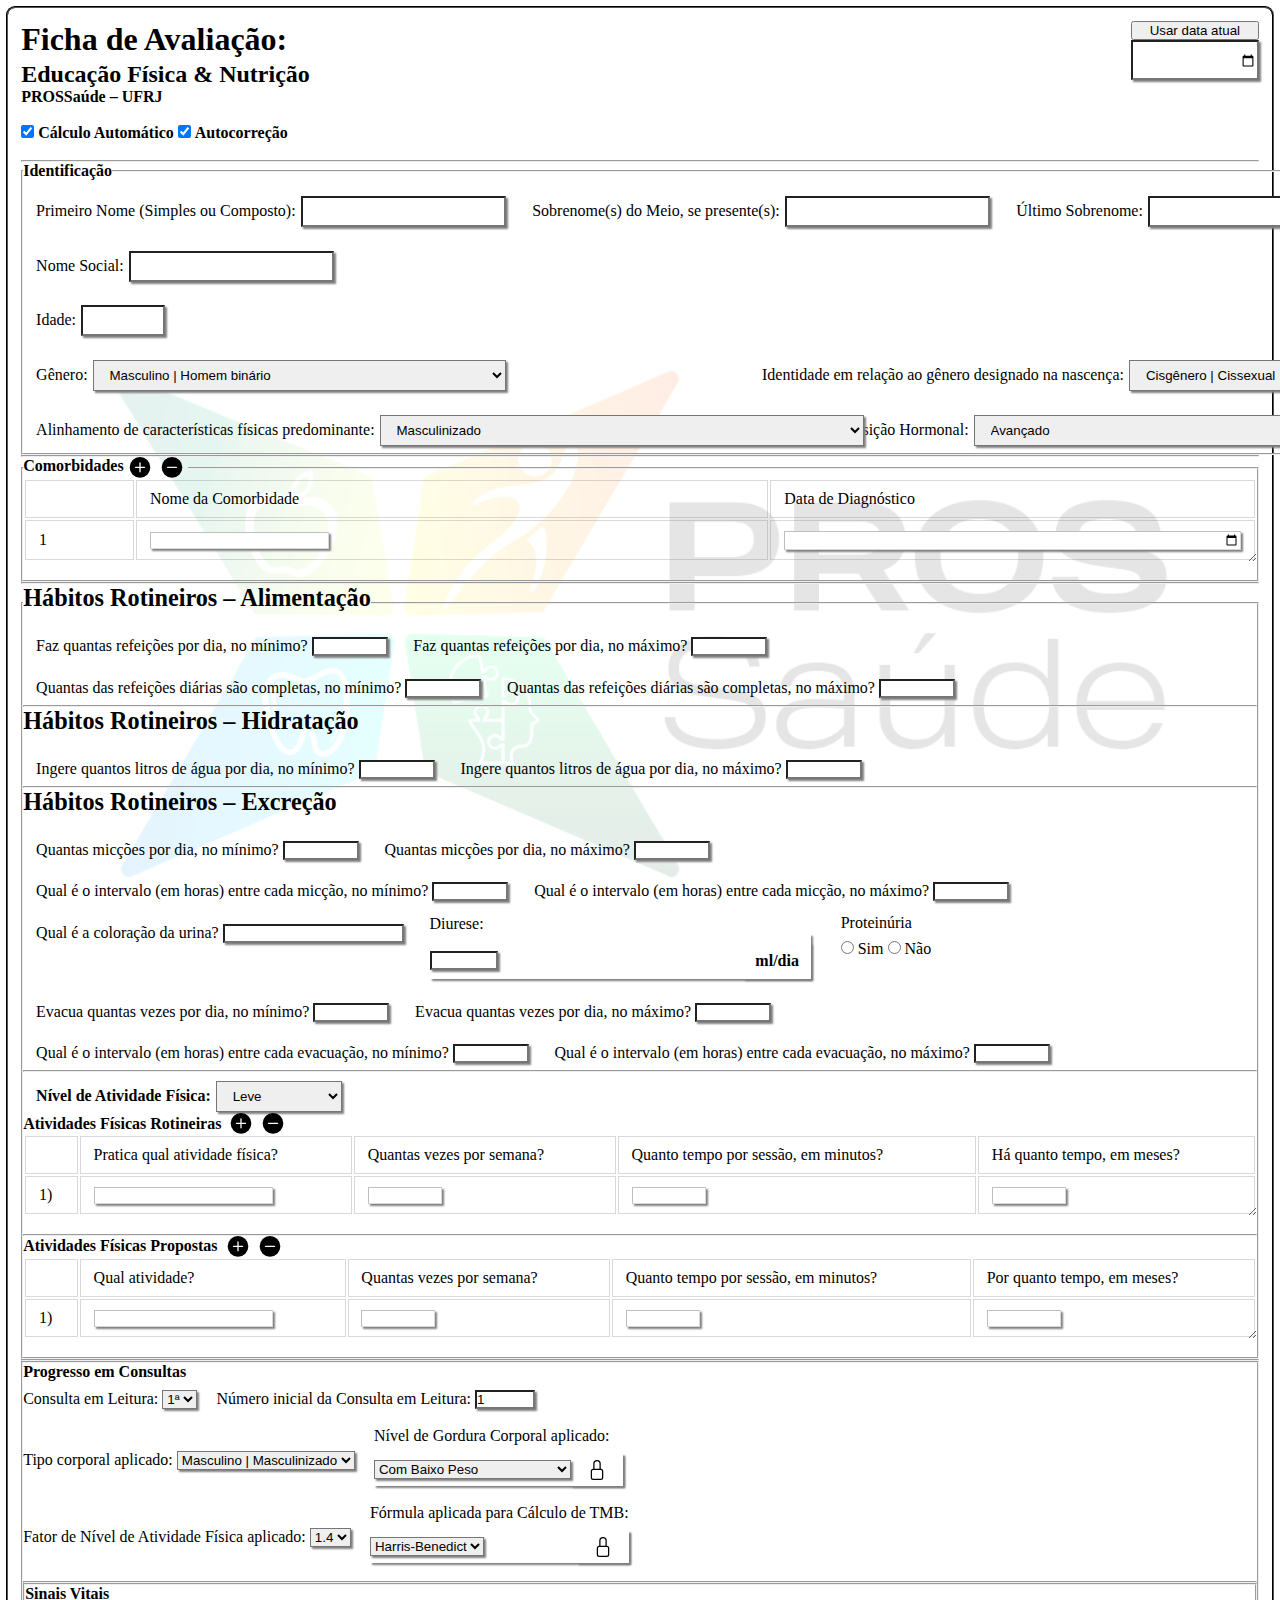
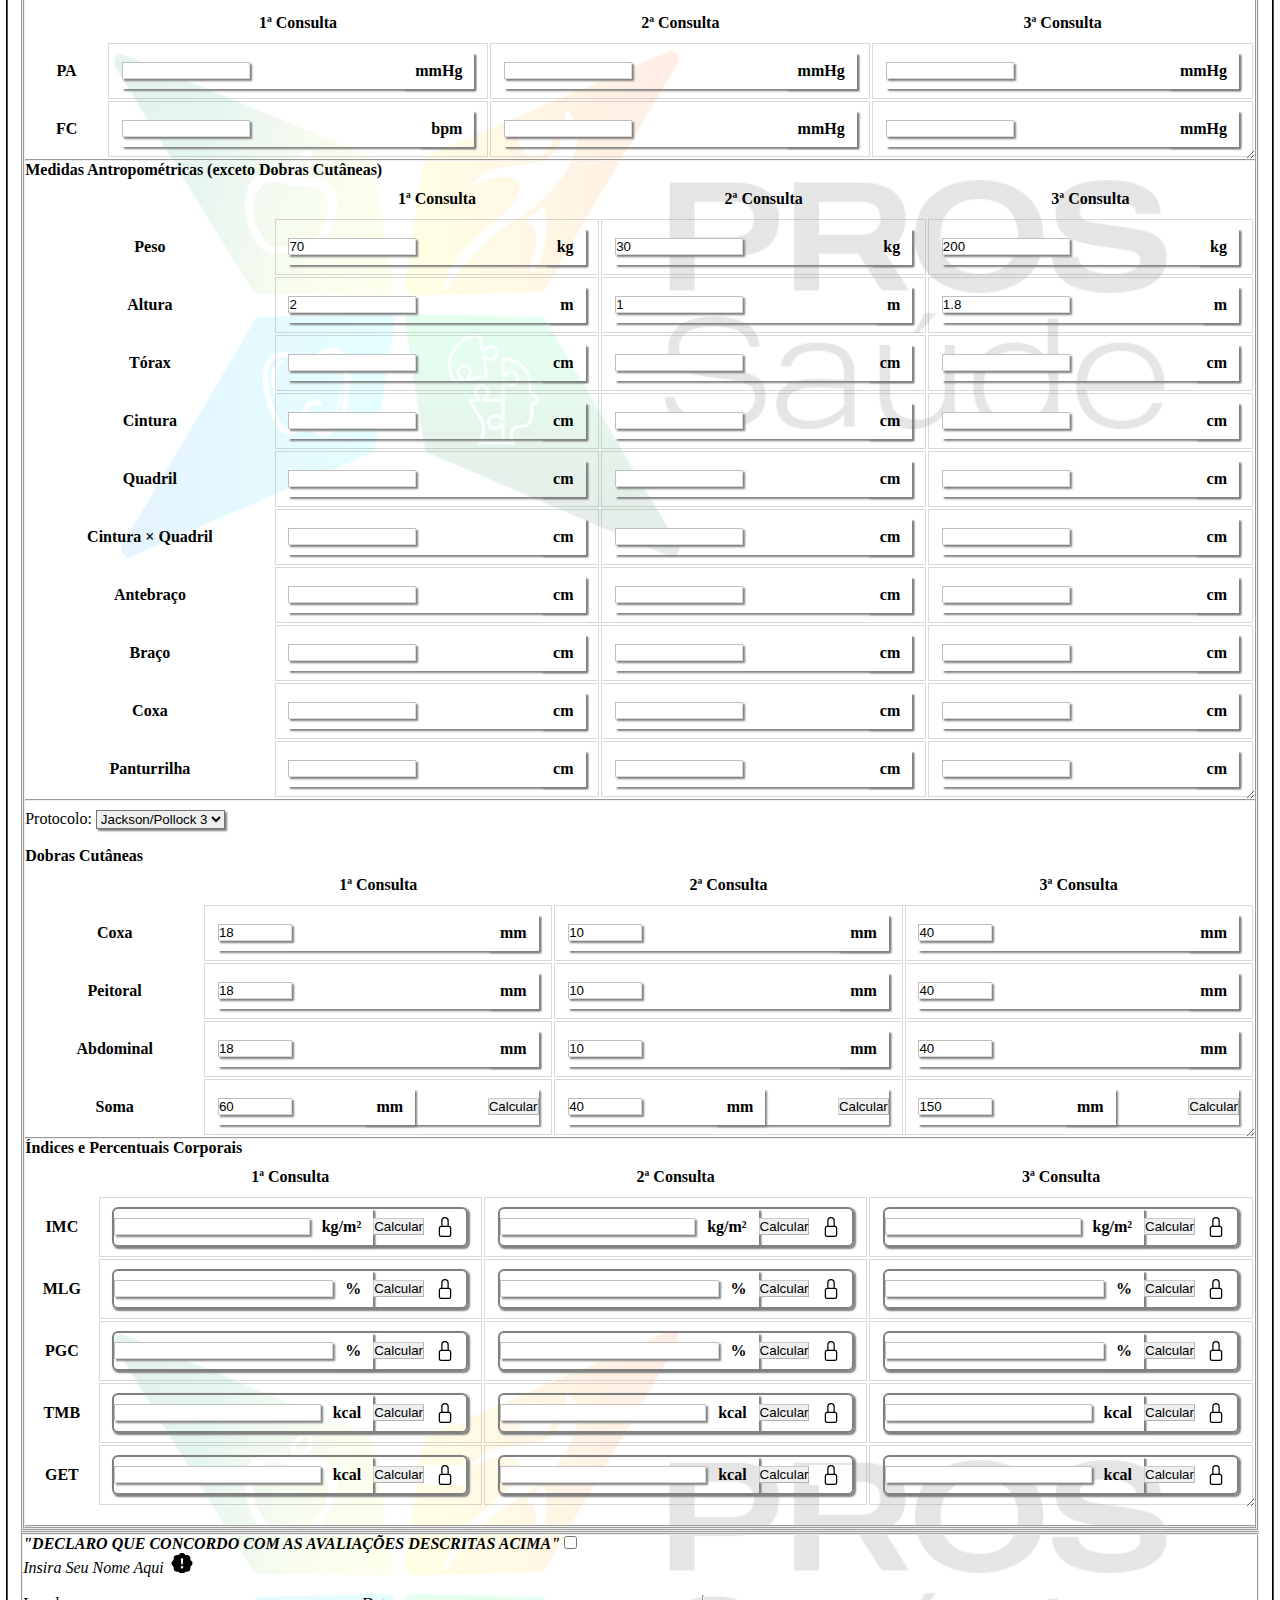
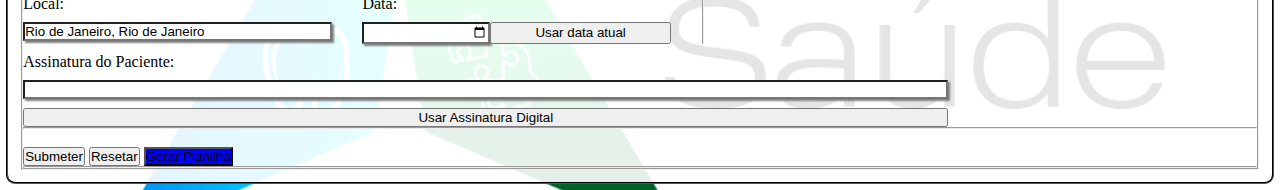
<file: index.html>
<!DOCTYPE html>
<html lang="pt-BR">
  <head>
    <meta charset="UTF-8" />
    <meta
      name="viewport"
      content="width=device-width, initial-scale=1.0, minimum-scale=0.5, maximum-scale=3.0, user-scalable=yes"
    />
    <meta http-equiv="X-UA-Compatible" content="IE=edge" />
    <meta name="description" content="Este é um formulário para 
    o Exame Clínico de Educação Física do projeto PROSSaúde — UFRJ" />
    <title>Exame Clínico — Educação Física & Nutrição</title>
    <link rel="stylesheet" href="./style.css" />
    <link href="https://cdn.jsdelivr.net/npm/bootstrap@5.3.2/dist/css/bootstrap.min.css" rel="stylesheet" integrity="sha384-T3c6CoIi6uLrA9TneNEoa7RxnatzjcDSCmG1MXxSR1GAsXEV/Dwwykc2MPK8M2HN" crossorigin="anonymous">
    <link rel="icon" href="./img/PROS_nut_icon.png" id="faviconpross" />
  </head>
  <body>
    <div id="bgDiv">
      <header>
        <div class="flexDiv" id="hDiv">
          <div id="hTextDiv">
            <h1 class="hGeneric" id="hForm"><strong>Ficha de Avaliação:</strong></h1>
            <h2><strong>Educação Física & Nutrição</strong></h2>
            <p><strong>PROSSaúde &#8211 UFRJ</strong></p>
          </div>
          <span class="control flexSpan" id="spanHFlex">
            <input type="date" class="form-control" id="dateHeader" placeholder="Date" data-title="Data_cabecalho" required>
            <button
            type="button"
            class="datBtn atualTratBtn btn btn-secondary"
            id="headerDatBtn"
            >
            Usar data atual
          </button>
          </span>
        </div>
      </header>
      <main>
        <div class="switchDiv">
          <span class="form-switch spanLeft" id="autofillDiv">
            <input type="checkbox" class="deActBtn form-check-input" role="switch" id="autoFillBtn" data-title="Autofill_check" checked /> <strong>Cálculo Automático</strong>
          </span>
          <span class="form-switch spanRight" id="autocorrectDiv">
            <input type="checkbox" class="deActBtn form-check-input" role="switch" id="deactAutocorrectBtnPac" data-title="Autocorrecao_check" checked /> <strong>Autocorreção</strong>
          </span>
        </div>
        <hr />
        <form id="formEdFis">
          <fieldset name="fsAnamGName" id="fsAnamGIdId" class="fsMain">
            <legend class="legMain" id="fsAnamGLeg">Identificação</legend>
  
            <section class="sectionMain" id="fsAnamGSect">
              <div class="fsAnamGDiv" id="fsAnamGDiv1">

                <span class="fsAnamGSpan col" id="fsAnamGSpan1">
                  <label for="firstNameId" class="labelIdentif">Primeiro Nome (Simples ou Composto):
                    <input type="text" name="firstNameName" id="firstNameId" class="form-control autocorrect inpIdentif" autocomplete="given-name" data-title="Primeiro_nome" required />
                  </label>
                  <br />
                </span>
                <span class="fsAnamGSpan col" id="fsAnamGSpan2">
                  <label for="additionalNameId"  class="labelIdentif">Sobrenome&#40s&#41 do Meio, se presente&#40s&#41:
                    <input type="text" name="additionalNameName" id="additionalNameId" class="form-control autocorrect inpIdentif" data-title="Nome_do_meio" autocomplete="additional-name" />
                  </label>
                  <br />
                </span>
    
                <span class="fsAnamGSpan col" id="fsAnamGSpan3">
                  <label for="familyNameId" class="labelIdentif">Último Sobrenome:
                    <input type="text" name="familyNameName" id="familyNameId" class="form-control autocorrect inpIdentif" data-title="Ultimo_nome" autocomplete="family-name" required />
                  </label>
                  <br />  
                </span>
              </div>

              <span class="fsAnamGSpan col" id="fsAnamGSpan4">
                <label for="socialNameId" class="labelIdentif">Nome Social:
                  <input type="text" name="socialNameName" id="socialNameId" class="form-control autocorrect inpIdentif" data-title="Nome_social" autocomplete="given-name"/>
                </label>
              </span>

              <span class="fsAnamGSpan" id="fsAnamGSpan12">
                <label for="dateAgeId" class="labelIdentif">Idade:
                  <input type="number" name="dateAgeName" id="dateAgeId" class="form-control inpIdentif" min="0" max="255" data-title="Idade" required>
                </label>
              </span>

              <div id="genDiv" class="gridTwoCol">
                <span class="fsAnamGSpan genSpan" id="spanFsAnamG13">
                  <label for="genId" class="labelIdentif">Gênero:
                    <select name="genName" id="genId" class="form-select inpIdentif inpGen" data-title="Genero" required>
                      <option class="optIdentif optGen" value="masculino" selected>Masculino | Homem binário</option>
                      <option class="optIdentif optGen" value="feminino">Feminino | Mulher binária</option>
                      <option class="optIdentif optGen" value="naoBinario">Não-Binário</option>
                      <option class="optIdentif optGen" value="outros">Outros</option>
                      <option class="optIdentif optGen" value="undefined">Não deseja declarar</option>
                    </select>
                  </label>
                  <br />
                </span>
    
                <span class="fsAnamGSpan genSpan" id="spanFsAnamG14">
                  <label for="genBirthRelId" class="labelIdentif">Identidade em relação ao gênero designado na nascença:
                    <select name="genBirthRelName" id="genBirthRelId" class="form-select inpIdentif inpGen" data-title="Identidade_genero_nascenca" required>
                      <option class="optIdentif optgenBirthRel" value="cis" selected>Cisgênero | Cissexual</option>
                      <option class="optIdentif optgenBirthRel" value="trans">Transgênero | Transsexual</option>
                      <option class="optIdentif optgenBirthRel" value="outros">Outros</option>
                      <option class="optIdentif optgenBirthRel" value="undefined">Não deseja declarar</option>
                    </select>
                  </label>
                  <br />
                </span>
    
                <span class="fsAnamGSpan genSpan" id="spanFsAnamG15" hidden>
                  <label for="genTransId" class="labelIdentif">Estágio da Transição Hormonal:
                    <select name="genTransName" id="genTransId" class="form-select inpIdentif inpGen" data-title="Stg_transicao_hormonal" >
                      <option class="optIdentif optgenTrans" value="undefined">Indefinido</option>
                      <option class="optIdentif optgenTrans" value="no">Não está em transição</option>
                      <option class="optIdentif optgenTrans" value="inicial">Inicial</option>
                      <option class="optIdentif optgenTrans" value="intermediario">Intermediário</option>
                      <option class="optIdentif optgenTrans" value="avancado" selected>Avançado</option>
                    </select>
                  </label>
                  <br />
                </span>
    
                <span class="fsAnamGSpan genSpan" id="spanFsAnamG16" class="form-select inpIdentif" hidden>
                  <label for="genFisAlinId" class="labelIdentif">Alinhamento de características físicas predominante:
                    <select name="genFisAlinName" id="genFisAlinId" class="form-select inpIdentif inpGen" data-title="Corpo_alinhamento">
                      <option class="optIdentif optgenFisAlin" value="masculinizado">Masculinizado</option>
                      <option class="optIdentif optgenFisAlin" value="feminilizado">Feminilizado</option>
                      <option class="optIdentif optgenFisAlin" value="neutro">Indeterminado | Neutro</option>
                    </select>
                  </label>
                  <br />
                </span>
              </div>

            </section>

          </fieldset>
          <hr />
  
          <fieldset name="fsComorbName" id="fsComorbId" class="fsMain">
            <legend id="fsComorbLeg">Comorbidades
                <button type="button" class="countComorb biBtn" id="addComorb" >
                  <svg xmlns="http://www.w3.org/2000/svg" width="16" height="16" fill="currentColor" class="bi bi-plus-circle-fill" viewBox="0 0 16 16">
                    <path d="M16 8A8 8 0 1 1 0 8a8 8 0 0 1 16 0M8.5 4.5a.5.5 0 0 0-1 0v3h-3a.5.5 0 0 0 0 1h3v3a.5.5 0 0 0 1 0v-3h3a.5.5 0 0 0 0-1h-3z"/>
                  </svg>
                </button>
                <button type="button" class="countComorb biBtn" id="removeComorb">
                  <svg xmlns="http://www.w3.org/2000/svg" width="16" height="16" fill="currentColor" class="bi bi-dash-circle-fill" viewBox="0 0 16 16">
                    <path d="M16 8A8 8 0 1 1 0 8a8 8 0 0 1 16 0M4.5 7.5a.5.5 0 0 0 0 1h7a.5.5 0 0 0 0-1z"/>
                  </svg>
                </button>
            </legend>
            <div class="divTab">
              <table id="tabComorb">
                <colgroup id="tabColGrpComorb">
                  <col class="tabColComorb" id="tabColComorb1" />
                  <col class="tabColComorb" id="tabColComorb2" />
                  <col class="tabColComorb" id="tabColComorb3" />
                </colgroup>
                <tr class="tabRowComorb" id="tabRowComorb1">
                  <td class="tabCelComorb tabCelRowComorb1 tdNum" id="tabCelRowComorb1_1"></td>
                  <td class="tabCelComorb tabCelLeft tabCelRowComorb1 tdInpComorb" id="tabCelRowComorb1_2">Nome da Comorbidade
                  </td>
                  <td class="tabCelComorb tabCelRight tabCelRowComorb1 tdInpComorb" id="tabCelRowComorb1_3">Data de Diagnóstico
                  </td> 
                </tr>
                <tr class="tabRowComorb" id="tabRowComorb2">
                  <td class="tabCelComorb tabCelRowComorb2 tdNum" id="tabCelRowComorb2_1">1</td>
                  <td class="tabCelComorb tabCelLeft tabCelRowComorb2 tdInpComorb" id="tabCelRowComorb2_2">
                    <input type="text" class="tabInpComorb tabInpRowComorb2 form-control" id="tablInpRowComorb2_2" data-title="Comorbidade_Nome_1" required/>
                  </td>
                  <td class="tabCelComorb tabCelRight tabCelRowComorb2 tdInpComorb" id="tabCelRowComorb2_3">
                    <input type="date" class="tabInpComorb tabInpRowComorb2 form-control" id="tablInpRowComorb2_3" data-title="Comorbidade_Data_1" required/>
                  </td>
                </tr>
              </table>
            </div>
            <br />
          </fieldset>
          <hr/>
  
          <fieldset name="fsHabRotName" id="fsHabRotId" class="fsMain">
            <legend class="hRot legMain" id="fsHabRotLeg">Hábitos Rotineiros &#8211 Alimentação</legend>
   
            <section class="sectionMain sectHabRot" id="sectAlimRot">
              <div class="flexDiv divRot">
                <label for="inpRefDiaMin" class="labAlimRot labRef labRefDia">
                  Faz quantas refeições por dia, no mínimo?
                  <input
                    type="number"
                    min="0"
                    max="65535"
                    class="form-control inpAlimRot inpRef inpRefDia"
                    id="inpRefDiaMin"
                    data-title="Refeicoes_diarias_minimo"
                    required
                  />
                </label>
    
                <label for="inpRefDiaMax" class="labAlimRot labRef labRefDia">
                  Faz quantas refeições por dia, no máximo?
                  <input
                    type="number"
                    min="1"
                    max="65535"
                    class="form-control inpAlimRot inpRef inpRefDia"
                    id="inpRefDiaMax"
                    data-title="Refeicoes_diarias_maximo"
                    required
                  />
                </label>
              </div>

              <div class="flexDiv divRot">
                <label for="inpRefCompDiaMin" class="labAlimRot labRef labRefCompDia">
                  Quantas das refeições diárias são completas, no mínimo?
                  <input
                    type="number"
                    min="0"
                    max="65535"
                    class="form-control inpAlimRot inpRef inpRefCompDia"
                    id="inpRefCompDiaMin"
                    data-title="Refeicoes_completas_diarias_minimo"
                    required
                  />
                </label>
    
                <label for="inpRefCompDiaMax" class="labAlimRot labRef labRefCompDia">
                  Quantas das refeições diárias são completas, no máximo?
                  <input
                    type="number"
                    min="1"
                    max="65535"
                    class="form-control inpAlimRot inpRef inpRefCompDia"
                    id="inpRefCompDiaMax"
                    data-title="Refeicoes_completas_diarias_maximo"
                    required
                  />
                </label>
                <br />
              </div>
              <hr />
  
              <h2 class="hRot legMain">Hábitos Rotineiros &#8211 Hidratação</h2>
              <div class="flexDiv divRot">
                <label for="inpAguaDiaMin" class="labAlimRot labAgua">
                  Ingere quantos litros de água por dia, no mínimo?
                  <input
                    type="number"
                    min="0"
                    max="65535"
                    class="form-control inpAlimRot inpAgua float sevenCharLongNum"
                    id="inpAguaDiaMin"
                    data-title="L_agua_diario_minimo"
                    required
                  />
                </label>
    
                <label for="inpAguaDiaMax" class="labAlimRot labAgua">
                  Ingere quantos litros de água por dia, no máximo?
                  <input
                    type="number"
                    min="1"
                    max="65535"
                    class="form-control inpAlimRot inpAgua float sevenCharLongNum"
                    id="inpAguaDiaMax"
                    data-title="L_agua_diario_maximo"
                    required
                  />
                </label>
              </div>
              <hr />
  
              <h2 class="hRot legMain">Hábitos Rotineiros &#8211 Excreção</h2>
              <div class="flexDiv divRot">
                <label for="inpElimUrDiaMin" class="labAlimRot labUr labUrDia">
                  Quantas micções por dia, no mínimo?
                  <input
                    type="number"
                    min="0"
                    max="65535"
                    class="form-control inpAlimRot inpUr inpUrDia"
                    id="inpElimUrDiaMin"
                    data-title="Miccoes_diarias_minimo"
                    required
                  />
                </label>
    
                <label for="inpElimUrDiaMax" class="labAlimRot labUr labUrDia">
                  Quantas micções por dia, no máximo?
                  <input
                    type="number"
                    min="1"
                    max="65535"
                    class="form-control inpAlimRot inpUr inpUrDia"
                    id="inpElimUrDiaMax"
                    data-title="Miccoes_diarias_maximo"
                    required
                  />
                </label>
              </div>
  
              <div class="flexDiv divRot">
                <label for="inpElimUrDiaMin" class="labAlimRot labUr labUrInterval">
                  Qual é o intervalo &#40;em horas&#41; entre cada micção, no mínimo?
                  <input
                    type="number"
                    min="0"
                    max="65535"
                    class="form-control inpAlimRot inpUr inpUrInterval float sevenCharLongNum"
                    id="inpElimUrIntervaloMin"
                    data-title="Miccoes_intervalo_minimo"
                    required
                  />
                </label>
    
                <label for="inpElimUrDiaMax" class="labAlimRot labUr labUrInterval">
                  Qual é o intervalo &#40;em horas&#41; entre cada micção, no máximo?
                  <input
                    type="number"
                    min="0"
                    max="65535"
                    class="form-control inpAlimRot inpUr inpUrInterval float sevenCharLongNum"
                    id="inpElimUrIntervaloMax"
                    data-title="Miccoes_intervalo_maximo"
                    required
                  />
                </label>
              </div>
  
              <div class="flexDiv divRot">
                <label for="inpElimUrCor" class="labAlimRot labUr">
                  Qual é a coloração da urina?
                  <input
                    type="text"
                    list="corUr"
                    class="form-control inpAlimRot inpUr"
                    id="inpElimUrCor"
                    data-title="Urina_coloracao"
                    required
                  />
                  <datalist id="corUr">
                    <option class="opCorUr" value="Transparente"></option>
                    <option class="opCorUr" value="Verde-claro"></option>
                    <option class="opCorUr" value="Verde-escuro"></option>
                    <option class="opCorUr" value="Amarelo-claro"></option>
                    <option class="opCorUr" value="Amarelo-escuro"></option>
                    <option class="opCorUr" value="Âmbar"></option>
                    <option class="opCorUr" value="Laranja intenso"></option>
                    <option class="opCorUr" value="Rosada"></option>
                    <option class="opCorUr" value="Avermelhada"></option>
                    <option class="opCorUr" value="Marrom"></option>
                    <option class="opCorUr" value="Azul"></option>
                    <option class="opCorUr" value="Arroxeada"></option>
                    <option class="opCorUr" value="Preta"></option>
                  </datalist>
                </label>
                <span id="spanDiur" class="labAlimRot labUr labUrInterval">
                  Diurese:
                  <label for="inpDiur" id="labDiur" class="form-control labAlimRot labUr labUrInterval">
                    <input
                    type="number"
                    min="0"
                    max="9999"
                    class="form-control inpAlimRot inpUr float"
                    id="inpDiur"
                    data-title="Diurese"
                  />
                  <p class="msrProgCons">ml/dia</p>
                  </label>
                </span>
                <div class="form-padded" id="protUrDiv">
                  <span for="inpElimUrDiaMax" class="spanAlimRot spanbUr spanProtUr">
                    Proteinúria
                    <br />
                    <input
                      type="radio"
                      class="inpAlimRot inpUr inpUrRadio"
                      id="CpbinpProtUrRadioYes"
                      name="inpProtUrRadio"
                      data-title="Proteinuria_Sim"
                    />
                    <label for="CpbinpProtUrRadioYes" id="labCpbinpProtUrRadioYes">Sim
                    <input
                      type="radio"
                      class="inpAlimRot inpUr inpUrRadio"
                      id="CpbinpProtUrRadioNo"
                      name="inpProtUrRadio"
                      data-title="Proteinuria_Nao"
                    />
                    <label for="CpbinpProtUrRadioNo" id="labCpbinpProtUrRadioNo">Não
                  </span>
                  <br />
                  <div class="divMain" id="divAddProtUr">
                    <input type="radio" name="protUrTypeRadio" id="protUrOrtId" class="cpbOp opProtUr" data-title="Proteinuria_Ortostatica" > Ortostática
                    <br />
                    <input type="radio" name="protUrTypeRadio" id="protUrTrId" class="cpbOp opProtUr" data-title="Proteinuria_Transitoria"> Transitória
                    <br />
                    <input type="radio" name="protUrTypeRadio" id="protUrPersistId" class="cpbOp opProtUr" data-title="Proteinuria_Persistente"> Persistente
                    <br />
                    <label for="protUrLvl" id="labProtUrLvl" class="form-control labUr">
                      <input type="number" id="protUrLvl" class="form-control opProtUr" data-title="Proteinuria_mg/dL" />
                      <p class="msrProgCons">mg/dL</p>
                    </label>
                  </div>
                </div>
              </div>
  
              <div class="flexDiv divRot">
                <label for="inpElimEvDiaMin" class="labAlimRot labEv labEvDia">
                  Evacua quantas vezes por dia, no mínimo?
                  <input
                    type="number"
                    min="0"
                    max="65535"
                    class="form-control inpAlimRot inpEv inpEvDia"
                    id="inpElimEvDiaMin"
                    data-title="Evacuacao_diaria_minimo"
                    required
                  />
                </label>
    
                <label for="inpElimEvDiaMax" class="labAlimRot labEv labEvDia">
                  Evacua quantas vezes por dia, no máximo?
                  <input
                    type="number"
                    min="1"
                    max="65535"
                    class="form-control inpAlimRot inpEv inpEvDia"
                    id="inpElimEvDiaMax"
                    data-title="Evacuacao_diaria_maximo"
                    required
                  />
                </label>
              </div>
  
              <div class="flexDiv divRot">
                <label for="inpElimEvDiaMin" class="labAlimRot labEv labEvIntervalo">
                  Qual é o intervalo &#40;em horas&#41; entre cada evacuação, no mínimo?
                  <input
                    type="number"
                    min="0"
                    max="65535"
                    class="form-control inpAlimRot inpEv inpEvIntervalo float sevenCharLongNum"
                    id="inpElimEvIntervaloMin"
                    class="Evacuacao_intervalo_minimo"
                    required
                  />
                </label>
      
                <label for="inpElimEvDiaMax" class="labAlimRot labEv labEvIntervalo">
                  Qual é o intervalo &#40;em horas&#41; entre cada evacuação, no máximo?
                  <input
                    type="number"
                    min="0"
                    max="65535"
                    class="form-control inpAlimRot inpEv inpEvIntervalo float sevenCharLongNum"
                    id="inpElimEvIntervaloMax"
                    class="Evacuacao_intervalo_maximo"
                    required
                  />
                </label>
              </div>
  
            <hr />
          </section>
  
            <div id="divAtFisRot">
  
              <span class="spanMain atvSpan" id="divLvlAtFis"><strong>Nível de Atividade Física:</strong>
                <select class="form-select labelIdentif" id="selectLvlAtFis" data-title="Nivel_atividade_fisica" required>
                  <option value="sedentario" class="opLvlAtFis">Sedentário</option>
                  <option value="leve" class="opLvlAtFis" selected>Leve</option>
                  <option value="moderado" class="opLvlAtFis">Moderado</option>
                  <option value="intenso" class="opLvlAtFis">Intenso</option>
                  <option value="muitoIntenso" class="opLvlAtFis">Muito intenso</option>
                </select>
              </span>
              
              <div class="divTab">
                <legend
                class="legAtFis"
                id="tabLegAtFisRot"
                itemprop="headerAtFisRot"
              >
                Atividades Físicas Rotineiras
                <button
                  type="button"
                  name="addAtFisRotName"
                  id="addAtFisRotId"
                  class="countAtFis countAtFisRot addAtFis addAtFisRot biBtn"
                  value="addComorb"
                >
                <svg xmlns="http://www.w3.org/2000/svg" width="16" height="16" fill="currentColor" class="bi bi-plus-circle-fill" viewBox="0 0 16 16">
                  <path d="M16 8A8 8 0 1 1 0 8a8 8 0 0 1 16 0M8.5 4.5a.5.5 0 0 0-1 0v3h-3a.5.5 0 0 0 0 1h3v3a.5.5 0 0 0 1 0v-3h3a.5.5 0 0 0 0-1h-3z"/>
                </svg>
                </button>
                <button
                  type="button"
                  name="removeAtFisRotName"
                  id="removeAtFisRotId"
                  class="countAtFis countAtFisRot removeAtFis removeAtFisRot biBtn"
                  value="removeComorb"
                >
                <svg xmlns="http://www.w3.org/2000/svg" width="16" height="16" fill="currentColor" class="bi bi-dash-circle-fill" viewBox="0 0 16 16">
                  <path d="M16 8A8 8 0 1 1 0 8a8 8 0 0 1 16 0M4.5 7.5a.5.5 0 0 0 0 1h7a.5.5 0 0 0 0-1z"/>
                </svg>
                </button>
                </legend>
                <table class="tabAtFis tabAtFisRot" id="tabAtFisRot" itemscope>
                  <colgroup
                    id="tabColGrpAtFisRot"
                    itemprop="blockAtfisRot"
                  >
                    <col class="tabColAtFis tabColAtFisRot" id="tabColAtFisRot1" itemprop="colAtFisRot" />
                    <col class="tabColAtFis tabColAtFisRot" id="tabColAtFisRot2" itemprop="colAtFisRot" />
                    <col class="tabColAtFis tabColAtFisRot" id="tabColAtFisRot3" itemprop="colAtFisRot" />
                    <col class="tabColAtFis tabColAtFisRot" id="tabColAtFisRot4" itemprop="colAtFisRot" />
                    <col class="tabColAtFis tabColAtFisRot" id="tabColAtFisRot5" itemprop="colAtFisRot" />
                  </colgroup>
                  <tbody
                    class="tbodyAtFis"
                    id="tbodyAtFisRot"
                    itemprop="blockAtfisRot"
                  >
                    <tr class="tabRowAtFis tabRowAtFisRot" id="tabRowAtFis tabRowAtFisRot1" itemprop="rowAtFisRot">
                      <td class="tabCelAtFis tabCelAtFisRot" id="tabCelRowAtFisRot1_1" itemprop="celAtFisRot"></td>
                      <td class="tabCelAtFis tabCelAtFisRot" id="tabCelRowAtFisRot1_2">Pratica qual atividade física?</td>
                      <td class="tabCelAtFis tabCelAtFisRot" id="tabCelRowAtFisRot1_3">Quantas vezes por semana?</td>
                      <td class="tabCelAtFis tabCelAtFisRot" id="tabCelRowAtFisRot1_4">Quanto tempo por sessão, em minutos?</td>
                      <td class="tabCelAtFis tabCelAtFisRot" id="tabCelRowAtFisRot1_5">Há quanto tempo, em meses?</td>
                    </tr>
                    <tr class="tabRowAtFis tabRowAtFisRot" id="tabRowAtFis tabRowAtFisRotId2" itemprop="rowAtFisRot">
                      <td class="tabCelAtFis tabCelAtFisRot" id="tabCelRowAtFisRot2_1" itemprop="celAtFisRot">1&#41;</td>
                      <td class="tabCelAtFis tabCelAtFisRot tabCelLeft" id="tabCelRowAtFisRot2_2" itemprop="celAtFisRot">
                        <input type="text" min="0" max="65535" class="tabInpAtFisRot tabInpRowAtFisRot2 form-control" id="tabInpRowAtFisRot2_1" itemprop="inpAtFisRot" data-title="Atividade_Fisica_Rotineira_Nome_1" required />
                      <td class="tabCelAtFis tabCelAtFisRot tabCelLeft" id="tabCelRowAtFisRot2_3" itemprop="celAtFisRot">
                        <input type="number" min="0" max="65535" class="inpAtivFis tabInpAtFisRot tabInpRowAtFisRot2 form-control" id="tabInpRowAtFisRot2_2" itemprop="inpAtFisRot" data-title="Atividade_Fisica_Rotineira_NSemana_1" required />
                      </td>
                      <td class="tabCelAtFis tabCelAtFisRot" id="tabCelRowAtFisRot2_4" itemprop="celAtFisRot">
                        <input type="number" min="0" max="65535" class="tabInpAtFisRot tabInpRowAtFisRot2 form-control" id="tabInpRowAtFisRot2_3 sevenCharLongNum" itemprop="inpAtFisRot" data-title="Atividade_Fisica_Rotineira_SessãoMin_1" required />
                      </td>
                      <td class="tabCelAtFis tabCelAtFisRot tabCelRight" id="tabCelRowAtFisRot2_5" itemprop="celAtFisRot">
                        <input type="number" min="0" max="65535" class="tabInpAtFisRot tabInpRowAtFisRot2 form-control" id="tabInpRowAtFisRot2_4 sevenCharLongNum" itemprop="inpAtFisRot" data-title="Atividade_Fisica_Rotineira_Meses_1" required />
                      </td>
                    </tr>
                  </tbody>
                </table>
              </div>
              
              <br />
              <hr />
              
              <div class="divTab">
                <legend
                class="legAtFis"
                id="tabLegAtFisProp"
                itemprop="headerAtFisProp"
              >
                Atividades Físicas Propostas
                <button
                  type="button"
                  name="addAtFisPropName"
                  id="addAtFisPropId"
                  class="countAtFis countAtFisProp addAtFis addAtFisProp biBtn"
                  value="addComorb"
                >
                <svg xmlns="http://www.w3.org/2000/svg" width="16" height="16" fill="currentColor" class="bi bi-plus-circle-fill" viewBox="0 0 16 16">
                  <path d="M16 8A8 8 0 1 1 0 8a8 8 0 0 1 16 0M8.5 4.5a.5.5 0 0 0-1 0v3h-3a.5.5 0 0 0 0 1h3v3a.5.5 0 0 0 1 0v-3h3a.5.5 0 0 0 0-1h-3z"/>
                </svg>
                </button>
                <button
                  type="button"
                  name="removeAtFisPropName"
                  id="removeAtFisPropId"
                  class="countAtFis countAtFisProp removeAtFis removeAtFisProp biBtn"
                  value="removeComorb"
                >
                <svg xmlns="http://www.w3.org/2000/svg" width="16" height="16" fill="currentColor" class="bi bi-dash-circle-fill" viewBox="0 0 16 16">
                  <path d="M16 8A8 8 0 1 1 0 8a8 8 0 0 1 16 0M4.5 7.5a.5.5 0 0 0 0 1h7a.5.5 0 0 0 0-1z"/>
                </svg>
                </button>
               </legend>
                <table class="tabAtFis tabAtFisProp" id="tabAtFisProp" itemscope>
                  <colgroup
                    id="tabColGrpAtFisProp"
                    itemprop="blockAtFisProp"
                  >
                    <col class="tabColAtFis tabColAtFisProp" id="tabColAtFisProp1" itemprop="colAtFisProp" />
                    <col class="tabColAtFis tabColAtFisProp" id="tabColAtFisProp2" itemprop="colAtFisProp" />
                    <col class="tabColAtFis tabColAtFisProp" id="tabColAtFisProp3" itemprop="colAtFisProp" />
                    <col class="tabColAtFis tabColAtFisProp" id="tabColAtFisProp4" itemprop="colAtFisProp" />
                    <col class="tabColAtFis tabColAtFisProp" id="tabColAtFisProp5" itemprop="colAtFisProp" />
                  </colgroup>
                  <tbody
                    class="tbodyAtFis"
                    id="tbodyAtFisProp"
                    itemprop="blockAtFisProp"
                  >
                    <tr class="tabRowAtFis tabRowAtFisProp" id="tabRowAtFis tabRowAtFisProp1" itemprop="rowAtFisProp">
                      <td class="tabCelAtFis tabCelAtFisProp" id="tabCelRowAtFisProp1_1" itemprop="celAtFisProp"></td>
                      <td class="tabCelAtFis tabCelAtFisProp" id="tabCelRowAtFisProp1_2">Qual atividade?</td>
                      <td class="tabCelAtFis tabCelAtFisProp" id="tabCelRowAtFisProp1_3">Quantas vezes por semana?</td>
                      <td class="tabCelAtFis tabCelAtFisProp" id="tabCelRowAtFisProp1_4">Quanto tempo por sessão, em minutos?</td>
                      <td class="tabCelAtFis tabCelAtFisProp" id="tabCelRowAtFisProp1_5">Por quanto tempo, em meses?</td>
                    </tr>
                    <tr class="tabRowAtFis tabRowAtFisProp" id="tabRowAtFis tabRowAtFisPropId2" itemprop="rowAtFisProp">
                      <td class="tabCelAtFis tabCelAtFisProp" id="tabCelRowAtFisProp2_1" itemprop="celAtFisProp">1&#41;</td>
                      <td class="tabCelAtFis tabCelAtFisProp tabCelLeft" id="tabCelRowAtFisProp2_2" itemprop="celAtFisProp">
                        <input type="text" min="0" max="65535" class="tabInpAtFisProp tabInpRowAtFisProp2 form-control" id="tabInpRowAtFisProp2_1" itemprop="inpAtFisProp" data-title="Atividade_Fisica_Proposta_Nome_1" required />
                      <td class="tabCelAtFis tabCelAtFisProp tabCelLeft" id="tabCelRowAtFisProp2_3" itemprop="celAtFisProp">
                        <input type="number" min="0" max="65535" class="inpAtivFis tabInpAtFisProp tabInpRowAtFisProp2 form-control" id="tabInpRowAtFisProp2_2" itemprop="inpAtFisProp" data-title="Atividade_Fisica_Proposta_NSemana_1" required />
                      </td>
                      <td class="tabCelAtFis tabCelAtFisProp" id="tabCelRowAtFisProp2_4" itemprop="celAtFisProp">
                        <input type="number" min="0" max="65535" class="tabInpAtFisProp tabInpRowAtFisProp2 form-control" id="tabInpRowAtFisProp2_3 sevenCharLongNum" itemprop="inpAtFisProp" data-title="Atividade_Fisica_Proposta_SessãoMin_1" required />
                      </td>
                      <td class="tabCelAtFis tabCelAtFisProp tabCelRight" id="tabCelRowAtFisProp2_5" itemprop="celAtFisProp">
                        <input type="number" min="0" max="65535" class="tabInpAtFisProp tabInpRowAtFisProp2 form-control" id="tabInpRowAtFisProp2_4 sevenCharLongNum" itemprop="inpAtFisProp" data-title="Atividade_Fisica_Proposta_Meses_1" required />
                      </td>
                    </tr>
                  </tbody>
                </table>
              </div>
  
            </div>
            <br />
          </fieldset>
          <hr />
  
          <fieldset name="fsProgConsName" id="fsProgConsId" class="fsMain">
            <h4 class="hGeneric" id="hProgCons">Progresso em Consultas</h4>
  
            <div id="divProgSels">

              <div class="flexDiv flexDivProg" id="divProgCons">
                <label for="selectNumCons" id="labSelectNumCons" class="consLab"> Consulta em Leitura:
                  <select id="selectNumCons" class="form-select consInp" data-title="Consulta_lida">
                    <option value="1" id="opCons1">1ª</option>
                    <option value="2" id="opCons2">2ª</option>
                    <option value="3" id="opCons3">3ª</option>
                  </select>
                </label>
    
                <label for="trioReadNumCons" id="labTrioReadNumCons" class="consLab"> Número inicial da Consulta em Leitura:
                  <input type="number" class="form-control consInp" id="trioReadNumCons" min="1" max="255" value="1" data-title="Numero_Inicial_Consulta" />
                </label>
              </div>

              <div class="flexDiv flexDivProg" id="divProgType">
                <div class="divLab">
                  Tipo corporal aplicado:
                  <select id="textBodytype" class="form-select consInp" data-title="Tipo_corporal_genero">
                    <option value="masculino">Masculino | Masculinizado</option>
                    <option value="feminino">Feminino | Feminilizado</option>
                    <option value="neutro">Neutro</option>
                  </select>                
                </div>
    
                <div class="spanForm divLab">
                  Nível de Gordura Corporal aplicado:
                  <span class="form-control spanSubForm consInp">
                    <select id="gordCorpLvl" class="form-select lockSelect" data-title="Nivel_Gordura_Corporal">
                      <option value="abaixo" selected>Com Baixo Peso</option>
                      <option value="eutrofico">Eutrófico</option>
                      <option value="sobrepeso">Com Sobrepeso &#40;não Obeso&#41;</option>
                      <option value="obeso1">Obeso Grau 1</option>
                      <option value="obeso2">Obeso Grau 2</option>
                      <option value="obeso3">Obeso Grau 3</option>
                    </select>
                    <span class="spanLock" id="lockGordCorpLvl">
                      <svg xmlns="http://www.w3.org/2000/svg" width="16" height="16" fill="currentColor" class="bi bi-lock" viewBox="0 0 16 16">
                        <path d="M8 1a2 2 0 0 1 2 2v4H6V3a2 2 0 0 1 2-2m3 6V3a3 3 0 0 0-6 0v4a2 2 0 0 0-2 2v5a2 2 0 0 0 2 2h6a2 2 0 0 0 2-2V9a2 2 0 0 0-2-2M5 8h6a1 1 0 0 1 1 1v5a1 1 0 0 1-1 1H5a1 1 0 0 1-1-1V9a1 1 0 0 1 1-1"/>
                      </svg>
                    </span>
                  </span>
                </div>
              </div>

              <div class="flexDiv flexDivProg" id="divProgFactor">
                <div class="divLab">
                  Fator de Nível de Atividade Física aplicado:
                  <select id="nafType" class="form-select consInp" data-title="Fator_Nivel_Atividade">
                    <option value="sedentario">1.2</option>
                    <option value="leve" selected>1.4</option>
                    <option value="moderado">1.6</option>
                    <option value="intenso">1.9</option>
                    <option value="muitoIntenso">2.2</option>
                  </select>
                </div>

                <div class="divLab spanForm">
                  Fórmula aplicada para Cálculo de TMB:
                  <span class="form-control spanSubForm consInp">
                    <select id="formCalcTMBType" class="form-select lockSelect" data-title="Formula_TMB">
                      <option value="harrisBenedict">Harris-Benedict</option>
                      <option value="mifflinStJeor">Mifflin-St.Jeor</option>
                      <option value="tinsley">Tinsley</option>
                    </select>
                    <span class="spanLock" id="lockformCalcTMB">
                      <svg xmlns="http://www.w3.org/2000/svg" width="16" height="16" fill="currentColor" class="bi bi-lock" viewBox="0 0 16 16">
                        <path d="M8 1a2 2 0 0 1 2 2v4H6V3a2 2 0 0 1 2-2m3 6V3a3 3 0 0 0-6 0v4a2 2 0 0 0-2 2v5a2 2 0 0 0 2 2h6a2 2 0 0 0 2-2V9a2 2 0 0 0-2-2M5 8h6a1 1 0 0 1 1 1v5a1 1 0 0 1-1 1H5a1 1 0 0 1-1-1V9a1 1 0 0 1 1-1"/>
                      </svg>
                    </span>
                  </span>
                </div>
    
                <div class="divLab" id="spanFactorAtleta" hidden>
                  Fator para Calcúlo de TMB em Atletas:
                  <select class="selFactorAtletaClass form-select consInp" id="selFactorAtleta" data-title="Fator_TMB_Atleta">
                    <option value="Peso">Peso</option>
                    <option value="MLG">MLG</option>
                  </select>
                </div>
      
              </div>
            </div>
            <hr />

            <fieldset class="fsSub" name="fsSubProgConsName" id="fsSubProgConsId">

              <div class="divTab" id="divTabSVi">
                <table class="tabProgCons" id="tabProgSVi" itemscope>
                  <legend
                    class="tabLegProg"
                    id="tabLegProgSVi"
                    itemprop="headerSVi"
                  >
                    Sinais Vitais
                  </legend>
                  <colgroup class="tabColGrpProg" id="tabColGrpProgSVi" itemprop="blockSVi">
                    <col class="tabColProg tabColProgSVi" id="tabColProgSVi1" itemprop="colSVi"/>
                    <col class="tabColProg tabColProgSVi" id="tabColProgSVi2" itemprop="colSVi"/>
                    <col class="tabColProg tabColProgSVi" id="tabColProgSVi3" itemprop="colSVi"/>
                    <col class="tabColProg tabColProgSVi" id="tabColProgSVi4" itemprop="colSVi"/>
                  </colgroup>
                  <thead class="tabTheadProg" id="tabTheadProgSVi" itemprop="blockSVi">
                    <tr class="tabRowProg tabRowProgSVi" id="tabRowProgSVi1" itemprop="rowSVi">
                      <th class="tabCelProgCons tabCelProgSvi tabCelRowProgSVi1" id="tabCelRowProgSVi1_1" itemprop="celSVi"></th>
                      <th class="tabCelProgCons tabCelProgSvi tabCelRowProgSVi1 numConsTextHeadCel" id="tabCelRowProgSVi1_2" itemprop="celSVi">1ª Consulta</th>
                      <th class="tabCelProgCons tabCelProgSvi tabCelRowProgSVi1 numConsTextHeadCel" id="tabCelRowProgSVi1_3" itemprop="celSVi">2ª Consulta</th>
                      <th class="tabCelProgCons tabCelProgSvi tabCelRowProgSVi1 numConsTextHeadCel" id="tabCelRowProgSVi1_4" itemprop="celSVi">3ª Consulta</th>
                    </tr>
                  </thead>
                  <tbody class="tbodyProgCons" id="tbodyProgSvi" itemprop="blockSVi">
                    <tr class="tabRowProg tabRowProgSVi" id="tabRowProgSVi2" itemprop="rowSVi">
                      <th class="tabCelProgCons tabCelProgSvi tabCelRowProgSVi2" id="tabCelRowProgSVi2_1" itemprop="celSVi">PA</th>
                      <td class="tabCelProgCons tabCelProgSvi tabCelRowProgSVi2" id="tabCelRowProgSVi2_2" itemprop="celSVi">
                        <label for="tabInpRowProgSVi2_2" class="form-control tabLabProg tabLabProgCons tabLabProgSvi tabLabRowProgSVi2" id="tabLabRowProgSVi2_2" itempro="celLabSvi">
                          <input type="number" min="0" max="65535" class="form-control tabInpProg tabInpProgSVi tabInpRowProgSVi2" id="tabInpRowProgSVi2_2" itemprop="celValueSvi" data-title="PA_1_Consulta" required />
                          <p class="msrProgCons">mmHg</p>
                        </label>
                      </td>
                      <td class="tabCelProgCons tabCelProgSvi tabCelRowProgSVi2" id="tabCelRowProgSVi2_3" itemprop="celSVi">
                        <label for="tabInpRowProgSVi2_3" class="form-control tabLabProg tabLabProgSvi tabLabRowProgSVi2" id="tabLabRowProgSVi2_3" itempro="celLabSvi">
                          <input type="number" min="0" max="65535" class="form-control tabInpProg tabInpProgSVi tabInpRowProgSVi2" id="tabInpRowProgSVi2_3" itemprop="celValueSvi" data-title="PA_2_Consulta" />
                          <p class="msrProgCons">mmHg</p>
                        </label>
                      </td>
                      <td class="tabCelProgCons tabCelProgSvi tabCelRowProgSVi2" id="tabCelRowProgSVi2_4" itemprop="celSVi">
                        <label for="tabInpRowProgSVi2_4" class="form-control tabLabProg tabLabProgSvi tabLabRowProgSVi2" id="tabLabRowProgSVi2_4" itempro="celLabSvi">
                          <input type="number" min="0" max="65535" class="form-control tabInpProg tabInpProgSVi tabInpRowProgSVi2" id="tabInpRowProgSVi2_4" itemprop="celValueSvi" data-title="PA_3_Consulta" />
                          <p class="msrProgCons">mmHg</p>
                        </label>
                      </td>
                    </tr>
                    <tr class="tabRowProg tabRowProgSVi" id="tabRowProgSVi3" itemprop="rowSVi">
                      <th class="tabCelProgCons tabCelProgSvi tabCelRowProgSVi2" id="tabCelRowProgSVi3_1" itemprop="celSVi">FC</th>
                      <td class="tabCelProgCons tabCelProgSvi tabCelRowProgSVi2" id="tabCelRowProgSVi3_2" itemprop="celSVi">
                        <label for="tabInpRowProgSVi3_2" class="form-control tabLabProg tabLabProgSvi tabLabRowProgSVi2" id="tabLabRowProgSVi3_2" itempro="celLabSvi">
                          <input type="number" min="0" max="65535" class="form-control tabInpProg tabInpProgSVi tabInpRowProgSVi2" id="tabInpRowProgSVi3_2" itemprop="celValueSvi" data-title="FC_1_Consulta" required />
                          <p class="msrProgCons">bpm</p>
                        </label>
                      </td>
                      <td class="tabCelProgCons tabCelProgSvi tabCelRowProgSVi2" id="tabCelRowProgSVi3_3" itemprop="celSVi">
                        <label for="tabInpRowProgSVi3_3" class="form-control tabLabProg tabLabProgSvi tabLabRowProgSVi2" id="tabLabRowProgSVi3_3" itempro="celLabSvi">
                          <input type="number" min="0" max="65535" class="form-control tabInpProg tabInpProgSVi tabInpRowProgSVi2" id="tabInpRowProgSVi3_3" itemprop="celValueSvi" data-title="FC_2_Consulta" />
                          <p class="msrProgCons">mmHg</p>
                        </label>
                      </td>
                      <td class="tabCelProgCons tabCelProgSvi tabCelRowProgSVi2" id="tabCelRowProgSVi3_4" itemprop="celSVi">
                        <label for="tabInpRowProgSVi3_4" class="form-control tabLabProg tabLabProgSvi tabLabRowProgSVi2" id="tabLabRowProgSVi3_4" itempro="celLabSvi">
                          <input type="number" min="0" max="65535" class="form-control tabInpProg tabInpProgSVi tabInpRowProgSVi2" id="tabInpRowProgSVi3_4" itemprop="celValueSvi" data-title="FC_3_Consulta" />
                          <p class="msrProgCons">mmHg</p>
                        </label>
                      </td>
                    </tr>
                  </tbody>
                </table>
              </div>
              <hr/>

              <div class="divTab" id="divTabMedAnt">
                <table class="tabProgCons" id="tabMedAnt" itemscope>
                  <legend
                    class="tabLegProgCons"
                    id="tabLegMedAnt"
                    itemprop="headerMedAnt"
                  >
                    Medidas Antropométricas &#40;exceto Dobras Cutâneas&#41;
                  </legend>
                  <colgroup class="tabLegProgCons" id="tabColGrpMedAnt" itemprop="blockMedAnt">
                    <col class="tabColProgCons tabColMedAnt" id="tabColMedAnt1" itemprop="colMedAnt" />
                    <col class="tabColProgCons tabColMedAnt" id="tabColMedAnt2" itemprop="colMedAnt" />
                    <col class="tabColProgCons tabColMedAnt" id="tabColMedAnt3" itemprop="colMedAnt" />
                    <col class="tabColProgCons tabColMedAnt" id="tabColMedAnt4" itemprop="colMedAnt" />
                  </colgroup>
                  <thead class="tabTheadProgCons" id="tabTheadMedAnt" itemprop="blockMedAnt">
  
                    <tr class="tabRowProgCons tabRowMedAnt" id="tabRowMedAnt1" itemprop="rowMedAnt">
                      <th class="tabCelProgCons tabCelMedAnt tabCelRowMedAnt1" id="tabCelRowMedAnt1_1" itemprop="celMedAnt"></th>
                      <th class="tabCelProgCons tabCelMedAnt tabCelRowMedAnt1 numConsTextHeadCel" id="tabCelRowMedAnt1_2" itemprop="celMedAnt">1ª Consulta</th>
                      <th class="tabCelProgCons tabCelMedAnt tabCelRowMedAnt1 numConsTextHeadCel" id="tabCelRowMedAnt1_3" itemprop="celMedAnt">2ª Consulta</th>
                      <th class="tabCelProgCons tabCelMedAnt tabCelRowMedAnt1 numConsTextHeadCel" id="tabCelRowMedAnt1_4" itemprop="celMedAnt">3ª Consulta</th>
                    </tr>
  
                  </thead>
                  <tbody class="tbodyProgCons" id="tbodyMedAnt" itemprop="blockMedAnt">
  
                    <tr class="tabRowProgCons tabRowMedAnt" id="tabRowMedAnt2" itemprop="rowMedAnt">
                      <th class="tabCelProgCons tabCelMedAnt tabCelRowMedAnt2" id="tabCelRowMedAnt2_1" itemprop="celMedAnt">Peso</th>
                      <td class="tabCelProgCons tabCelMedAnt tabCelRowMedAnt2" id="tabCelRowMedAnt2_2" itemprop="celMedAnt">
                        <label for="tabInpRowMedAnt2_2" class="form-control tabLabProgCons tabLabRowMedAnt2" id="tabLabRowMedAnt2_2">
                          <input type="number" class="form-control tabInpProg tabInpProgMedAnt tabInpRowMedAnt2 inpWeight float sevenCharLongNum" id="tabInpRowMedAnt2_2" min="0" max="65535" value="70" data-title="Peso_1_Consulta" required />
                          <p class="msrProgCons">kg</p>
                        </label>
                      </td>
                      <td class="tabCelProgCons tabCelMedAnt tabCelRowMedAnt2" id="tabCelRowMedAnt2_3" itemprop="celMedAnt">
                        <label for="tabInpRowMedAnt2_3" class="form-control tabLabProgCons tabLabRowMedAnt2" id="tabLabRowMedAnt2_3">
                          <input type="number" class="form-control tabInpProg tabInpProgMedAnt tabInpRowMedAnt2 inpWeight float sevenCharLongNum" id="tabInpRowMedAnt2_3" min="0" max="65535" value="30" data-title="Peso_2_Consulta" />
                          <p class="msrProgCons">kg</p>
                        </label>
                      </td>
                      <td class="tabCelProgCons tabCelMedAnt tabCelRowMedAnt2" id="tabCelRowMedAnt2_4" itemprop="celMedAnt">
                        <label for="tabInpRowMedAnt2_4" class="form-control tabLabProgCons tabLabRowMedAnt2" id="tabLabRowMedAnt2_4">
                          <input type="number" class="form-control tabInpProg tabInpProgMedAnt tabInpRowMedAnt2 inpWeight float sevenCharLongNum" id="tabInpRowMedAnt2_4" min="0" max="65535" value="200" data-title="Peso_3_Consulta" />
                          <p class="msrProgCons">kg</p>
                        </label>
                      </td>
                    </tr>
  
                    <tr class="tabRowProgCons tabRowMedAnt" id="tabRowMedAnt3" itemprop="rowMedAnt">
                      <th class="tabCelProgCons tabCelMedAnt tabCelRowMedAnt3" id="tabCelRowMedAnt3_1" itemprop="celMedAnt">Altura</th>
                      <td class="tabCelProgCons tabCelMedAnt tabCelRowMedAnt3" id="tabCelRowMedAnt3_2" itemprop="celMedAnt">
                        <label for="tabInpRowMedAnt3_2" class="form-control tabLabProgCons tabLabRowMedAnt3" id="tabLabRowMedAnt3_2">
                          <input type="number" class="form-control tabInpProg tabInpProgMedAnt tabInpRowMedAnt3 inpHeight float sevenCharLongNum" id="tabInpRowMedAnt3_2" min="0" max="65535" value="2" data-title="Altura_1_Consulta" required />
                          <p class="msrProgCons">m</p>
                        </label>
                      </td>
                      <td class="tabCelProgCons tabCelMedAnt tabCelRowMedAnt3" id="tabCelRowMedAnt3_3" itemprop="celMedAnt">
                        <label for="tabInpRowMedAnt3_3" class="form-control tabLabProgCons tabLabRowMedAnt3" id="tabLabRowMedAnt3_3">
                          <input type="number" class="form-control tabInpProg tabInpProgMedAnt tabInpRowMedAnt3 inpHeight float sevenCharLongNum" id="tabInpRowMedAnt3_3" min="0" max="65535" value="1" data-title="Altura_2_Consulta" />
                          <p class="msrProgCons">m</p>
                        </label>
                      </td>
                      <td class="tabCelProgCons tabCelMedAnt tabCelRowMedAnt3" id="tabCelRowMedAnt3_4" itemprop="celMedAnt">
                        <label for="tabInpRowMedAnt3_4" class="form-control tabLabProgCons tabLabRowMedAnt3" id="tabLabRowMedAnt3_4">
                          <input type="number" class="form-control tabInpProg tabInpProgMedAnt tabInpRowMedAnt3 inpHeight float sevenCharLongNum" id="tabInpRowMedAnt3_4" min="0" max="65535" value="1.8" data-title="Altura_3_Consulta" />
                          <p class="msrProgCons">m</p>
                        </label>
                      </td>
                    </tr>
  
                    <tr class="tabRowProgCons tabRowMedAnt" id="tabRowMedAnt4" itemprop="rowMedAnt">
                      <th class="tabCelProgCons tabCelMedAnt tabCelRowMedAnt4" id="tabCelRowMedAnt4_1" itemprop="celMedAnt">Tórax</th>
                      <td class="tabCelProgCons tabCelMedAnt tabCelRowMedAnt4" id="tabCelRowMedAnt4_2" itemprop="celMedAnt">
                        <label for="tabInpRowMedAnt4_2" class="form-control tabLabProgCons tabLabRowMedAnt4" id="tabLabRowMedAnt4_2">
                          <input type="number" class="form-control tabInpProg tabInpProgMedAnt tabInpRowMedAnt4 float sevenCharLongNum" id="tabInpRowMedAnt4_2" min="0" max="65535" data-title="Torax_1_Consulta" required />
                          <p class="msrProgCons">cm</p>
                        </label>
                      </td>
                      <td class="tabCelProgCons tabCelMedAnt tabCelRowMedAnt4" id="tabCelRowMedAnt4_3" itemprop="celMedAnt">
                        <label for="tabInpRowMedAnt4_3" class="form-control tabLabProgCons tabLabRowMedAnt4" id="tabLabRowMedAnt4_3">
                          <input type="number" class="form-control tabInpProg tabInpProgMedAnt tabInpRowMedAnt4 float sevenCharLongNum" id="tabInpRowMedAnt4_3" min="0" max="65535" data-title="Torax_2_Consulta" />
                          <p class="msrProgCons">cm</p>
                        </label>
                      </td>
                      <td class="tabCelProgCons tabCelMedAnt tabCelRowMedAnt4" id="tabCelRowMedAnt4_4" itemprop="celMedAnt">
                        <label for="tabInpRowMedAnt4_4" class="form-control tabLabProgCons tabLabRowMedAnt4" id="tabLabRowMedAnt4_4">
                          <input type="number" class="form-control tabInpProg tabInpProgMedAnt tabInpRowMedAnt4 float sevenCharLongNum" id="tabInpRowMedAnt4_4" min="0" max="65535" data-title="Torax_3_Consulta"  />
                          <p class="msrProgCons">cm</p>
                        </label>
                      </td>
                    </tr>
  
                    <tr class="tabRowProgCons tabRowMedAnt" id="tabRowMedAnt5" itemprop="rowMedAnt">
                      <th class="tabCelProgCons tabCelMedAnt tabCelRowMedAnt5" id="tabCelRowMedAnt5_1" itemprop="celMedAnt">Cintura</th>
                      <td class="tabCelProgCons tabCelMedAnt tabCelRowMedAnt5" id="tabCelRowMedAnt5_2" itemprop="celMedAnt">
                        <label for="tabInpRowMedAnt5_2" class="form-control tabLabProgCons tabLabRowMedAnt5" id="tabLabRowMedAnt5_2">
                          <input type="number" class="form-control tabInpProg tabInpProgMedAnt tabInpRowMedAnt5 float sevenCharLongNum" id="tabInpRowMedAnt5_2" min="0" max="65535" data-title="Cintura_1_Consulta" required />
                          <p class="msrProgCons">cm</p>
                        </label>
                      </td>
                      <td class="tabCelProgCons tabCelMedAnt tabCelRowMedAnt5" id="tabCelRowMedAnt5_3" itemprop="celMedAnt">
                        <label for="tabInpRowMedAnt5_3" class="form-control tabLabProgCons tabLabRowMedAnt5" id="tabLabRowMedAnt5_3">
                          <input type="number" class="form-control tabInpProg tabInpProgMedAnt tabInpRowMedAnt5 float sevenCharLongNum" id="tabInpRowMedAnt5_3" min="0" max="65535" data-title="Cintura_2_Consulta" />
                          <p class="msrProgCons">cm</p>
                        </label>
                      </td>
                      <td class="tabCelProgCons tabCelMedAnt tabCelRowMedAnt5" id="tabCelRowMedAnt5_4" itemprop="celMedAnt">
                        <label for="tabInpRowMedAnt5_4" class="form-control tabLabProgCons tabLabRowMedAnt5" id="tabLabRowMedAnt5_4">
                          <input type="number" class="form-control tabInpProg tabInpProgMedAnt tabInpRowMedAnt5 float sevenCharLongNum" id="tabInpRowMedAnt5_4" min="0" max="65535" data-title="Cintura_3_Consulta" />
                          <p class="msrProgCons">cm</p>
                        </label>
                      </td>
                    </tr>
  
                    <tr class="tabRowProgCons tabRowMedAnt" id="tabRowMedAnt6" itemprop="rowMedAnt">
                      <th class="tabCelProgCons tabCelMedAnt tabCelRowMedAnt6" id="tabCelRowMedAnt6_1" itemprop="celMedAnt">Quadril</th>
                      <td class="tabCelProgCons tabCelMedAnt tabCelRowMedAnt6" id="tabCelRowMedAnt6_2" itemprop="celMedAnt">
                        <label for="tabInpRowMedAnt6_2" class="form-control tabLabProgCons tabLabRowMedAnt6" id="tabLabRowMedAnt6_2">
                          <input type="number" class="form-control tabInpProg tabInpProgMedAnt tabInpRowMedAnt6 float sevenCharLongNum" id="tabInpRowMedAnt6_2" min="0" max="65535" data-title="Quadril_1_Consulta" required />
                          <p class="msrProgCons">cm</p>
                        </label>
                      </td>
                      <td class="tabCelProgCons tabCelMedAnt tabCelRowMedAnt6" id="tabCelRowMedAnt6_3" itemprop="celMedAnt">
                        <label for="tabInpRowMedAnt6_3" class="form-control tabLabProgCons tabLabRowMedAnt6" id="tabLabRowMedAnt6_3">
                          <input type="number" class="form-control tabInpProg tabInpProgMedAnt tabInpRowMedAnt6 float sevenCharLongNum" id="tabInpRowMedAnt6_3" min="0" max="65535" data-title="Quadril_2_Consulta" />
                          <p class="msrProgCons">cm</p>
                        </label>
                      </td>
                      <td  class="tabCelProgCons tabCelMedAnt tabCelRowMedAnt6" id="tabCelRowMedAnt6_4" itemprop="celMedAnt">
                        <label for="tabInpRowMedAnt6_4" class="form-control tabLabProgCons tabLabRowMedAnt6" id="tabLabRowMedAnt6_4">
                          <input type="number" class="form-control tabInpProg tabInpProgMedAnt tabInpRowMedAnt6 float sevenCharLongNum" id="tabInpRowMedAnt6_4" min="0" max="65535" data-title="Quadril_3_Consulta" />
                          <p class="msrProgCons">cm</p>
                        </label>
                      </td>
                    </tr>
  
                    <tr class="tabRowProgCons tabRowMedAnt" id="tabRowMedAnt7" itemprop="rowMedAnt">
                      <th class="tabCelProgCons tabCelMedAnt tabCelRowMedAnt7" id="tabCelRowMedAnt7_1" itemprop="celMedAnt">Cintura × Quadril</th>
                      <td class="tabCelProgCons tabCelMedAnt tabCelRowMedAnt7" id="tabCelRowMedAnt7_2" itemprop="celMedAnt">
                        <label for="tabInpRowMedAnt7_2" class="form-control tabLabProgCons tabLabRowMedAnt7" id="tabLabRowMedAnt7_2">
                          <input type="number" class="form-control tabInpProg tabInpProgMedAnt tabInpRowMedAnt7 float sevenCharLongNum" id="tabInpRowMedAnt7_2" min="0" max="65535" data-title="Cintura_×_Quadril_1_Consulta" required />
                          <p class="msrProgCons">cm</p>
                        </label>
                      </td>
                      <td class="tabCelProgCons tabCelMedAnt tabCelRowMedAnt7" id="tabCelRowMedAnt7_3" itemprop="celMedAnt">
                        <label for="tabInpRowMedAnt7_3" class="form-control tabLabProgCons tabLabRowMedAnt7" id="tabLabRowMedAnt7_3">
                          <input type="number" class="form-control tabInpProg tabInpProgMedAnt tabInpRowMedAnt7 float sevenCharLongNum" id="tabInpRowMedAnt7_3" min="0" max="65535" data-title="Cintura_×_Quadril_2_Consulta" />
                          <p class="msrProgCons">cm</p>
                        </label>
                      </td>
                      <td class="tabCelProgCons tabCelMedAnt tabCelRowMedAnt7" id="tabCelRowMedAnt7_4" itemprop="celMedAnt">
                        <label for="tabInpRowMedAnt7_4" class="form-control tabLabProgCons tabLabRowMedAnt7" id="tabLabRowMedAnt7_4">
                          <input type="number" class="form-control tabInpProg tabInpProgMedAnt tabInpRowMedAnt7 float sevenCharLongNum" id="tabInpRowMedAnt7_4" min="0" max="65535" data-title="Cintura_×_Quadril_3_Consulta" />
                          <p class="msrProgCons">cm</p>
                        </label>
                      </td>
                    </tr>
  
                    <tr class="tabRowProgCons tabRowMedAnt" id="tabRowMedAnt8" itemprop="rowMedAnt">
                      <th class="tabCelProgCons tabCelMedAnt tabCelRowMedAnt8" id="tabCelRowMedAnt8_1" itemprop="celMedAnt">Antebraço</th>
                      <td class="tabCelProgCons tabCelMedAnt tabCelRowMedAnt8" id="tabCelRowMedAnt8_2" itemprop="celMedAnt">
                        <label for="tabInpRowMedAnt8_2" class="form-control tabLabProgCons tabLabRowMedAnt8" id="tabLabRowMedAnt8_2">
                          <input type="number" class="form-control tabInpProg tabInpProgMedAnt tabInpRowMedAnt8 float sevenCharLongNum" id="tabInpRowMedAnt8_2" min="0" max="65535" data-title="Antebraço_1_Consulta" required />
                          <p class="msrProgCons">cm</p>
                        </label>
                      </td>
                      <td class="tabCelProgCons tabCelMedAnt tabCelRowMedAnt8" id="tabCelRowMedAnt8_3" itemprop="celMedAnt">
                        <label for="tabInpRowMedAnt8_3" class="form-control tabLabProgCons tabLabRowMedAnt8" id="tabLabRowMedAnt8_3">
                          <input type="number" class="form-control tabInpProg tabInpProgMedAnt tabInpRowMedAnt8 float sevenCharLongNum" id="tabInpRowMedAnt8_3" min="0" max="65535" data-title="Antebraço_2_Consulta" />
                          <p class="msrProgCons">cm</p>
                        </label>
                      </td>
                      <td class="tabCelProgCons tabCelMedAnt tabCelRowMedAnt8" id="tabCelRowMedAnt8_4" itemprop="celMedAnt">
                        <label for="tabInpRowMedAnt8_4" class="form-control tabLabProgCons tabLabRowMedAnt8" id="tabLabRowMedAnt8_4">
                          <input type="number" class="form-control tabInpProg tabInpProgMedAnt tabInpRowMedAnt8 float sevenCharLongNum" id="tabInpRowMedAnt8_4" min="0" max="65535" data-title="Antebraço_3_Consulta" />
                          <p class="msrProgCons">cm</p>
                        </label>
                      </td>
                    </tr>
  
                    <tr class="tabRowProgCons tabRowMedAnt" id="tabRowMedAnt9" itemprop="rowMedAnt">
                      <th class="tabCelProgCons tabCelMedAnt tabCelRowMedAnt9" id="tabCelRowMedAnt9_1" itemprop="celMedAnt">Braço</th>
                      <td class="tabCelProgCons tabCelMedAnt tabCelRowMedAnt9" id="tabCelRowMedAnt9_2" itemprop="celMedAnt">
                        <label for="tabInpRowMedAnt9_2" class="form-control tabLabProgCons tabLabRowMedAnt9" id="tabLabRowMedAnt9_2">
                          <input type="number" class="form-control tabInpProg tabInpProgMedAnt tabInpRowMedAnt9 float sevenCharLongNum" id="tabInpRowMedAnt9_2" min="0" max="65535" data-title="Braço_1_Consulta" required />
                          <p class="msrProgCons">cm</p>
                        </label>
                      </td>
                      <td class="tabCelProgCons tabCelMedAnt tabCelRowMedAnt9" id="tabCelRowMedAnt9_3" itemprop="celMedAnt">
                        <label for="tabInpRowMedAnt9_3" class="form-control tabLabProgCons tabLabRowMedAnt9" id="tabLabRowMedAnt9_3">
                          <input type="number" class="form-control tabInpProg tabInpProgMedAnt tabInpRowMedAnt9 float sevenCharLongNum" id="tabInpRowMedAnt9_3" min="0" max="65535" data-title="Braço_2_Consulta" />
                          <p class="msrProgCons">cm</p>
                        </label>
                      </td>
                      <td class="tabCelProgCons tabCelMedAnt tabCelRowMedAnt9" id="tabCelRowMedAnt9_4" itemprop="celMedAnt">
                        <label for="tabInpRowMedAnt9_4" class="form-control tabLabProgCons tabLabRowMedAnt9" id="tabLabRowMedAnt9_4">
                          <input type="number" class="form-control tabInpProg tabInpProgMedAnt tabInpRowMedAnt9 float sevenCharLongNum" id="tabInpRowMedAnt9_4" min="0" max="65535" data-title="Braço_3_Consulta" />
                          <p class="msrProgCons">cm</p>
                        </label>
                      </td>
                    </tr>
  
                    <tr class="tabRowProgCons tabRowMedAnt" id="tabRowMedAnt10" itemprop="rowMedAnt">
                      <th class="tabCelProgCons tabCelMedAnt tabCelRowMedAnt10" id="tabCelRowMedAnt10_1" itemprop="celMedAnt">Coxa</th>
                      <td class="tabCelProgCons tabCelMedAnt tabCelRowMedAnt10" id="tabCelRowMedAnt10_2" itemprop="celMedAnt">
                        <label for="tabInpRowMedAnt10_2" class="form-control tabLabProgCons tabLabRowMedAnt10" id="tabLabRowMedAnt10_2">
                          <input type="number" class="form-control tabInpProg tabInpProgMedAnt tabInpRowMedAnt10 float sevenCharLongNum" id="tabInpRowMedAnt10_2" min="0" max="65535" data-title="Coxa_1_Consulta" required />
                          <p class="msrProgCons">cm</p>
                        </label>
                      </td>
                      <td class="tabCelProgCons tabCelMedAnt tabCelRowMedAnt10" id="tabCelRowMedAnt10_3" itemprop="celMedAnt">
                        <label for="tabInpRowMedAnt10_3" class="form-control tabLabProgCons tabLabRowMedAnt10" id="tabLabRowMedAnt10_3">
                          <input type="number" class="form-control tabInpProg tabInpProgMedAnt tabInpRowMedAnt10 float sevenCharLongNum" id="tabInpRowMedAnt10_3" min="0" max="65535" data-title="Coxa_2_Consulta" />
                          <p class="msrProgCons">cm</p>
                        </label>
                      </td>
                      <td class="tabCelProgCons tabCelMedAnt tabCelRowMedAnt10" id="tabCelRowMedAnt10_4" itemprop="celMedAnt">
                        <label for="tabInpRowMedAnt10_4" class="form-control tabLabProgCons tabLabRowMedAnt10" id="tabLabRowMedAnt10_4">
                          <input type="number" class="form-control tabInpProg tabInpProgMedAnt tabInpRowMedAnt10 float sevenCharLongNum" id="tabInpRowMedAnt10_4" min="0" max="65535" data-title="Coxa_3_Consulta" />
                          <p class="msrProgCons">cm</p>
                        </label>
                      </td>
                    </tr>
  
                    <tr class="tabRowProgCons tabRowMedAnt" id="tabRowMedAnt11" itemprop="rowMedAnt">
                      <th class="tabCelProgCons tabCelMedAnt tabCelRowMedAnt11" id="tabCelRowMedAnt11_1" itemprop="celMedAnt">Panturrilha</th>
                      <td class="tabCelProgCons tabCelMedAnt tabCelRowMedAnt11" id="tabCelRowMedAnt11_2" itemprop="celMedAnt">
                        <label for="tabInpRowMedAnt11_2" class="form-control tabLabProgCons tabLabRowMedAnt11" id="tabLabRowMedAnt11_2">
                          <input type="number" class="form-control tabInpProg tabInpProgMedAnt tabInpRowMedAnt11 float sevenCharLongNum" id="tabInpRowMedAnt11_2" min="0" max="65535" data-title="Panturrilha_1_Consulta" required />
                          <p class="msrProgCons">cm</p>
                        </label>
                      </td>
                      <td class="tabCelProgCons tabCelMedAnt tabCelRowMedAnt11" id="tabCelRowMedAnt11_3" itemprop="celMedAnt">
                        <label for="tabInpRowMedAnt11_3" class="form-control tabLabProgCons tabLabRowMedAnt11" id="tabLabRowMedAnt11_3">
                          <input type="number" class="form-control tabInpProg tabInpProgMedAnt tabInpRowMedAnt11 float sevenCharLongNum" id="tabInpRowMedAnt11_3" min="0" max="65535" data-title="Panturrilha_2_Consulta" />
                          <p class="msrProgCons">cm</p>
                        </label>
                      </td>
                      <td class="tabCelProgCons tabCelMedAnt tabCelRowMedAnt11" id="tabCelRowMedAnt11_4" itemprop="celMedAnt">
                        <label for="tabInpRowMedAnt11_4" class="form-control tabLabProgCons tabLabRowMedAnt11" id="tabLabRowMedAnt11_4">
                          <input type="number" class="form-control tabInpProg tabInpProgMedAnt tabInpRowMedAnt11 float sevenCharLongNum" id="tabInpRowMedAnt11_4" min="0" max="65535" data-title="Panturrilha_3_Consulta" />
                          <p class="msrProgCons">cm</p>
                        </label>
                      </td>
                    </tr>
  
                  </tbody>
                </table>
              </div>
              <hr />

              <div class="spanMain spanMainTabProgCons divLab" id="tabSpanDCut">Protocolo:
                <select class="form-select selectTabProgCons consInp" id="tabSelectDCutId" name="tabSelectDCutName" data-title="Protocolo_DCut" required>
                  <option value="pollock3" class="opTabProgCons opProtoc" id="opProtocJP3" selected>Jackson/Pollock 3</option>
                  <option value="pollock7" class="opTabProgCons opProtoc" id="opProtocJP7">Jackson/Pollock 7</option>
                </select>
              </div>
  
              <div class="divTab" id="divTabDobrCut">
                <table class="tabProgCons" id="tabDCut" itemscope>
                  <legend
                    class="tabLegProgCons"
                    id="tabLegDCut"
                    itemprop="capDCut"
                  >
                    Dobras Cutâneas
                  </legend>
                  <colgroup class="tabLegProgCons" id="tabColGrpDCut" itemprop="blockDCut">
                    <col class="tabColProgCons tabColDCut" id="tabColDCut1" itemprop="colDCut" />
                    <col class="tabColProgCons tabColDCut" id="tabColDCut2" itemprop="colDCut" />
                    <col class="tabColProgCons tabColDCut" id="tabColDCut3" itemprop="colDCut" />
                    <col class="tabColProgCons tabColDCut" id="tabColDCut4" itmeprop="colDCut" />
                  </colgroup>
                  <thead class="tabTheadProgCons" id="tabTheadDCut" itemprop="blockDCut">
                    <tr class="tabRowProgCons tabRowDCutCons" id="tabRowDCut1" itemprop="rowDCut">
                      <th class="tabCelProgCons tabCelDCut tabCelRowDCut1" id="tabCelRowDCut1_1" itemprop="celDCut"></th>
                      <th class="tabCelProgCons tabCelDCut tabCelRowDCut1 numConsTextHeadCel" id="tabCelRowDCut1_2" itemprop="celDCut">1ª Consulta</th>
                      <th class="tabCelProgCons tabCelDCut tabCelRowDCut1 numConsTextHeadCel" id="tabCelRowDCut1_3" itemprop="celDCut">2ª Consulta</th>
                      <th class="tabCelProgCons tabCelDCut tabCelRowDCut1 numConsTextHeadCel" id="tabCelRowDCut1_4" itemprop="celDCut">3ª Consulta</th>
                    </tr>
                  </thead>
                  <tbody class="tbodyProgCons" id="tbodyDCut" itemprop="blockDCut">
  
                    <tr class="tabRowProgCons tabRowDCutMed" id="rowSubescap2_" hidden>
                      <th class="tabCelProgCons tabCelDCut tabCelRowDCut2" id="tabCelRowDCut2_1" itemprop="subescapularStr">Subescapular</th>
                      <td class="tabCelProgCons tabCelDCut tabCelRowDCut2" id="tabCelRowDCut2_2" itemprop="subescapularNum">
                        <label for="tabInpRowDCut2_2" id="labInpRowDCut2_2" class="form-control tabLabProgCons tabLabRowDCut2" id="tabLabRowDCut2_2">
                          <input type="number" class="form-control tabInpProg tabInpProgSumDCut tabInpRowDCut2 float sevenCharLongNum" id="tabInpRowDCut2_2" min="0" max="65535" data-title="DCut_Subescapular_1_Consulta" />
                          <p class="msrProgCons">mm</p>
                        </label>
                      </td>
                      <td class="tabCelProgCons tabCelDCut tabCelRowDCut2" id="tabCelRowDCut2_3" itemprop="subescapularNum">
                        <label for="tabInpRowDCut2_3" id="labInpRowDCut2_3" class="form-control tabLabProgCons tabLabRowDCut2" id="tabLabRowDCut2_3">
                          <input type="number" class="form-control tabInpProg tabInpProgSumDCut tabInpRowDCut2 float sevenCharLongNum" id="tabInpRowDCut2_3" min="0" max="65535" data-title="DCut_Subescapular_2_Consulta"  />
                          <p class="msrProgCons">mm</p>
                        </label>
                      </td>
                      <td class="tabCelProgCons tabCelDCut tabCelRowDCut2" id="tabCelRowDCut2_4" itemprop="subescapularNum">
                        <label for="tabInpRowDCut2_4" id="labInpRowDCut2_4" class="form-control tabLabProgCons tabLabRowDCut2" id="tabLabRowDCut2_4">
                          <input type="number" class="form-control tabInpProg tabInpProgSumDCut tabInpRowDCut2 float sevenCharLongNum" id="tabInpRowDCut2_4" min="0" max="65535" data-title="DCut_Subescapular_3_Consulta"  />
                          <p class="msrProgCons">mm</p>
                        </label>
                      </td>
                    </tr>
  
                    <tr class="tabRowProgCons tabRowDCutMed" id="rowAxilm3_" hidden>
                      <th class="tabCelProgCons tabCelDCut tabCelRowDCut3" id="tabCelRowDCut3_1" itemprop="axilarMediaStr">Axilar Média</th>
                      <td class="tabCelProgCons tabCelDCut tabCelRowDCut3" id="tabCelRowDCut3_2" itemprop="axilarMediaNum">
                        <label for="tabInpRowDCut3_2" id="labInpRowDCut3_2" class="form-control tabLabProgCons tabLabRowDCut3" id="tabLabRowDCut3_2">
                          <input type="number" class="form-control tabInpProg tabInpProgSumDCut tabInpRowDCut3 float sevenCharLongNum" id="tabInpRowDCut3_2" min="0" max="65535" data-title="DCut_Axilar_Med_1_Consulta" />
                          <p class="msrProgCons">mm</p>
                        </label>
                      </td>
                      <td class="tabCelProgCons tabCelDCut tabCelRowDCut3" id="tabCelRowDCut3_3" itemprop="axilarMediaNum">
                        <label for="tabInpRowDCut3_3" id="labInpRowDCut3_3" class="form-control tabLabProgCons tabLabRowDCut3" id="tabLabRowDCut3_3">
                          <input type="number" class="form-control tabInpProg tabInpProgSumDCut tabInpRowDCut3 float sevenCharLongNum" id="tabInpRowDCut3_3" min="0" max="65535" data-title="DCut_Axilar_Med_2_Consulta" />
                          <p class="msrProgCons">mm</p>
                        </label>
  
                      </td>
                      <td class="tabCelProgCons tabCelDCut tabCelRowDCut3" id="tabCelRowDCut3_4" itemprop="axilarMediaNum">
                        <label for="tabInpRowDCut3_4" id="labInpRowDCut3_4" class="form-control tabLabProgCons tabLabRowDCut3" id="tabLabRowDCut3_4">
                          <input type="number" class="form-control tabInpProg tabInpProgSumDCut tabInpRowDCut3 float sevenCharLongNum" id="tabInpRowDCut3_4" min="0" max="65535" data-title="DCut_Axilar_Med_3_Consulta" />
                          <p class="msrProgCons">mm</p>
                        </label>
                      </td>
                    </tr>
  
                    <tr class="tabRowProgCons tabRowDCutMed" id="rowCoxa4_">
                      <th class="tabCelProgCons tabCelDCut tabCelRowDCut4" id="tabCelRowDCut4_1" itemprop="coxaStr">Coxa</th>
                      <td class="tabCelProgCons tabCelDCut tabCelRowDCut4" id="tabCelRowDCut4_2" itemprop="coxaNum">
                        <label for="tabInpRowDCut4_2" id="labInpRowDCut4_2" class="form-control tabLabProgCons tabLabRowDCut4" id="tabLabRowDCut4_2">
                          <input type="number" class="form-control tabInpProg tabInpProgSumDCut tabInpRowDCut4 float sevenCharLongNum" id="tabInpRowDCut4_2" min="0" max="65535" value="18" data-title="DCut_Coxa_1_Consulta" required />
                          <p class="msrProgCons">mm</p>
                        </label>
                      </td>
                      <td class="tabCelProgCons tabCelDCut tabCelRowDCut4" id="tabCelRowDCut4_3" itemprop="coxaNum">
                        <label for="tabInpRowDCut4_3" id="labInpRowDCut4_3" class="form-control tabLabProgCons tabLabRowDCut4" id="tabLabRowDCut4_3">
                          <input type="number" class="form-control tabInpProg tabInpProgSumDCut tabInpRowDCut4 float sevenCharLongNum" id="tabInpRowDCut4_3" min="0" max="65535" value="10" data-title="DCut_Coxa_2_Consulta" />
                          <p class="msrProgCons">mm</p>
                        </label>
                      </td>
                      <td class="tabCelProgCons tabCelDCut tabCelRowDCut4" id="tabCelRowDCut4_4" itemprop="coxaNum">
                        <label for="tabInpRowDCut4_4" id="labInpRowDCut4_2" class="form-control tabLabProgCons tabLabRowDCut4" id="tabLabRowDCut4_2">
                          <input type="number" class="form-control tabInpProg tabInpProgSumDCut tabInpRowDCut4 float sevenCharLongNum" id="tabInpRowDCut4_4" min="0" max="65535" value="40" data-title="DCut_Coxa_3_Consulta" />
                          <p class="msrProgCons">mm</p>
                        </label>
                      </td>
                    </tr>
  
                    <tr class="tabRowProgCons tabRowDCutMed" id="rowTricp5_" hidden>
                      <th class="tabCelProgCons tabCelDCut tabCelRowDCut5" id="tabCelRowDCut5_1" itemprop="triciptalStr">Tríciptal</th>
                      <td class="tabCelProgCons tabCelDCut tabCelRowDCut5" id="tabCelRowDCut5_2" itemprop="triciptalNum">
                        <label for="tabInpRowDCut5_2" id="labInpRowDCut5_2" class="form-control tabLabProgCons tabLabRowDCut5" id="tabLabRowDCut5_2">
                          <input type="number" class="form-control tabInpProg tabInpProgSumDCut tabInpRowDCut5 float sevenCharLongNum" id="tabInpRowDCut5_2" min="0" max="65535" data-title="DCut_Triciptal_1_Consulta" />
                          <p class="msrProgCons">mm</p>
                        </label>
                      </td>
                      <td class="tabCelProgCons tabCelDCut tabCelRowDCut5" id="tabCelRowDCut5_3" itemprop="triciptalNum">
                        <label for="tabInpRowDCut5_3" id="labInpRowDCut5_3" class="form-control tabLabProgCons tabLabRowDCut5" id="tabLabRowDCut5_3">
                          <input type="number" class="form-control tabInpProg tabInpProgSumDCut tabInpRowDCut5 float sevenCharLongNum" id="tabInpRowDCut5_3" min="0" max="65535" data-title="DCut_Triciptal_2_Consulta"  />
                          <p class="msrProgCons">mm</p>
                        </label>
                      </td>
                      <td class="tabCelProgCons tabCelDCut tabCelRowDCut5" id="tabCelRowDCut5_4" itemprop="triciptalNum">
                        <label for="tabInpRowDCut5_4" id="labInpRowDCut5_4" class="form-control tabLabProgCons tabLabRowDCut5" id="tabLabRowDCut5_4">
                          <input type="number" class="form-control tabInpProg tabInpProgSumDCut tabInpRowDCut5 float sevenCharLongNum" id="tabInpRowDCut5_4" min="0" max="65535" data-title="DCut_Triciptal_3_Consulta" />
                          <p class="msrProgCons">mm</p>
                        </label>
                      </td>
                    </tr>
  
                    <tr class="tabRowProgCons tabRowDCutMed" id="rowSuprail6_" hidden>
                      <th class="tabCelProgCons tabCelDCut tabCelRowDCut6" id="tabCelRowDCut6_1" itemprop="suprailiacaStr">Suprailíaca</th>
                      <td class="tabCelProgCons tabCelDCut tabCelRowDCut6" id="tabCelRowDCut6_2" itemprop="suprailiacaNum">
                        <label for="tabInpRowDCut6_2" id="labInpRowDCut6_2" class="form-control tabLabProgCons tabLabRowDCut6" id="tabLabRowDCut6_2">
                          <input type="number" class="form-control tabInpProg tabInpProgSumDCut tabInpRowDCut6 float sevenCharLongNum" id="tabInpRowDCut6_2" min="0" max="65535" data-title="DCut_Suprailiaca_1_Consulta" />
                          <p class="msrProgCons">mm</p>
                        </label>
                      </td>
                      <td class="tabCelProgCons tabCelDCut tabCelRowDCut6" id="tabCelRowDCut6_3" itemprop="suprailiacaNum">
                        <label for="tabInpRowDCut6_3" id="labInpRowDCut6_3" class="form-control tabLabProgCons tabLabRowDCut6" id="tabLabRowDCut6_3">
                          <input type="number" class="form-control tabInpProg tabInpProgSumDCut tabInpRowDCut6 float sevenCharLongNum" id="tabInpRowDCut6_3" min="0" max="65535" data-title="DCut_Suprailiaca_2_Consulta" />
                          <p class="msrProgCons">mm</p>
                        </label>
                      </td>
                      <td class="tabCelProgCons tabCelDCut tabCelRowDCut6" id="tabCelRowDCut6_4" itemprop="suprailiacaNum">
                        <label for="tabInpRowDCut6_4" id="labInpRowDCut6_4" class="form-control tabLabProgCons tabLabRowDCut6" id="tabLabRowDCut6_4">
                          <input type="number" class="form-control tabInpProg tabInpProgSumDCut tabInpRowDCut6 float sevenCharLongNum" id="tabInpRowDCut6_4" min="0" max="65535" data-title="DCut_Suprailiaca_3_Consulta" />
                          <p class="msrProgCons">mm</p>
                        </label>
                      </td>
                    </tr>
  
                    <tr class="tabRowProgCons tabRowDCutMed" id="rowPeit7_">
                      <th class="tabCelProgCons tabCelDCut tabCelRowDCut7" id="tabCelRowDCut7_1" itemprop="peitoralStr">Peitoral</th>
                      <td class="tabCelProgCons tabCelDCut tabCelRowDCut7" id="tabCelRowDCut7_2" itemprop="peitoralNum">
                        <label for="tabInpRowDCut7_2" id="labInpRowDCut7_2" class="form-control tabLabProgCons tabLabRowDCut7" id="tabLabRowDCut7_2">
                          <input type="number" class="form-control tabInpProg tabInpProgSumDCut tabInpRowDCut7 float sevenCharLongNum" id="tabInpRowDCut7_2" min="0" max="65535" value="18" data-title="DCut_Peitoral_1_Consulta" required />
                          <p class="msrProgCons">mm</p>
                        </label>
                      </td>
                      <td class="tabCelProgCons tabCelDCut tabCelRowDCut7" id="tabCelRowDCut7_3" itemprop="peitoralNum">
                        <label for="tabInpRowDCut7_3" id="labInpRowDCut7_3" class="form-control tabLabProgCons tabLabRowDCut7" id="tabLabRowDCut7_3">
                          <input type="number" class="form-control tabInpProg tabInpProgSumDCut tabInpRowDCut7 float sevenCharLongNum" id="tabInpRowDCut7_3" min="0" max="65535" value="10" data-title="DCut_Peitoral_2_Consulta" />
                          <p class="msrProgCons">mm</p>
                        </label>
                      </td>
                      <td class="tabCelProgCons tabCelDCut tabCelRowDCut7" id="tabCelRowDCut7_4" itemprop="peitoralNum">
                        <label for="tabInpRowDCut7_4" id="labInpRowDCut7_4" class="form-control tabLabProgCons tabLabRowDCut7" id="tabLabRowDCut7_4">
                          <input type="number" class="form-control tabInpProg tabInpProgSumDCut tabInpRowDCut7 float sevenCharLongNum" id="tabInpRowDCut7_4" min="0" max="65535" value="40" data-title="DCut_Peitoral_3_Consulta" />
                          <p class="msrProgCons">mm</p>
                        </label>
                      </td>
                    </tr>
  
                    <tr class="tabRowProgCons tabRowDCutMed" id="rowAbd8_">
                      <th class="tabCelProgCons tabCelDCut tabCelRowDCut8" id="tabCelRowDCut8_1" itemprop="abdominalStr">Abdominal</th>
                      <td class="tabCelProgCons tabCelDCut tabCelRowDCut8" id="tabCelRowDCut8_2" itemprop="abdominalNum">
                        <label for="tabInpRowDCut8_2" id="labInpRowDCut8_2" class="form-control tabLabProgCons tabLabRowDCut8" id="tabLabRowDCut8_2">
                          <input type="number" class="form-control tabInpProg tabInpProgSumDCut tabInpRowDCut8 float sevenCharLongNum" id="tabInpRowDCut8_2" min="0" max="65535" value="18" data-title="DCut_Abdominal_1_Consulta" required />
                          <p class="msrProgCons">mm</p>
                        </label>
                      </td>
                      <td class="tabCelProgCons tabCelDCut tabCelRowDCut8" id="tabCelRowDCut8_3" itemprop="abdominalNum">
                        <label for="tabInpRowDCut8_3" id="labInpRowDCut8_3" class="form-control tabLabProgCons tabLabRowDCut8" id="tabLabRowDCut8_3">
                          <input type="number" class="form-control tabInpProg tabInpProgSumDCut tabInpRowDCut8 float sevenCharLongNum" id="tabInpRowDCut8_3" min="0" max="65535" value="10" data-title="DCut_Abdominal_2_Consulta"  />
                          <p class="msrProgCons">mm</p>
                        </label>
                      </td>
                      <td class="tabCelProgCons tabCelDCut tabCelRowDCut8" id="tabCelRowDCut8_4" itemprop="abdominalNum">
                        <label for="tabInpRowDCut8_4" id="labInpRowDCut8_4" class="form-control tabLabProgCons tabLabRowDCut8" id="tabLabRowDCut8_4">
                          <input type="number" class="form-control tabInpProg tabInpProgSumDCut tabInpRowDCut8 float sevenCharLongNum" id="tabInpRowDCut8_4" min="0" max="65535" value="40" data-title="DCut_Abdominal_3_Consulta"  />
                          <p class="msrProgCons">mm</p>
                        </label>
                      </td>
                    </tr>
  
                    <tr class="tabRowProgCons tabRowDCutSum" id="rowSum9_">
                      <th class="tabCelProgCons tabCelDCut tabCelRowDCut9" id="tabCelRowDCut9_1" itemprop="somaStr">Soma</th>
                      <td class="tabCelProgCons tabCelDCut tabCelRowDCut9" id="tabCelRowDCut9_2" itemprop="somaNum">
                        <label for="tabInpRowDCut9_2" id="labInpRowDCut9_2" class="form-control tabLabProgCons tabLabRowDCut9" id="tabLabRowDCut9_2">
                          <input type="number" class="form-control tabInpProg tabInpProgSumDCut tabInpRowDCut9 inpSumDCut float sevenCharLongNum" id="tabInpRowDCut9_2" min="0" max="65535" value="60" data-title="DCut_Soma_1_Consulta" required/>
                          <p class="msrProgCons sumMsr">mm</p>
                          <button type="button" id="sumDCBtn9_2" class="btn btn-secondary tabBtn tabBtnProgCons tabBtnSum tabBtnRowDCut9">Calcular</button>
                        </label>
                      </td>
                      <td class="tabCelProgCons tabCelDCut tabCelRowDCut9" id="tabCelRowDCut9_2" itemprop="somaNum">
                        <label for="tabInpRowDCut9_3" id="labInpRowDCut9_3" class="form-control tabLabProgCons tabLabRowDCut9" id="tabLabRowDCut9_3">
                          <input type="number" class="form-control tabInpProg tabInpProgSumDCut tabInpRowDCut9 inpSumDCut float sevenCharLongNum" id="tabInpRowDCut9_3" min="0" max="65535" value="40" data-title="DCut_Soma_2_Consulta" />
                          <p class="msrProgCons sumMsr">mm</p>
                          <button type="button" id="sumDCBtn9_3" class="btn btn-secondary tabBtn tabBtnProgCons tabBtnSum tabBtnRowDCut9">Calcular</button>
                        </label>
                      </td>
                      <td class="tabCelProgCons tabCelDCut tabCelRowDCut9" id="tabCelRowDCut9_2" itemprop="somaNum">
                        <label for="tabInpRowDCut9_4" id="labInpRowDCut9_4" class="form-control tabLabProgCons tabLabRowDCut9" id="tabLabRowDCut9_4">
                          <input type="number" class="form-control tabInpProg tabInpProgSumDCut tabInpRowDCut9 inpSumDCut float sevenCharLongNum" id="tabInpRowDCut9_4" min="0" max="65535" value="150" data-title="DCut_Soma_3_Consulta" />
                          <p class="msrProgCons sumMsr">mm</p>
                          <button type="button" id="sumDCBtn9_4" class="btn btn-secondary tabBtn tabBtnProgCons tabBtnSum tabBtnRowDCut9">Calcular</button>
                        </label>
                      </td>
                    </tr>
  
                  </tbody>
                </table>
              </div>
              <hr />
  
              <div class="divTab" id="divTabInd">
                <table class="tabProgCons" id="tabIndPerc">
                  <colgroup>
                    <col class="tabColProgCons tabColProgIndPerc"/>
                    <col class="tabColProgCons tabColProgIndPerc"/>
                    <col class="tabColProgCons tabColProgIndPerc"/>
                    <col class="tabColProgCons tabColProgIndPerc"/>
                  </colgroup>
                  <legend class="tabLegProgCons">
                    Índices e Percentuais Corporais
                  </legend>
                  <thead>
                    <tr class="tabRowProg tabRowProgIndPerc" id="tabRowProgIndPerc1" itemprop="rowIndPerc">
                      <th class="tabCelProgCons" id="tabCelRowIndPerc1_1"></th>
                      <th class="tabCelProgCons numConsTextHeadCel" id="tabCelRowIndPerc1_2">1ª Consulta</th>
                      <th class="tabCelProgCons numConsTextHeadCel" id="tabCelRowIndPerc1_3">2ª Consulta</th>
                      <th class="tabCelProgCons numConsTextHeadCel" id="tabCelRowIndPerc1_4">3ª Consulta</th>
                    </tr>
                  </thead>
                  <tbody class="tbodyProgCons">
                    <tr class="tabRowProg tabRowProgIndPerc" id="tabRowProgIndPerc2" itemprop="rowIndPerc">
                      <th class="tabCelProgCons tabCelIndPerc tabCelRowIndPerc2" id="tabCelRowIndPerc2_1" itemprop="imcStr">IMC</th>
                      <td class="tabCelProgCons tabCelIndPerc tabCelRowIndPerc2">
                          <div class="flexDiv flexDivTab">
                            <label for="inpImc1Cel2_2" id="labImcCel2_2" class="form-control tabLabProgCons labInd labImc">
                              <input type="number" name="tabInpProgDC2_2" id="inpImc1Cel2_2" class="form-control tabInpProg tabInpProgIndPerc inpInd inpImc inpCol2 sevenCharLongNum" min="0" data-title="IMC_1_Consulta" required/>
                              <p class="msrProgCons indMsr">kg/m²</p>
                            </label>
                            <button type="button" id="btnImc1Cel2_2" class="btn btn-secondary tabBtn tabBtnProgCons tabBtnInd tabBtnImc tabBtnCol2">Calcular</button>
                            <div class="divLock">
                              <span id="lock_inpImc1Cel2_2" class="lockTabInd lock_inpImc">
                                <svg xmlns="http://www.w3.org/2000/svg" width="16" height="16" fill="currentColor" class="bi bi-lock" viewBox="0 0 16 16">
                                  <path d="M8 1a2 2 0 0 1 2 2v4H6V3a2 2 0 0 1 2-2m3 6V3a3 3 0 0 0-6 0v4a2 2 0 0 0-2 2v5a2 2 0 0 0 2 2h6a2 2 0 0 0 2-2V9a2 2 0 0 0-2-2M5 8h6a1 1 0 0 1 1 1v5a1 1 0 0 1-1 1H5a1 1 0 0 1-1-1V9a1 1 0 0 1 1-1"/>
                                </svg>
                              </span>
                            </div>
                          </div>
                      </td>
        
                      <td class="tabCelProgCons tabCelIndPerc tabCelRowIndPerc2">
                        <div class="flexDiv flexDivTab">
                          <label for="inpImc2Cel2_3" id="labImc2Cel2_3" class="form-control tabLabProgCons labInd labImc">
                            <input type="number" name="tabInpProgDC2_3" id="inpImc2Cel2_3" class="form-control tabInpProg tabInpProgIndPerc inpInd inpImc inpCol3 sevenCharLongNum" min="0" data-title="IMC_2_Consulta" />
                            <p class="msrProgCons indMsr">kg/m²</p>
                          </label>
                          <button type="button" id="btnImc1Cel2_3" class="btn btn-secondary tabBtn tabBtnProgCons tabBtnInd tabBtnImc tabBtnCol3">Calcular</button>
                          <div class="divLock">
                            <span id="lock_inpImc1Cel2_3" class="lockTabInd lock_inpImc">
                              <svg xmlns="http://www.w3.org/2000/svg" width="16" height="16" fill="currentColor" class="bi bi-lock" viewBox="0 0 16 16">
                                <path d="M8 1a2 2 0 0 1 2 2v4H6V3a2 2 0 0 1 2-2m3 6V3a3 3 0 0 0-6 0v4a2 2 0 0 0-2 2v5a2 2 0 0 0 2 2h6a2 2 0 0 0 2-2V9a2 2 0 0 0-2-2M5 8h6a1 1 0 0 1 1 1v5a1 1 0 0 1-1 1H5a1 1 0 0 1-1-1V9a1 1 0 0 1 1-1"/>
                              </svg>
                            </span>
                          </div>
                        </div>
                      </td>
      
                      <td class="tabCelProgCons tabCelIndPerc tabCelRowIndPerc2">
                        <div class="flexDiv flexDivTab">
                          <label for="inpImc3Cel2_4" id="labImc3Cel2_4" class="form-control tabLabProgCons labInd labImc">
                            <input type="number" name="tabInpProgDC2_4" id="inpImc3Cel2_4" class="form-control tabInpProg tabInpProgIndPerc inpInd inpImc inpCol4 sevenCharLongNum" min="0" data-title="IMC_3_Consulta" />
                            <p class="msrProgCons indMsr">kg/m²</p>
                          </label>
                          <button type="button" id="btnImc3Cel2_4" class="btn btn-secondary tabBtn tabBtnProgCons tabBtnInd tabBtnImc tabBtnCol4">Calcular</button>
                          <div class="divLock">
                            <span id="lock_inpImc1Cel2_4" class="lockTabInd lock_inpImc">
                              <svg xmlns="http://www.w3.org/2000/svg" width="16" height="16" fill="currentColor" class="bi bi-lock" viewBox="0 0 16 16">
                                <path d="M8 1a2 2 0 0 1 2 2v4H6V3a2 2 0 0 1 2-2m3 6V3a3 3 0 0 0-6 0v4a2 2 0 0 0-2 2v5a2 2 0 0 0 2 2h6a2 2 0 0 0 2-2V9a2 2 0 0 0-2-2M5 8h6a1 1 0 0 1 1 1v5a1 1 0 0 1-1 1H5a1 1 0 0 1-1-1V9a1 1 0 0 1 1-1"/>
                              </svg>
                            </span>
                          </div>
                        </div>
                      </td>
      
                    </tr>
                    <tr class="tabRowProg tabRowProgIndPerc" id="tabRowProgIndPerc3" itemprop="rowIndPerc">
                      <th class="tabCelProgCons tabCelIndPerc tabCelRowIndPerc3" id="tabCelRowIndPerc3_1" itemprop="mlgStr">MLG</th>
                      <td class="tabCelProgCons tabCelIndPerc tabCelRowIndPerc3">
                        <div class="flexDiv flexDivTab">
                          <label for="inpMlg1Cel3_2" id="labMlg1Cel3_2" class="form-control tabLabProgCons labInd labMlg">
                            <input type="number" name="tabInpProgDC3_2" id="inpMlg1Cel3_2" class="form-control tabInpProg tabInpProgIndPerc inpInd inpMlg inpCol2 sevenCharLongNum" min="0" max="100" data-title="MLG_1_Consulta" required/>
                            <p class="msrProgCons indMsr">%</p>
                          </label>
                          <button type="button" id="btnMlg1Cel3_2" class="btn btn-secondary tabBtn tabBtnProgCons tabBtnInd tabBtnMlg tabBtnCol2">Calcular</button>
                          <div class="divLock">
                            <span id="lock_inpMlg1Cel3_2" class="lockTabInd lock_inpMlg">
                              <svg xmlns="http://www.w3.org/2000/svg" width="16" height="16" fill="currentColor" class="bi bi-lock" viewBox="0 0 16 16">
                                <path d="M8 1a2 2 0 0 1 2 2v4H6V3a2 2 0 0 1 2-2m3 6V3a3 3 0 0 0-6 0v4a2 2 0 0 0-2 2v5a2 2 0 0 0 2 2h6a2 2 0 0 0 2-2V9a2 2 0 0 0-2-2M5 8h6a1 1 0 0 1 1 1v5a1 1 0 0 1-1 1H5a1 1 0 0 1-1-1V9a1 1 0 0 1 1-1"/>
                              </svg>
                            </span>
                          </div>
                        </div>
                      </td>
      
                      <td class="tabCelProgCons tabCelIndPerc tabCelRowIndPerc3">
                        <div class="flexDiv flexDivTab">
                          <label for="inpMlg2Cel3_3" id="labMlg2Cel3_3" class="form-control tabLabProgCons labInd labMlg">
                            <input type="number" name="tabInpProgDC3_3" id="inpMlg2Cel3_3" class="form-control tabInpProg tabInpProgIndPerc inpInd inpMlg inpCol3 sevenCharLongNum" min="0" max="100" data-title="MLG_2_Consulta" />
                            <p class="msrProgCons indMsr">%</p>
                          </label>
                          <button type="button" id="btnMlg2Cel3_3" class="btn btn-secondary tabBtn tabBtnProgCons tabBtnInd tabBtnMlg tabBtnCol3">Calcular</button>
                          <div class="divLock">
                            <span id="lock_inpMlg1Cel3_3" class="lockTabInd lock_inpMlg">
                              <svg xmlns="http://www.w3.org/2000/svg" width="16" height="16" fill="currentColor" class="bi bi-lock" viewBox="0 0 16 16">
                                <path d="M8 1a2 2 0 0 1 2 2v4H6V3a2 2 0 0 1 2-2m3 6V3a3 3 0 0 0-6 0v4a2 2 0 0 0-2 2v5a2 2 0 0 0 2 2h6a2 2 0 0 0 2-2V9a2 2 0 0 0-2-2M5 8h6a1 1 0 0 1 1 1v5a1 1 0 0 1-1 1H5a1 1 0 0 1-1-1V9a1 1 0 0 1 1-1"/>
                              </svg>
                            </span>
                          </div>
                        </div>
                      </td>
      
                      <td class="tabCelProgCons tabCelIndPerc tabCelRowIndPerc3">
                        <div class="flexDiv flexDivTab">
                          <label for="inpMlg3Cel3_4" id="labMlg3Cel3_4" class="form-control tabLabProgCons labInd labMlg">
                            <input type="number" name="tabInpProgDC3_4" id="inpMlg3Cel3_4" class="form-control tabInpProg tabInpProgIndPerc inpInd inpMlg inpCol4 sevenCharLongNum" min="0" max="100"  data-title="MLG_3_Consulta" />
                            <p class="msrProgCons indMsr">%</p>
                          </label>
                          <button type="button" id="btnMlg1Cel3_4" class="btn btn-secondary tabBtn tabBtnProgCons tabBtnInd tabBtnMlg tabBtnCol4">Calcular</button>
                          <div class="divLock">
                            <span id="lock_inpMlg1Cel3_4" class="lockTabInd lock_inpMlg">
                              <svg xmlns="http://www.w3.org/2000/svg" width="16" height="16" fill="currentColor" class="bi bi-lock" viewBox="0 0 16 16">
                                <path d="M8 1a2 2 0 0 1 2 2v4H6V3a2 2 0 0 1 2-2m3 6V3a3 3 0 0 0-6 0v4a2 2 0 0 0-2 2v5a2 2 0 0 0 2 2h6a2 2 0 0 0 2-2V9a2 2 0 0 0-2-2M5 8h6a1 1 0 0 1 1 1v5a1 1 0 0 1-1 1H5a1 1 0 0 1-1-1V9a1 1 0 0 1 1-1"/>
                              </svg>
                            </span>
                          </div>
                        </div>
                        </td>
                    </tr>
      
                    <tr class="tabRowProg tabRowProgIndPerc" id="tabRowProgIndPerc4" itemprop="rowIndPerc">
                      <th class="tabCelProgCons tabCelIndPerc tabCelRowIndPerc4" id="tabCelRowIndPerc4_1" itemprop="pgcStr">PGC</th>
                      <dialog></dialog>
                      <td class="tabCelProgCons tabCelIndPerc tabCelRowIndPerc4">
                        <div class="flexDiv flexDivTab">
                          <label for="inpPgc1Cel4_2" id="labPgc1Cel4_2" class="form-control tabLabProgCons labInd labPgc">
                            <input type="number" name="tabInpProgDC4_2" id="inpPgc1Cel4_2" class="form-control tabInpProg tabInpProgIndPerc inpInd inpPgc inpCol2 sevenCharLongNum" min="0" max="100" data-title="PGC_1_Consulta" required/>
                            <p class="msrProgCons indMsr">%</p>
                          </label>
                          <button type="button" id="btnPgc1Cel4_2" class="btn btn-secondary tabBtn tabBtnProgCons tabBtnInd tabBtnPgc tabBtnCol2">Calcular</button>
                          <div class="divLock">
                            <span class="lockTabInd lock_inpPgc">
                              <svg xmlns="http://www.w3.org/2000/svg" width="16" height="16" fill="currentColor" class="bi bi-lock" viewBox="0 0 16 16">
                                <path d="M8 1a2 2 0 0 1 2 2v4H6V3a2 2 0 0 1 2-2m3 6V3a3 3 0 0 0-6 0v4a2 2 0 0 0-2 2v5a2 2 0 0 0 2 2h6a2 2 0 0 0 2-2V9a2 2 0 0 0-2-2M5 8h6a1 1 0 0 1 1 1v5a1 1 0 0 1-1 1H5a1 1 0 0 1-1-1V9a1 1 0 0 1 1-1"/>
                              </svg>
                            </span>
                            <span id="alert_inpPgc1Cel4_2" hidden>
                              <svg xmlns="http://www.w3.org/2000/svg" width="16" height="16" fill="currentColor" class="bi bi-exclamation-square" viewBox="0 0 16 16">
                                <path d="M14 1a1 1 0 0 1 1 1v12a1 1 0 0 1-1 1H2a1 1 0 0 1-1-1V2a1 1 0 0 1 1-1zM2 0a2 2 0 0 0-2 2v12a2 2 0 0 0 2 2h12a2 2 0 0 0 2-2V2a2 2 0 0 0-2-2z"/>
                                <path d="M7.002 11a1 1 0 1 1 2 0 1 1 0 0 1-2 0zM7.1 4.995a.905.905 0 1 1 1.8 0l-.35 3.507a.552.552 0 0 1-1.1 0z"/>
                              </svg>
                              <span>Retorno é aproximação arredondada. Revise as entradas.</span>
                            </span>
                          </div>
                        </div>
                      </td>
      
                      <td class="tabCelProgCons tabCelIndPerc tabCelRowIndPerc4">
                        <div class="flexDiv flexDivTab">
                          <label for="inpPgc2Cel4_3" id="labPgc2Cel4_3" class="form-control tabLabProgCons labInd labPgc">
                            <input type="number" name="tabInpProgDC4_3" id="inpPgc2Cel4_3" class="form-control tabInpProg tabInpProgIndPerc inpInd inpPgc inpCol3 sevenCharLongNum" min="0" max="100" data-title="PGC_2_Consulta" />
                            <p class="msrProgCons indMsr">%</p>
                          </label>
                          <button type="button" id="btnPgc2Cel4_3" class="btn btn-secondary tabBtn tabBtnProgCons tabBtnInd tabBtnPgc tabBtnCol3">Calcular</button>
                          <div class="divLock">
                            <span class="lockTabInd lock_inpPgc">
                              <svg xmlns="http://www.w3.org/2000/svg" width="16" height="16" fill="currentColor" class="bi bi-lock" viewBox="0 0 16 16">
                                <path d="M8 1a2 2 0 0 1 2 2v4H6V3a2 2 0 0 1 2-2m3 6V3a3 3 0 0 0-6 0v4a2 2 0 0 0-2 2v5a2 2 0 0 0 2 2h6a2 2 0 0 0 2-2V9a2 2 0 0 0-2-2M5 8h6a1 1 0 0 1 1 1v5a1 1 0 0 1-1 1H5a1 1 0 0 1-1-1V9a1 1 0 0 1 1-1"/>
                              </svg>
                            </span>
                            <span id="alert_inpPgc2Cel4_3" hidden>
                              <svg xmlns="http://www.w3.org/2000/svg" width="16" height="16" fill="currentColor" class="bi bi-exclamation-square" viewBox="0 0 16 16">
                                <path d="M14 1a1 1 0 0 1 1 1v12a1 1 0 0 1-1 1H2a1 1 0 0 1-1-1V2a1 1 0 0 1 1-1zM2 0a2 2 0 0 0-2 2v12a2 2 0 0 0 2 2h12a2 2 0 0 0 2-2V2a2 2 0 0 0-2-2z"/>
                                <path d="M7.002 11a1 1 0 1 1 2 0 1 1 0 0 1-2 0zM7.1 4.995a.905.905 0 1 1 1.8 0l-.35 3.507a.552.552 0 0 1-1.1 0z"/>
                              </svg>
                              <span>Retorno é aproximação arredondada. Revise as entradas.</span>
                            </span>
                          </div>
                        </div>
                      </td>
      
                      <td class="tabCelProgCons tabCelIndPerc tabCelRowIndPerc4">
                        <div class="flexDiv flexDivTab">
                          <label for="inpPgc3Cel4_4" id="labPgc3Cel4_4" class="form-control tabLabProgCons labInd labPgc">
                            <input type="number" name="tabInpProgDC4_4" id="inpPgc3Cel4_4" class="form-control tabInpProg tabInpProgIndPerc inpInd inpPgc inpCol4 sevenCharLongNum" min="0" max="100" data-title="PGC_3_Consulta" />
                            <p class="msrProgCons indMsr">%</p>
                          </label>
                          <button type="button" id="btnPgc1Cel4_4" class="btn btn-secondary tabBtn tabBtnProgCons tabBtnInd tabBtnPgc tabBtnCol4">Calcular</button>
                          <div class="divLock">
                            <span class="lockTabInd lock_inpPgc">
                              <svg xmlns="http://www.w3.org/2000/svg" width="16" height="16" fill="currentColor" class="bi bi-lock" viewBox="0 0 16 16">
                                <path d="M8 1a2 2 0 0 1 2 2v4H6V3a2 2 0 0 1 2-2m3 6V3a3 3 0 0 0-6 0v4a2 2 0 0 0-2 2v5a2 2 0 0 0 2 2h6a2 2 0 0 0 2-2V9a2 2 0 0 0-2-2M5 8h6a1 1 0 0 1 1 1v5a1 1 0 0 1-1 1H5a1 1 0 0 1-1-1V9a1 1 0 0 1 1-1"/>
                              </svg>
                            </span>
                            <span id="alert_inpPgc3Cel4_4" hidden>
                              <svg xmlns="http://www.w3.org/2000/svg" width="16" height="16" fill="currentColor" class="bi bi-exclamation-square" viewBox="0 0 16 16">
                                <path d="M14 1a1 1 0 0 1 1 1v12a1 1 0 0 1-1 1H2a1 1 0 0 1-1-1V2a1 1 0 0 1 1-1zM2 0a2 2 0 0 0-2 2v12a2 2 0 0 0 2 2h12a2 2 0 0 0 2-2V2a2 2 0 0 0-2-2z"/>
                                <path d="M7.002 11a1 1 0 1 1 2 0 1 1 0 0 1-2 0zM7.1 4.995a.905.905 0 1 1 1.8 0l-.35 3.507a.552.552 0 0 1-1.1 0z"/>
                              </svg>
                              <span>Retorno é aproximação arredondada. Revise as entradas.</span>
                            </span>
                          </div>
                        </div>
                        </td>
                    </tr>
      
                    <tr class="tabRowProg tabRowProgIndPerc" id="tabRowProgIndPerc5" itemprop="rowIndPerc">
                      <th class="tabCelProgCons tabCelIndPerc tabCelRowIndPerc5" id="tabCelRowIndPerc5_1" itemprop="tmbStr">TMB</th>
                      <dialog></dialog>
                      <td class="tabCelProgCons tabCelIndPerc tabCelRowIndPerc5">
                        <div class="flexDiv flexDivTab">
                          <label for="inpTmb1Cel5_2" id="labTmb1Cel5_2" class="form-control tabLabProgCons labInd labTmb">
                            <input type="number" name="tabInpProgDC5_2" id="inpTmb1Cel5_2" class="form-control tabInpProg tabInpProgIndPerc inpInd inpTmb inpCol2 sevenCharLongNum" min="0" data-title="TMB_1_Consulta" required/>
                            <p class="msrProgCons indMsr">kcal</p>
                          </label>
                          <button type="button" id="btnTmb1Cel5_2" class="btn btn-secondary tabBtn tabBtnProgCons tabBtnInd tabBtnTmb tabBtnCol2">Calcular</button>
                            <div class="divLock">
                              <span id="lock_inpTmb1Cel5_2" class="lockTabInd lock_inpTmb">
                                <svg xmlns="http://www.w3.org/2000/svg" width="16" height="16" fill="currentColor" class="bi bi-lock" viewBox="0 0 16 16">
                                  <path d="M8 1a2 2 0 0 1 2 2v4H6V3a2 2 0 0 1 2-2m3 6V3a3 3 0 0 0-6 0v4a2 2 0 0 0-2 2v5a2 2 0 0 0 2 2h6a2 2 0 0 0 2-2V9a2 2 0 0 0-2-2M5 8h6a1 1 0 0 1 1 1v5a1 1 0 0 1-1 1H5a1 1 0 0 1-1-1V9a1 1 0 0 1 1-1"/>
                                </svg>
                              </span>
                            </div>
                          
                        </div>
                      </td>
      
                      <td class="tabCelProgCons tabCelIndPerc tabCelRowIndPerc5">
                        <div class="flexDiv flexDivTab">
                          <label for="inpTmb2Cel5_3" id="labTmb1Cel5_3" class="form-control tabLabProgCons labInd labTmb">
                            <input type="number" name="tabInpProgDC5_3" id="inpTmb2Cel5_3" class="form-control tabInpProg tabInpProgIndPerc inpInd inpTmb inpCol3 sevenCharLongNum" min="0" data-title="TMB_2_Consulta" />
                            <p class="msrProgCons indMsr">kcal</p>
                          </label>
                          <button type="button" id="btnTmb2Cel5_3" class="btn btn-secondary tabBtn tabBtnProgCons tabBtnInd tabBtnTmb tabBtnCol3">Calcular</button>
                          <div class="divLock">
                            <span id="lock_inpTmb1Cel5_3" class="lockTabInd lock_inpTmb">
                              <svg xmlns="http://www.w3.org/2000/svg" width="16" height="16" fill="currentColor" class="bi bi-lock" viewBox="0 0 16 16">
                                <path d="M8 1a2 2 0 0 1 2 2v4H6V3a2 2 0 0 1 2-2m3 6V3a3 3 0 0 0-6 0v4a2 2 0 0 0-2 2v5a2 2 0 0 0 2 2h6a2 2 0 0 0 2-2V9a2 2 0 0 0-2-2M5 8h6a1 1 0 0 1 1 1v5a1 1 0 0 1-1 1H5a1 1 0 0 1-1-1V9a1 1 0 0 1 1-1"/>
                              </svg>
                            </span>
                          </div>
                        </div>
                      </td>
      
                      <td class="tabCelProgCons tabCelIndPerc tabCelRowIndPerc5">
                        <div class="flexDiv flexDivTab">
                          <label for="inpTmb3Cel5_4" id="labTmb1Cel5_4" class="form-control tabLabProgCons labInd labTmb">
                            <input type="number" name="tabInpProgDC5_4" id="inpTmb3Cel5_4" class="form-control tabInpProg tabInpProgIndPerc inpInd inpTmb inpCol4 sevenCharLongNum" min="0" data-title="TMB_3_Consulta" />
                            <p class="msrProgCons indMsr">kcal</p>
                          </label>
                          <button type="button" id="btnTmb3Cel5_4" class="btn btn-secondary tabBtn tabBtnProgCons tabBtnInd tabBtnTmb tabBtnCol4">Calcular</button>
                          <div class="divLock">
                            <span id="lock_inpTmb1Cel5_4" class="lockTabInd lock_inpTmb">
                              <svg xmlns="http://www.w3.org/2000/svg" width="16" height="16" fill="currentColor" class="bi bi-lock" viewBox="0 0 16 16">
                                <path d="M8 1a2 2 0 0 1 2 2v4H6V3a2 2 0 0 1 2-2m3 6V3a3 3 0 0 0-6 0v4a2 2 0 0 0-2 2v5a2 2 0 0 0 2 2h6a2 2 0 0 0 2-2V9a2 2 0 0 0-2-2M5 8h6a1 1 0 0 1 1 1v5a1 1 0 0 1-1 1H5a1 1 0 0 1-1-1V9a1 1 0 0 1 1-1"/>
                              </svg>
                            </span>
                          </div>
                        </div>
                        </td>
                    </tr>
      
                    <tr class="tabRowProg tabRowProgIndPerc" id="tabRowProgIndPerc5" itemprop="rowIndPerc">
                      <th class="tabCelProgCons tabCelIndPerc tabCelRowIndPerc6" id="tabCelRowIndPerc6_1" itemprop="getStr">GET</th>
                      <dialog></dialog>
                      <td class="tabCelProgCons tabCelIndPerc tabCelRowIndPerc6">
                        <div class="flexDiv flexDivTab">
                          <label for="inpGet1Cel6_2" id="labGet1Cel6_2" class="form-control tabLabProgCons labInd labGet">
                            <input type="number" name="tabInpProgDC6_2" id="inpGet1Cel6_2" class="form-control tabInpProg tabInpProgIndPerc inpInd inpGet inpCol2 sevenCharLongNum" min="0" data-title="GET_1_Consulta" />
                            <p class="msrProgCons indMsr">kcal</p>
                          </label>
                          <button type="button" id="btnGet1Cel6_2" class="btn btn-secondary tabBtn tabBtnGet tabBtnInd tabBtnGet tabBtnCol2">Calcular</button>
                            <div class="divLock">
                              <span class="lockTabInd lock_inpGet">
                                <svg xmlns="http://www.w3.org/2000/svg" width="16" height="16" fill="currentColor" class="bi bi-lock" viewBox="0 0 16 16">
                                  <path d="M8 1a2 2 0 0 1 2 2v4H6V3a2 2 0 0 1 2-2m3 6V3a3 3 0 0 0-6 0v4a2 2 0 0 0-2 2v5a2 2 0 0 0 2 2h6a2 2 0 0 0 2-2V9a2 2 0 0 0-2-2M5 8h6a1 1 0 0 1 1 1v5a1 1 0 0 1-1 1H5a1 1 0 0 1-1-1V9a1 1 0 0 1 1-1"/>
                                </svg>
                              </span>
                            </div>
                        </div>
                      </td>
      
                      <td class="tabCelProgCons tabCelIndPerc tabCelRowIndPerc6">
                        <div class="flexDiv flexDivTab">
                          <label for="inpGet2Cel6_3" id="labGet1Cel6_3" class="form-control tabLabProgCons labInd labGet">
                            <input type="number" name="tabInpProgDC6_3" id="inpGet2Cel6_3" class="form-control tabInpProg tabInpProgIndPerc inpInd inpGet inpCol3 sevenCharLongNum" min="0" data-title="GET_2_Consulta" />
                            <p class="msrProgCons indMsr">kcal</p>
                          </label>
                          <button type="button" id="btnGet2Cel6_3" class="btn btn-secondary tabBtn tabBtnGet tabBtnInd tabBtnGet tabBtnCol3">Calcular</button>
                          <div class="divLock">
                            <span class="lockTabInd lock_inpGet">
                              <svg xmlns="http://www.w3.org/2000/svg" width="16" height="16" fill="currentColor" class="bi bi-lock" viewBox="0 0 16 16">
                                <path d="M8 1a2 2 0 0 1 2 2v4H6V3a2 2 0 0 1 2-2m3 6V3a3 3 0 0 0-6 0v4a2 2 0 0 0-2 2v5a2 2 0 0 0 2 2h6a2 2 0 0 0 2-2V9a2 2 0 0 0-2-2M5 8h6a1 1 0 0 1 1 1v5a1 1 0 0 1-1 1H5a1 1 0 0 1-1-1V9a1 1 0 0 1 1-1"/>
                              </svg>
                            </span>
                          </div>
                        </div>
                      </td>
      
                      <td class="tabCelProgCons tabCelIndPerc tabCelRowIndPerc6">
                        <div class="flexDiv flexDivTab">
                          <label for="inpGet3Cel6_4" id="labGet1Cel6_4" class="form-control tabLabProgCons labInd labGet">
                            <input type="number" name="tabInpProgDC6_4" id="inpGet3Cel6_4" class="form-control tabInpProg tabInpProgIndPerc inpInd inpGet inpCol4 sevenCharLongNum" min="0" data-title="GET_3_Consulta" />
                            <p class="msrProgCons indMsr">kcal</p>
                          </label>
                          <button type="button" id="btnGet3Cel6_4" class="btn btn-secondary tabBtn tabBtnGet tabBtnInd tabBtnGet tabBtnCol2">Calcular</button>
                          <div class="divLock">
                            <span class="lockTabInd lock_inpGet">
                              <svg xmlns="http://www.w3.org/2000/svg" width="16" height="16" fill="currentColor" class="bi bi-lock" viewBox="0 0 16 16">
                                <path d="M8 1a2 2 0 0 1 2 2v4H6V3a2 2 0 0 1 2-2m3 6V3a3 3 0 0 0-6 0v4a2 2 0 0 0-2 2v5a2 2 0 0 0 2 2h6a2 2 0 0 0 2-2V9a2 2 0 0 0-2-2M5 8h6a1 1 0 0 1 1 1v5a1 1 0 0 1-1 1H5a1 1 0 0 1-1-1V9a1 1 0 0 1 1-1"/>
                              </svg>
                            </span>
                          </div>
                        </div>
                        </td>
                    </tr>
                  </tbody>
                </table>
              </div>
              <br />
              <hr />
            </fieldset>
          </fieldset>
          <hr />
  
          <fieldset name="fsConfirmName" id="fsConfirmId" class="fsMain">
            <section class="sectionMain sectionConfirm" id="sectConfirmCheck">
              <blockquote class="declr" id="declrEnd">"DECLARO QUE CONCORDO COM AS AVALIAÇÕES DESCRITAS ACIMA"
                <label for="confirmId" class="labConfirm"></label>
                <input type="checkbox" name="confirmName" id="confirmId" data-title="Concordancia" required />
              </blockquote>
              <div class="divMain" id="divConfirm">
                <span class="spanConfirm "id="spanConfirm1">
                  <cite contenteditable="true" id="citeNameId" data-title="Nome_citado">Insira Seu Nome Aqui</cite>
                  <button type="button" class="biBtn tipBtn">
                    <svg xmlns="http://www.w3.org/2000/svg" width="16" height="16" fill="currentColor" class="bi bi-patch-exclamation-fill" viewBox="0 0 16 16">
                      <path d="M10.067.87a2.89 2.89 0 0 0-4.134 0l-.622.638-.89-.011a2.89 2.89 0 0 0-2.924 2.924l.01.89-.636.622a2.89 2.89 0 0 0 0 4.134l.637.622-.011.89a2.89 2.89 0 0 0 2.924 2.924l.89-.01.622.636a2.89 2.89 0 0 0 4.134 0l.622-.637.89.011a2.89 2.89 0 0 0 2.924-2.924l-.01-.89.636-.622a2.89 2.89 0 0 0 0-4.134l-.637-.622.011-.89a2.89 2.89 0 0 0-2.924-2.924l-.89.01-.622-.636zM8 4c.535 0 .954.462.9.995l-.35 3.507a.552.552 0 0 1-1.1 0L7.1 4.995A.905.905 0 0 1 8 4m.002 6a1 1 0 1 1 0 2 1 1 0 0 1 0-2"/>
                    </svg>
                  </button>
                  <span class="tipDlg c-hidden" id="tipAutom" hidden>
                    <h2 class="dicas" id="dicaKb"><strong>1. </strong><i>Você pode apertar Alt + Y para "Sim" ou Alt + N para "Não" nos Campos de Check 
                      após iniciar o foco com Tab</i></h2>
                    <h3 class="dicas" id="dicaCiteName"><strong>2. </strong><i>
                      Você pode apagar o conteúdo inicial abaixo 
                      clicando no texto
                    </i></h3>
                    <h3 class="dicas" id="dicaUppercase"><strong>3. </strong><i>
                      As primeiras letras, exceto conjunções, são 
                      capitalizadas automaticamente por padrão. 
                      Outras correções podem precisar de mais texto — Continue digitando!
                    </i></h3>
                  </span>
                </span>
                
                <br/>
                <div class="divSub divConfirm" id="divConfirm2">
                  <label for="confirmLocId" class="labConfirm labDivConfirm2" id="labConfirmLoc">
                    Local:
                    <input
                      type="text"
                      name="confirmLocName"
                      id="confirmLocId"
                      class="inpConfirm form-control"
                      value="Rio de Janeiro, Rio de Janeiro"
                      data-title="Assinatura_local"
                      required
                    />
                  </label>
      
                  <label for="confirmDatId" class="labConfirm labDivConfirm2" id="labConfirmDate"> Data:
                    <div id="divConfirmDat">
                      <input
                      type="date"
                      name="confirmDatName"
                      id="confirmDatId"
                      class="inpConfirm inpDate form-control"
                      data-title="Assinatura_data"
                      required
                    />
                    <button type="button" class="datBtn confirmBtn btn btn-secondary" id="confirmDatBtn">Usar data atual</button>
                    </div>
                  </label>
                  <hr />
                </div>
    
                <div class="divSub divConfirm" id="divConfirm3">
                  <span id="spanAstPct" class="labConfirm labAst">
                    Assinatura do Paciente:
                    <input
                      type="text"
                      name="confirmAstName"
                      id="inpAstConfirmId"
                      class="inpAst form-control"
                      data-title="Assinatura_paciente"
                    />
                    <button type="button" class="astDigtBtn autocorrect confirmBtn btn btn-secondary" 
                    id="confirmAstDigtBtn">Usar Assinatura Digital</button>
                  </span>
                </div>
              </div>
              <hr />
            </section>
            <br />
            <section class="sectionMain sectionConfirm" id="sectConfirmBut">
              <button
                type="submit"
                name="submitFormButName"
                id="submitFormButId"
                class="confirmBut btn btn-success"
                formaction="_self"
                formmethod="POST"
                enterkeyhint="send"
                accesskey="enter"
              >
                Submeter
              </button>
              <button type="reset" class="confirmBut btn btn-warning" id="resetFormBtn">Resetar</button>
              <button type='button' id="btnExport" class="btn btn-secondary" style="background-color: blue">Gerar Planilha</button>
            </section>
            <hr />
          </fieldset>
        </form>
      </main>
      <script type="module" src="./edFisNutController.js"></script>
      <script
        src="https://cdn.jsdelivr.net/npm/bootstrap@5.3.2/dist/js/bootstrap.bundle.min.js"
        integrity="sha384-C6RzsynM9kWDrMNeT87bh95OGNyZPhcTNXj1NW7RuBCsyN/o0jlpcV8Qyq46cDfL"
        crossorigin="anonymous"
      ></script>
    </div>
  </body>
</html>
</file>
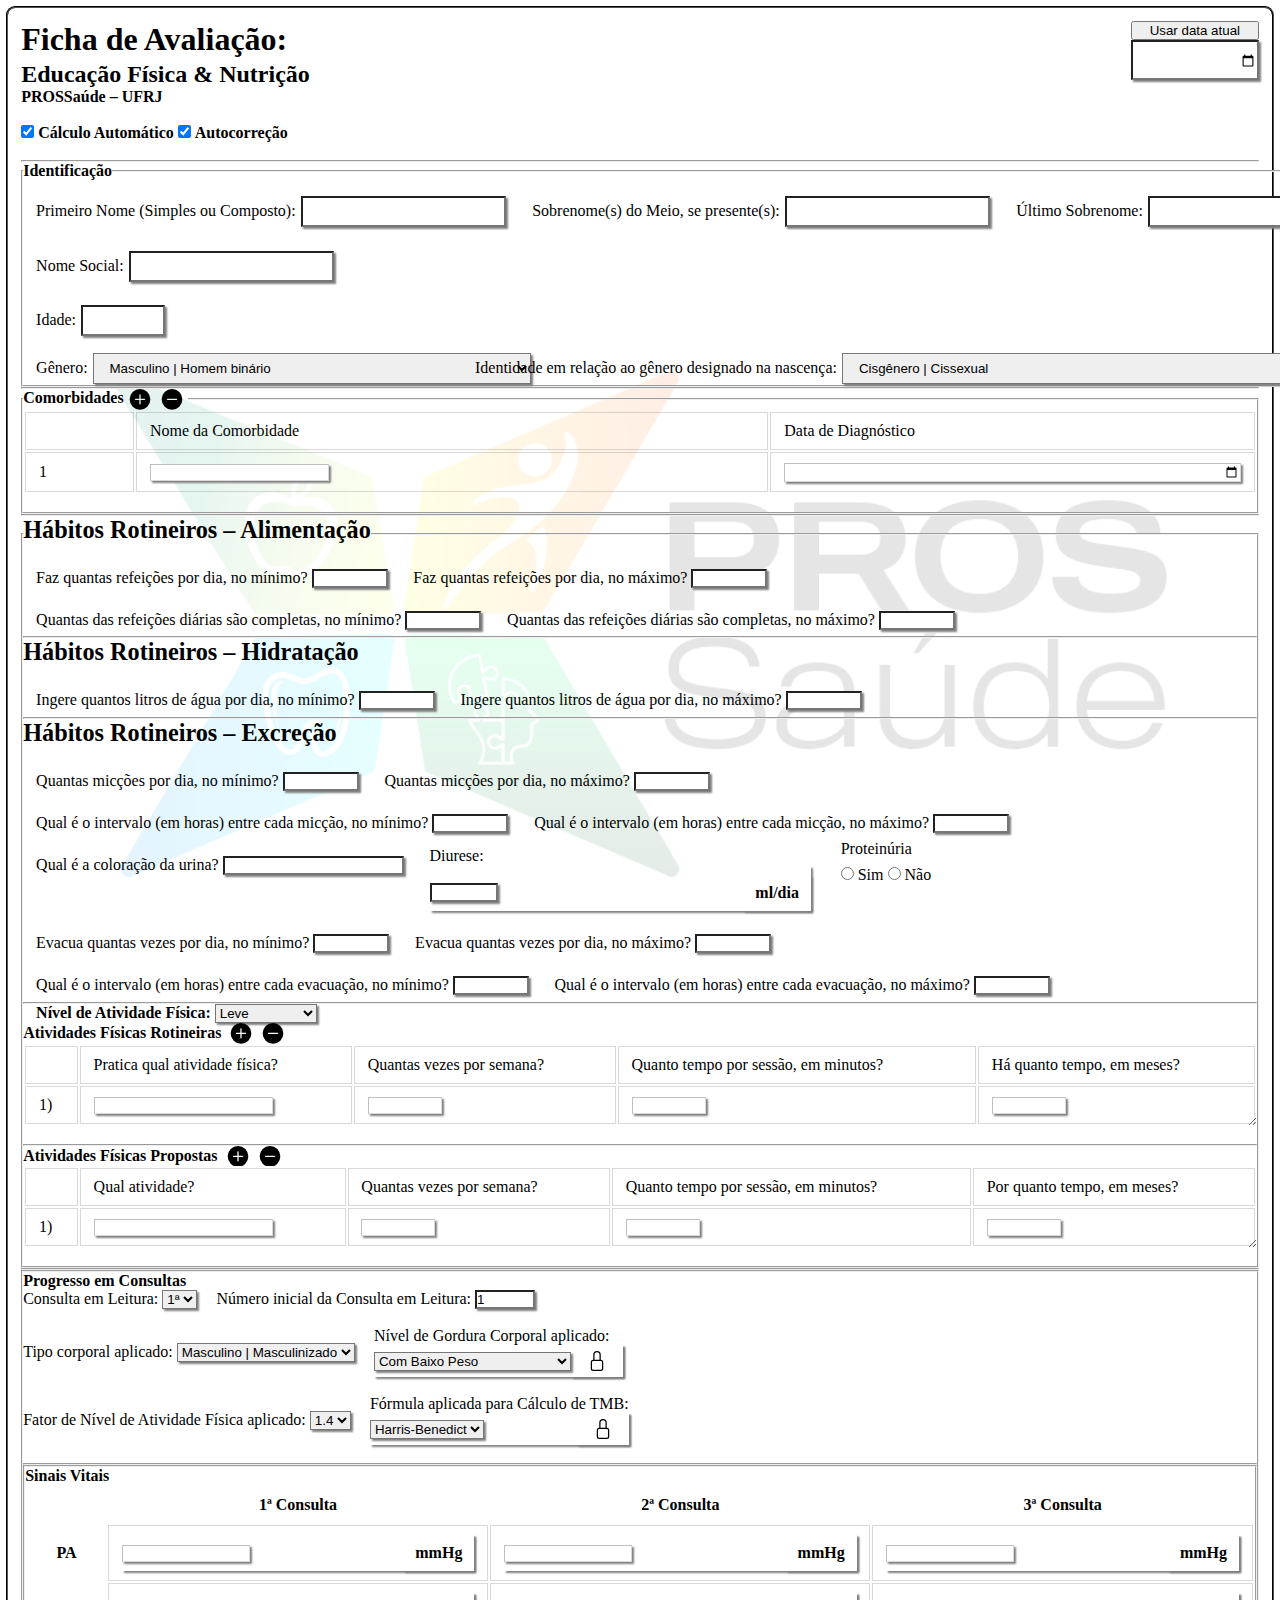
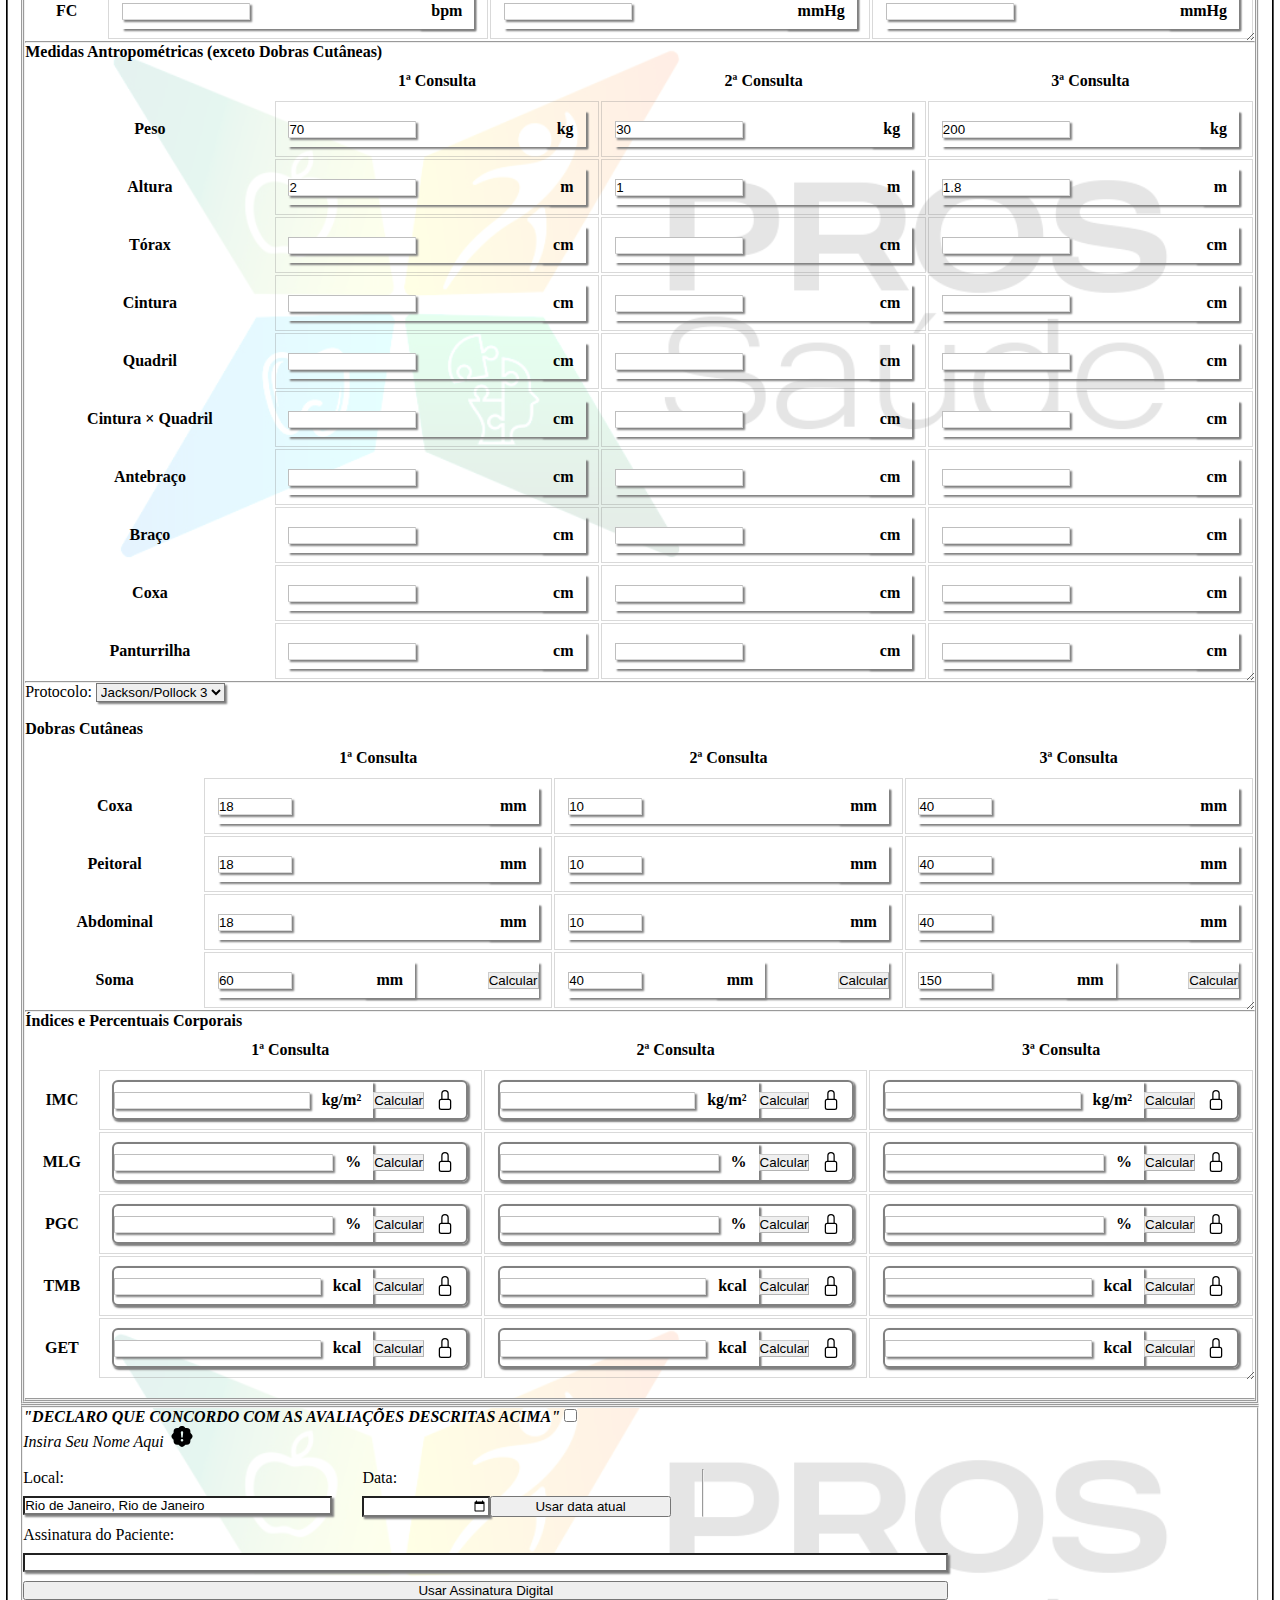
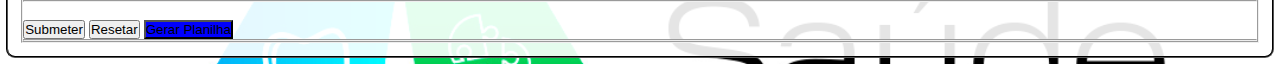
<file: public/index.html>
<!DOCTYPE html>
<html lang="pt-BR">
  <head>
    <meta charset="UTF-8" />
    <meta
      name="viewport"
      content="width=device-width, initial-scale=1.0, minimum-scale=0.5, maximum-scale=3.0, user-scalable=yes"
    />
    <meta http-equiv="X-UA-Compatible" content="IE=edge" />
    <meta name="description" content="Este é um formulário para 
    o Exame Clínico de Educação Física do projeto PROSSaúde — UFRJ" />
    <title>Exame Clínico — Educação Física & Nutrição</title>
    <link rel="stylesheet" href="../style.css" />
    <link href="https://cdn.jsdelivr.net/npm/bootstrap@5.3.2/dist/css/bootstrap.min.css" rel="stylesheet" integrity="sha384-T3c6CoIi6uLrA9TneNEoa7RxnatzjcDSCmG1MXxSR1GAsXEV/Dwwykc2MPK8M2HN" crossorigin="anonymous">
    <link rel="icon" href="../img/PROS_nut_icon.png" id="faviconpross" />
  </head>
  <body>
    <div id="bgDiv">
      <header>
        <div class="flexDiv" id="hDiv">
          <div id="hTextDiv">
            <h1 class="hGeneric" id="hForm"><strong>Ficha de Avaliação:</strong></h1>
            <h2><strong>Educação Física & Nutrição</strong></h2>
            <p><strong>PROSSaúde &#8211 UFRJ</strong></p>
          </div>
          <span class="control flexSpan" id="spanHFlex">
            <input type="date" class="form-control" id="dateHeader" placeholder="Date" data-title="data_cabecalho" required>
            <button
            type="button"
            class="datBtn atualTratBtn btn btn-secondary"
            id="headerDatBtn"
            >
            Usar data atual
          </button>
          </span>
        </div>
      </header>
      <main>
        <div class="switchDiv">
          <span class="form-switch spanLeft" id="autofillDiv">
            <input type="checkbox" class="deActBtn form-check-input" role="switch" id="autoFillBtn" data-title="autofill" checked /> <strong>Cálculo Automático</strong>
          </span>
          <span class="form-switch spanRight" id="autocorrectDiv">
            <input type="checkbox" class="deActBtn form-check-input" role="switch" id="deactAutocorrectBtnPac" data-title="autocorrecao" checked /> <strong>Autocorreção</strong>
          </span>
        </div>
        <hr />
        <form id="formEdFis">
          <fieldset name="fsAnamGName" id="fsAnamGIdId" class="fsMain">
            <legend class="legMain" id="fsAnamGLeg">Identificação</legend>
  
            <section class="sectionMain" id="fsAnamGSect">
              <div class="fsAnamGDiv" id="fsAnamGDiv1">

                <span class="fsAnamGSpan col" id="fsAnamGSpan1">
                  <label for="firstNameId" class="labelIdentif">Primeiro Nome (Simples ou Composto):
                    <input type="text" name="firstNameName" id="firstNameId" class="form-control autocorrect inpIdentif" autocomplete="given-name" data-title="primeiro_nome" required />
                  </label>
                  <br />
                </span>
                <span class="fsAnamGSpan col" id="fsAnamGSpan2">
                  <label for="additionalNameId"  class="labelIdentif">Sobrenome&#40s&#41 do Meio, se presente&#40s&#41:
                    <input type="text" name="additionalNameName" id="additionalNameId" class="form-control autocorrect inpIdentif" data-title="nome_do_meio" autocomplete="additional-name" />
                  </label>
                  <br />
                </span>
    
                <span class="fsAnamGSpan col" id="fsAnamGSpan3">
                  <label for="familyNameId" class="labelIdentif">Último Sobrenome:
                    <input type="text" name="familyNameName" id="familyNameId" class="form-control autocorrect inpIdentif" data-title="ultimo_nome" autocomplete="family-name" required />
                  </label>
                  <br />  
                </span>
              </div>

              <span class="fsAnamGSpan col" id="fsAnamGSpan4">
                <label for="socialNameId" class="labelIdentif">Nome Social:
                  <input type="text" name="socialNameName" id="socialNameId" class="form-control autocorrect inpIdentif" data-title="nome_social" autocomplete="given-name"/>
                </label>
              </span>

              <span class="fsAnamGSpan" id="fsAnamGSpan12">
                <label for="dateAgeId" class="labelIdentif">Idade:
                  <input type="number" name="dateAgeName" id="dateAgeId" class="form-control inpIdentif" min="0" max="255" data-title="idade" required>
                </label>
              </span>

              <div id="genDiv" class="gridTwoCol">
                <span class="spanFsAnamG genSpan" id="spanFsAnamG13">
                  <label for="genId" class="labelIdentif">Gênero:
                    <select name="genName" id="genId" class="form-select inpIdentif inpGen" data-title="genero" required>
                      <option class="optIdentif optGen" value="masculino" selected>Masculino | Homem binário</option>
                      <option class="optIdentif optGen" value="feminino">Feminino | Mulher binária</option>
                      <option class="optIdentif optGen" value="naoBinario">Não-Binário</option>
                      <option class="optIdentif optGen" value="outros">Outros</option>
                      <option class="optIdentif optGen" value="undefined">Não deseja declarar</option>
                    </select>
                  </label>
                  <br />
                </span>
    
                <span class="spanFsAnamG genSpan" id="spanFsAnamG14">
                  <label for="genBirthRelId" class="labelIdentif">Identidade em relação ao gênero designado na nascença:
                    <select name="genBirthRelName" id="genBirthRelId" class="form-select inpIdentif inpGen" data-title="identidade_genero_nascenca" required>
                      <option class="optIdentif optgenBirthRel" value="cis" selected>Cisgênero | Cissexual</option>
                      <option class="optIdentif optgenBirthRel" value="trans">Transgênero | Transsexual</option>
                      <option class="optIdentif optgenBirthRel" value="outros">Outros</option>
                      <option class="optIdentif optgenBirthRel" value="undefined">Não deseja declarar</option>
                    </select>
                  </label>
                  <br />
                </span>
    
                <span class="spanFsAnamG genSpan" id="spanFsAnamG15" hidden>
                  <label for="genTransId" class="labelIdentif">Estágio da Transição Hormonal:
                    <select name="genTransName" id="genTransId" class="form-select inpIdentif inpGen" data-title="stg_transicao_hormonal" >
                      <option class="optIdentif optgenTrans" value="undefined">Indefinido</option>
                      <option class="optIdentif optgenTrans" value="no">Não está em transição</option>
                      <option class="optIdentif optgenTrans" value="inicial">Inicial</option>
                      <option class="optIdentif optgenTrans" value="intermediario">Intermediário</option>
                      <option class="optIdentif optgenTrans" value="avancado" selected>Avançado</option>
                    </select>
                  </label>
                  <br />
                </span>
    
                <span class="spanFsAnamG genSpan" id="spanFsAnamG16" class="form-select inpIdentif" hidden>
                  <label for="genFisAlinId" class="labelIdentif">Alinhamento de características físicas predominante:
                    <select name="genFisAlinName" id="genFisAlinId" class="form-select inpIdentif inpGen" data-title="corpo_align">
                      <option class="optIdentif optgenFisAlin" value="masculinizado">Masculinizado</option>
                      <option class="optIdentif optgenFisAlin" value="feminilizado">Feminilizado</option>
                      <option class="optIdentif optgenFisAlin" value="neutro">Indeterminado | Neutro</option>
                    </select>
                  </label>
                  <br />
                </span>
              </div>

            </section>

          </fieldset>
          <hr />
  
          <fieldset name="fsComorbName" id="fsComorbId" class="fsMain">
            <legend id="fsComorbLeg">Comorbidades
                <button type="button" class="countComorb biBtn" id="addComorb" >
                  <svg xmlns="http://www.w3.org/2000/svg" width="16" height="16" fill="currentColor" class="bi bi-plus-circle-fill" viewBox="0 0 16 16">
                    <path d="M16 8A8 8 0 1 1 0 8a8 8 0 0 1 16 0M8.5 4.5a.5.5 0 0 0-1 0v3h-3a.5.5 0 0 0 0 1h3v3a.5.5 0 0 0 1 0v-3h3a.5.5 0 0 0 0-1h-3z"/>
                  </svg>
                </button>
                <button type="button" class="countComorb biBtn" id="removeComorb">
                  <svg xmlns="http://www.w3.org/2000/svg" width="16" height="16" fill="currentColor" class="bi bi-dash-circle-fill" viewBox="0 0 16 16">
                    <path d="M16 8A8 8 0 1 1 0 8a8 8 0 0 1 16 0M4.5 7.5a.5.5 0 0 0 0 1h7a.5.5 0 0 0 0-1z"/>
                  </svg>
                </button>
            </legend>
            <table id="tabComorb">
              <colgroup id="tabColGrpComorb">
                <col class="tabColComorb" id="tabColComorb1" />
                <col class="tabColComorb" id="tabColComorb2" />
                <col class="tabColComorb" id="tabColComorb3" />
              </colgroup>
              <tr class="tabRowComorb" id="tabRowComorb1">
                <td class="tabCelComorb tabCelRowComorb1 tdNum" id="tabCelRowComorb1_1"></td>
                <td class="tabCelComorb tabCelLeft tabCelRowComorb1 tdInpComorb" id="tabCelRowComorb1_2">Nome da Comorbidade
                </td>
                <td class="tabCelComorb tabCelRight tabCelRowComorb1 tdInpComorb" id="tabCelRowComorb1_3">Data de Diagnóstico
                </td> 
              </tr>
              <tr class="tabRowComorb" id="tabRowComorb2">
                <td class="tabCelComorb tabCelRowComorb2 tdNum" id="tabCelRowComorb2_1">1</td>
                <td class="tabCelComorb tabCelLeft tabCelRowComorb2 tdInpComorb" id="tabCelRowComorb2_2">
                  <input type="text" class="tabInpComorb tabInpRowComorb2 form-control" id="tablInpRowComorb2_2" required/>
                </td>
                <td class="tabCelComorb tabCelRight tabCelRowComorb2 tdInpComorb" id="tabCelRowComorb2_3">
                  <input type="date" class="tabInpComorb tabInpRowComorb2 form-control" id="tablInpRowComorb2_3" required/>
                </td>
              </tr>
            </table>
            <br />
          </fieldset>
          <hr/>
  
          <fieldset name="fsHabRotName" id="fsHabRotId" class="fsMain">
            <legend class="hRot" id="fsHabRotLeg">Hábitos Rotineiros &#8211 Alimentação</legend>
   
            <section class="sectionMain sectHabRot" id="sectAlimRot">
              <div class="flexDiv divRot">
                <label for="inpRefDiaMin" class="labAlimRot labRef labRefDia">
                  Faz quantas refeições por dia, no mínimo?
                  <input
                    type="number"
                    min="0"
                    max="65535"
                    class="form-control inpAlimRot inpRef inpRefDia"
                    id="inpRefDiaMin"
                    required
                  />
                </label>
    
                <label for="inpRefDiaMax" class="labAlimRot labRef labRefDia">
                  Faz quantas refeições por dia, no máximo?
                  <input
                    type="number"
                    min="1"
                    max="65535"
                    class="form-control inpAlimRot inpRef inpRefDia"
                    id="inpRefDiaMax"
                    required
                  />
                </label>
              </div>

              <div class="flexDiv divRot">
                <label for="inpRefCompDiaMin" class="labAlimRot labRef labRefCompDia">
                  Quantas das refeições diárias são completas, no mínimo?
                  <input
                    type="number"
                    min="0"
                    max="65535"
                    class="form-control inpAlimRot inpRef inpRefCompDia"
                    id="inpRefCompDiaMin"
                    required
                  />
                </label>
    
                <label for="inpRefCompDiaMax" class="labAlimRot labRef labRefCompDia">
                  Quantas das refeições diárias são completas, no máximo?
                  <input
                    type="number"
                    min="1"
                    max="65535"
                    class="form-control inpAlimRot inpRef inpRefCompDia"
                    id="inpRefCompDiaMax"
                    required
                  />
                </label>
                <br />
              </div>
              <hr />
  
              <h2 class="hRot">Hábitos Rotineiros &#8211 Hidratação</h2>
              <div class="flexDiv divRot">
                <label for="inpAguaDiaMin" class="labAlimRot labAgua">
                  Ingere quantos litros de água por dia, no mínimo?
                  <input
                    type="number"
                    min="0"
                    max="65535"
                    class="form-control inpAlimRot inpAgua float sevenCharLongNum"
                    id="inpAguaDiaMin"
                    required
                  />
                </label>
    
                <label for="inpAguaDiaMax" class="labAlimRot labAgua">
                  Ingere quantos litros de água por dia, no máximo?
                  <input
                    type="number"
                    min="1"
                    max="65535"
                    class="form-control inpAlimRot inpAgua float sevenCharLongNum"
                    id="inpAguaDiaMax"
                    required
                  />
                </label>
              </div>
              <hr />
  
              <h2 class="hRot">Hábitos Rotineiros &#8211 Excreção</h2>
              <div class="flexDiv divRot">
                <label for="inpElimUrDiaMin" class="labAlimRot labUr labUrDia">
                  Quantas micções por dia, no mínimo?
                  <input
                    type="number"
                    min="0"
                    max="65535"
                    class="form-control inpAlimRot inpUr inpUrDia"
                    id="inpElimUrDiaMin"
                    required
                  />
                </label>
    
                <label for="inpElimUrDiaMax" class="labAlimRot labUr labUrDia">
                  Quantas micções por dia, no máximo?
                  <input
                    type="number"
                    min="1"
                    max="65535"
                    class="form-control inpAlimRot inpUr inpUrDia"
                    id="inpElimUrDiaMax"
                    required
                  />
                </label>
              </div>
  
              <div class="flexDiv divRot">
                <label for="inpElimUrDiaMin" class="labAlimRot labUr labUrInterval">
                  Qual é o intervalo &#40;em horas&#41; entre cada micção, no mínimo?
                  <input
                    type="number"
                    min="0"
                    max="65535"
                    class="form-control inpAlimRot inpUr inpUrInterval float sevenCharLongNum"
                    id="inpElimUrIntervaloMin"
                    required
                  />
                </label>
    
                <label for="inpElimUrDiaMax" class="labAlimRot labUr labUrInterval">
                  Qual é o intervalo &#40;em horas&#41; entre cada micção, no máximo?
                  <input
                    type="number"
                    min="0"
                    max="65535"
                    class="form-control inpAlimRot inpUr inpUrInterval float sevenCharLongNum"
                    id="inpElimUrIntervaloMax"
                    required
                  />
                </label>
              </div>
  
              <div class="flexDiv divRot">
                <label for="inpElimUrCor" class="labAlimRot labUr">
                  Qual é a coloração da urina?
                  <input
                    type="text"
                    list="corUr"
                    class="form-control inpAlimRot inpUr"
                    id="inpElimUrCor"
                    required
                  />
                  <datalist id="corUr">
                    <option class="opCorUr" value="Transparente"></option>
                    <option class="opCorUr" value="Verde-claro"></option>
                    <option class="opCorUr" value="Verde-escuro"></option>
                    <option class="opCorUr" value="Amarelo-claro"></option>
                    <option class="opCorUr" value="Amarelo-escuro"></option>
                    <option class="opCorUr" value="Âmbar"></option>
                    <option class="opCorUr" value="Laranja intenso"></option>
                    <option class="opCorUr" value="Rosada"></option>
                    <option class="opCorUr" value="Avermelhada"></option>
                    <option class="opCorUr" value="Marrom"></option>
                    <option class="opCorUr" value="Azul"></option>
                    <option class="opCorUr" value="Arroxeada"></option>
                    <option class="opCorUr" value="Preta"></option>
                  </datalist>
                </label>
                <span id="spanDiur" class="labAlimRot labUr labUrInterval">
                  Diurese:
                  <label for="inpDiur" id="labDiur" class="form-control labAlimRot labUr labUrInterval">
                    <input
                    type="number"
                    min="0"
                    max="9999"
                    class="form-control inpAlimRot inpUr float"
                    id="inpDiur"
                  />
                  <p class="msrProgCons">ml/dia</p>
                  </label>
                </span>
                <div id="protUrDiv">
                  <span for="inpElimUrDiaMax" class="spanAlimRot spanbUr spanProtUr">
                    Proteinúria
                    <br />
                    <input
                      type="radio"
                      class="inpAlimRot inpUr inpUrRadio"
                      id="CpbinpProtUrRadioYes"
                      name="inpProtUrRadio"
                    />
                    <label for="CpbinpProtUrRadioYes" id="labCpbinpProtUrRadioYes">Sim
                    <input
                      type="radio"
                      class="inpAlimRot inpUr inpUrRadio"
                      id="CpbinpProtUrRadioNo"
                      name="inpProtUrRadio"
                    />
                    <label for="CpbinpProtUrRadioNo" id="labCpbinpProtUrRadioNo">Não
                  </span>
                  <br />
                  <div class="divMain" id="divAddProtUr">
                    <input type="radio" name="protUrTypeRadio" id="protUrOrtId" class="cpbOp opProtUr" > Ortostática
                    <br />
                    <input type="radio" name="protUrTypeRadio" id="protUrTrId" class="cpbOp opProtUr" > Transitória
                    <br />
                    <input type="radio" name="protUrTypeRadio" id="protUrPersistId" class="cpbOp opProtUr" > Persistente
                    <br />
                    <label for="protUrLvl" id="labProtUrLvl" class="form-control labUr">
                      <input type="number" id="protUrLvl" class="form-control opProtUr" />
                      <p class="msrProgCons">mg/dL</p>
                    </label>
                  </div>
                </div>
              </div>
  
              <div class="flexDiv divRot">
                <label for="inpElimEvDiaMin" class="labAlimRot labEv labEvDia">
                  Evacua quantas vezes por dia, no mínimo?
                  <input
                    type="number"
                    min="0"
                    max="65535"
                    class="form-control inpAlimRot inpEv inpEvDia"
                    id="inpElimEvDiaMin"
                    required
                  />
                </label>
    
                <label for="inpElimEvDiaMax" class="labAlimRot labEv labEvDia">
                  Evacua quantas vezes por dia, no máximo?
                  <input
                    type="number"
                    min="1"
                    max="65535"
                    class="form-control inpAlimRot inpEv inpEvDia"
                    id="inpElimEvDiaMax"
                    required
                  />
                </label>
              </div>
  
              <div class="flexDiv divRot">
                <label for="inpElimEvDiaMin" class="labAlimRot labEv labEvIntervalo">
                  Qual é o intervalo &#40;em horas&#41; entre cada evacuação, no mínimo?
                  <input
                    type="number"
                    min="0"
                    max="65535"
                    class="form-control inpAlimRot inpEv inpEvIntervalo float sevenCharLongNum"
                    id="inpElimEvIntervaloMin"
                    required
                  />
                </label>
      
                <label for="inpElimEvDiaMax" class="labAlimRot labEv labEvIntervalo">
                  Qual é o intervalo &#40;em horas&#41; entre cada evacuação, no máximo?
                  <input
                    type="number"
                    min="0"
                    max="65535"
                    class="form-control inpAlimRot inpEv inpEvIntervalo float sevenCharLongNum"
                    id="inpElimEvIntervaloMax"
                    required
                  />
                </label>
              </div>
  
            <hr />
          </section>
  
            <div id="divAtFisRot">
  
              <span class="spanMain atvSpan" id="divLvlAtFis"><strong>Nível de Atividade Física:</strong>
                <select class="form-select" id="selectLvlAtFis" required>
                  <option value="sedentario" class="opLvlAtFis">Sedentário</option>
                  <option value="leve" class="opLvlAtFis" selected>Leve</option>
                  <option value="moderado" class="opLvlAtFis">Moderado</option>
                  <option value="intenso" class="opLvlAtFis">Intenso</option>
                  <option value="muitoIntenso" class="opLvlAtFis">Muito intenso</option>
                </select>
              </span>
              
              <div class="divTab">
                <legend
                class="legAtFis"
                id="tabLegAtFisRot"
                itemprop="headerAtFisRot"
              >
                Atividades Físicas Rotineiras
                <button
                  type="button"
                  name="addAtFisRotName"
                  id="addAtFisRotId"
                  class="countAtFis countAtFisRot addAtFis addAtFisRot biBtn"
                  value="addComorb"
                >
                <svg xmlns="http://www.w3.org/2000/svg" width="16" height="16" fill="currentColor" class="bi bi-plus-circle-fill" viewBox="0 0 16 16">
                  <path d="M16 8A8 8 0 1 1 0 8a8 8 0 0 1 16 0M8.5 4.5a.5.5 0 0 0-1 0v3h-3a.5.5 0 0 0 0 1h3v3a.5.5 0 0 0 1 0v-3h3a.5.5 0 0 0 0-1h-3z"/>
                </svg>
                </button>
                <button
                  type="button"
                  name="removeAtFisRotName"
                  id="removeAtFisRotId"
                  class="countAtFis countAtFisRot removeAtFis removeAtFisRot biBtn"
                  value="removeComorb"
                >
                <svg xmlns="http://www.w3.org/2000/svg" width="16" height="16" fill="currentColor" class="bi bi-dash-circle-fill" viewBox="0 0 16 16">
                  <path d="M16 8A8 8 0 1 1 0 8a8 8 0 0 1 16 0M4.5 7.5a.5.5 0 0 0 0 1h7a.5.5 0 0 0 0-1z"/>
                </svg>
                </button>
                </legend>
                <table class="tabAtFis tabAtFisRot" id="tabAtFisRot" itemscope>
                  <colgroup
                    id="tabColGrpAtFisRot"
                    itemprop="blockAtfisRot"
                  >
                    <col class="tabColAtFis tabColAtFisRot" id="tabColAtFisRot1" itemprop="colAtFisRot" />
                    <col class="tabColAtFis tabColAtFisRot" id="tabColAtFisRot2" itemprop="colAtFisRot" />
                    <col class="tabColAtFis tabColAtFisRot" id="tabColAtFisRot3" itemprop="colAtFisRot" />
                    <col class="tabColAtFis tabColAtFisRot" id="tabColAtFisRot4" itemprop="colAtFisRot" />
                    <col class="tabColAtFis tabColAtFisRot" id="tabColAtFisRot5" itemprop="colAtFisRot" />
                  </colgroup>
                  <tbody
                    class="tbodyAtFis"
                    id="tbodyAtFisRot"
                    itemprop="blockAtfisRot"
                  >
                    <tr class="tabRowAtFis tabRowAtFisRot" id="tabRowAtFis tabRowAtFisRot1" itemprop="rowAtFisRot">
                      <td class="tabCelAtFis tabCelAtFisRot" id="tabCelRowAtFisRot1_1" itemprop="celAtFisRot"></td>
                      <td class="tabCelAtFis tabCelAtFisRot" id="tabCelRowAtFisRot1_2">Pratica qual atividade física?</td>
                      <td class="tabCelAtFis tabCelAtFisRot" id="tabCelRowAtFisRot1_3">Quantas vezes por semana?</td>
                      <td class="tabCelAtFis tabCelAtFisRot" id="tabCelRowAtFisRot1_4">Quanto tempo por sessão, em minutos?</td>
                      <td class="tabCelAtFis tabCelAtFisRot" id="tabCelRowAtFisRot1_5">Há quanto tempo, em meses?</td>
                    </tr>
                    <tr class="tabRowAtFis tabRowAtFisRot" id="tabRowAtFis tabRowAtFisRotId2" itemprop="rowAtFisRot">
                      <td class="tabCelAtFis tabCelAtFisRot" id="tabCelRowAtFisRot2_1" itemprop="celAtFisRot">1&#41;</td>
                      <td class="tabCelAtFis tabCelAtFisRot tabCelLeft" id="tabCelRowAtFisRot2_2" itemprop="celAtFisRot">
                        <input type="text" min="0" max="65535" class="tabInpAtFisRot tabInpRowAtFisRot2 form-control" id="tabInpRowAtFisRot2_1" itemprop="inpAtFisRot" />
                      <td class="tabCelAtFis tabCelAtFisRot tabCelLeft" id="tabCelRowAtFisRot2_3" itemprop="celAtFisRot">
                        <input type="number" min="0" max="65535" class="inpAtivFis tabInpAtFisRot tabInpRowAtFisRot2 form-control" id="tabInpRowAtFisRot2_2" itemprop="inpAtFisRot" />
                      </td>
                      <td class="tabCelAtFis tabCelAtFisRot" id="tabCelRowAtFisRot2_4" itemprop="celAtFisRot">
                        <input type="number" min="0" max="65535" class="tabInpAtFisRot tabInpRowAtFisRot2 form-control" id="tabInpRowAtFisRot2_3 sevenCharLongNum" itemprop="inpAtFisRot" />
                      </td>
                      <td class="tabCelAtFis tabCelAtFisRot tabCelRight" id="tabCelRowAtFisRot2_5" itemprop="celAtFisRot">
                        <input type="number" min="0" max="65535" class="tabInpAtFisRot tabInpRowAtFisRot2 form-control" id="tabInpRowAtFisRot2_4 sevenCharLongNum" itemprop="inpAtFisRot" />
                      </td>
                    </tr>
                  </tbody>
                </table>
              </div>
              
              <br />
              <hr />
              
              <div class="divTab">
                <legend
                class="legAtFis"
                id="tabLegAtFisProp"
                itemprop="headerAtFisProp"
              >
                Atividades Físicas Propostas
                <button
                  type="button"
                  name="addAtFisPropName"
                  id="addAtFisPropId"
                  class="countAtFis countAtFisProp addAtFis addAtFisProp biBtn"
                  value="addComorb"
                >
                <svg xmlns="http://www.w3.org/2000/svg" width="16" height="16" fill="currentColor" class="bi bi-plus-circle-fill" viewBox="0 0 16 16">
                  <path d="M16 8A8 8 0 1 1 0 8a8 8 0 0 1 16 0M8.5 4.5a.5.5 0 0 0-1 0v3h-3a.5.5 0 0 0 0 1h3v3a.5.5 0 0 0 1 0v-3h3a.5.5 0 0 0 0-1h-3z"/>
                </svg>
                </button>
                <button
                  type="button"
                  name="removeAtFisPropName"
                  id="removeAtFisPropId"
                  class="countAtFis countAtFisProp removeAtFis removeAtFisProp biBtn"
                  value="removeComorb"
                >
                <svg xmlns="http://www.w3.org/2000/svg" width="16" height="16" fill="currentColor" class="bi bi-dash-circle-fill" viewBox="0 0 16 16">
                  <path d="M16 8A8 8 0 1 1 0 8a8 8 0 0 1 16 0M4.5 7.5a.5.5 0 0 0 0 1h7a.5.5 0 0 0 0-1z"/>
                </svg>
                </button>
               </legend>
                <table class="tabAtFis tabAtFisProp" id="tabAtFisProp" itemscope>
                  <colgroup
                    id="tabColGrpAtFisProp"
                    itemprop="blockAtFisProp"
                  >
                    <col class="tabColAtFis tabColAtFisProp" id="tabColAtFisProp1" itemprop="colAtFisProp" />
                    <col class="tabColAtFis tabColAtFisProp" id="tabColAtFisProp2" itemprop="colAtFisProp" />
                    <col class="tabColAtFis tabColAtFisProp" id="tabColAtFisProp3" itemprop="colAtFisProp" />
                    <col class="tabColAtFis tabColAtFisProp" id="tabColAtFisProp4" itemprop="colAtFisProp" />
                    <col class="tabColAtFis tabColAtFisProp" id="tabColAtFisProp5" itemprop="colAtFisProp" />
                  </colgroup>
                  <tbody
                    class="tbodyAtFis"
                    id="tbodyAtFisProp"
                    itemprop="blockAtFisProp"
                  >
                    <tr class="tabRowAtFis tabRowAtFisProp" id="tabRowAtFis tabRowAtFisProp1" itemprop="rowAtFisProp">
                      <td class="tabCelAtFis tabCelAtFisProp" id="tabCelRowAtFisProp1_1" itemprop="celAtFisProp"></td>
                      <td class="tabCelAtFis tabCelAtFisProp" id="tabCelRowAtFisProp1_2">Qual atividade?</td>
                      <td class="tabCelAtFis tabCelAtFisProp" id="tabCelRowAtFisProp1_3">Quantas vezes por semana?</td>
                      <td class="tabCelAtFis tabCelAtFisProp" id="tabCelRowAtFisProp1_4">Quanto tempo por sessão, em minutos?</td>
                      <td class="tabCelAtFis tabCelAtFisProp" id="tabCelRowAtFisProp1_5">Por quanto tempo, em meses?</td>
                    </tr>
                    <tr class="tabRowAtFis tabRowAtFisProp" id="tabRowAtFis tabRowAtFisPropId2" itemprop="rowAtFisProp">
                      <td class="tabCelAtFis tabCelAtFisProp" id="tabCelRowAtFisProp2_1" itemprop="celAtFisProp">1&#41;</td>
                      <td class="tabCelAtFis tabCelAtFisProp tabCelLeft" id="tabCelRowAtFisProp2_2" itemprop="celAtFisProp">
                        <input type="text" min="0" max="65535" class="tabInpAtFisProp tabInpRowAtFisProp2 form-control" id="tabInpRowAtFisProp2_1" itemprop="inpAtFisProp" required />
                      <td class="tabCelAtFis tabCelAtFisProp tabCelLeft" id="tabCelRowAtFisProp2_3" itemprop="celAtFisProp">
                        <input type="number" min="0" max="65535" class="inpAtivFis tabInpAtFisProp tabInpRowAtFisProp2 form-control" id="tabInpRowAtFisProp2_2" itemprop="inpAtFisProp" required />
                      </td>
                      <td class="tabCelAtFis tabCelAtFisProp" id="tabCelRowAtFisProp2_4" itemprop="celAtFisProp">
                        <input type="number" min="0" max="65535" class="tabInpAtFisProp tabInpRowAtFisProp2 form-control" id="tabInpRowAtFisProp2_3 sevenCharLongNum" itemprop="inpAtFisProp" required />
                      </td>
                      <td class="tabCelAtFis tabCelAtFisProp tabCelRight" id="tabCelRowAtFisProp2_5" itemprop="celAtFisProp">
                        <input type="number" min="0" max="65535" class="tabInpAtFisProp tabInpRowAtFisProp2 form-control" id="tabInpRowAtFisProp2_4 sevenCharLongNum" itemprop="inpAtFisProp" required />
                      </td>
                    </tr>
                  </tbody>
                </table>
              </div>
  
            </div>
            <br />
          </fieldset>
          <hr />
  
          <fieldset name="fsProgConsName" id="fsProgConsId" class="fsMain">
            <h4 class="hGeneric" id="hProgCons">Progresso em Consultas</h4>
  
            <div id="divProgSels">

              <div class="flexDiv flexDivProg" id="divProgCons">
                <label for="selectNumCons" id="labSelectNumCons" class="consLab"> Consulta em Leitura:
                  <select id="selectNumCons" class="form-select">
                    <option value="1" id="opCons1">1ª</option>
                    <option value="2" id="opCons2">2ª</option>
                    <option value="3" id="opCons3">3ª</option>
                  </select>
                </label>
    
                <label for="trioReadNumCons" id="labTrioReadNumCons" class="consLab"> Número inicial da Consulta em Leitura:
                  <input type="number" class="form-control" id="trioReadNumCons" min="1" max="255" value="1">
                </label>
              </div>

              <div class="flexDiv flexDivProg" id="divProgType">
                <div class="divLab">
                  Tipo corporal aplicado:
                  <select id="textBodytype" class="form-select">
                    <option value="masculino">Masculino | Masculinizado</option>
                    <option value="feminino">Feminino | Feminilizado</option>
                    <option value="neutro">Neutro</option>
                  </select>                
                </div>
    
                <div class="spanForm divLab">
                  Nível de Gordura Corporal aplicado:
                  <span class="form-control spanSubForm">
                    <select id="gordCorpLvl" class="form-select lockSelect">
                      <option value="abaixo" selected>Com Baixo Peso</option>
                      <option value="eutrofico">Eutrófico</option>
                      <option value="sobrepeso">Com Sobrepeso &#40;não Obeso&#41;</option>
                      <option value="obeso1">Obeso Grau 1</option>
                      <option value="obeso2">Obeso Grau 2</option>
                      <option value="obeso3">Obeso Grau 3</option>
                    </select>
                    <span class="spanLock" id="lockGordCorpLvl">
                      <svg xmlns="http://www.w3.org/2000/svg" width="16" height="16" fill="currentColor" class="bi bi-lock" viewBox="0 0 16 16">
                        <path d="M8 1a2 2 0 0 1 2 2v4H6V3a2 2 0 0 1 2-2m3 6V3a3 3 0 0 0-6 0v4a2 2 0 0 0-2 2v5a2 2 0 0 0 2 2h6a2 2 0 0 0 2-2V9a2 2 0 0 0-2-2M5 8h6a1 1 0 0 1 1 1v5a1 1 0 0 1-1 1H5a1 1 0 0 1-1-1V9a1 1 0 0 1 1-1"/>
                      </svg>
                    </span>
                  </span>
                </div>
              </div>

              <div class="flexDiv flexDivProg" id="divProgFactor">
                <div class="divLab">
                  Fator de Nível de Atividade Física aplicado:
                  <select id="nafType" class="form-select">
                    <option value="sedentario">1.2</option>
                    <option value="leve" selected>1.4</option>
                    <option value="moderado">1.6</option>
                    <option value="intenso">1.9</option>
                    <option value="muitoIntenso">2.2</option>
                  </select>
                </div>

                <div class="divLab spanForm">
                  Fórmula aplicada para Cálculo de TMB:
                  <span class="form-control spanSubForm">
                    <select id="formCalcTMBType" class="form-select lockSelect">
                      <option value="harrisBenedict">Harris-Benedict</option>
                      <option value="mifflinStJeor">Mifflin-St.Jeor</option>
                      <option value="tinsley">Tinsley</option>
                    </select>
                    <span class="spanLock" id="lockformCalcTMB">
                      <svg xmlns="http://www.w3.org/2000/svg" width="16" height="16" fill="currentColor" class="bi bi-lock" viewBox="0 0 16 16">
                        <path d="M8 1a2 2 0 0 1 2 2v4H6V3a2 2 0 0 1 2-2m3 6V3a3 3 0 0 0-6 0v4a2 2 0 0 0-2 2v5a2 2 0 0 0 2 2h6a2 2 0 0 0 2-2V9a2 2 0 0 0-2-2M5 8h6a1 1 0 0 1 1 1v5a1 1 0 0 1-1 1H5a1 1 0 0 1-1-1V9a1 1 0 0 1 1-1"/>
                      </svg>
                    </span>
                  </span>
                </div>
    
                <div class="divLab" id="spanFactorAtleta" hidden>
                  Fator para Calcúlo de TMB em Atletas:
                  <select class="selFactorAtletaClass form-select" id="selFactorAtleta">
                    <option value="Peso">Peso</option>
                    <option value="MLG">MLG</option>
                  </select>
                </div>
      
              </div>
            </div>
            <hr />

            <fieldset class="fsSub" name="fsSubProgConsName" id="fsProgConsId">

              <div class="divTab" id="divTabSVi">
                <table class="tabProgCons" id="tabProgSVi" itemscope>
                  <legend
                    class="tabLegProg"
                    id="tabLegProgSVi"
                    itemprop="headerSVi"
                  >
                    Sinais Vitais
                  </legend>
                  <colgroup class="tabColGrpProg" id="tabColGrpProgSVi" itemprop="blockSVi">
                    <col class="tabColProg tabColProgSVi" id="tabColProgSVi1" itemprop="colSVi"/>
                    <col class="tabColProg tabColProgSVi" id="tabColProgSVi2" itemprop="colSVi"/>
                    <col class="tabColProg tabColProgSVi" id="tabColProgSVi3" itemprop="colSVi"/>
                    <col class="tabColProg tabColProgSVi" id="tabColProgSVi4" itemprop="colSVi"/>
                  </colgroup>
                  <thead class="tabTheadProg" id="tabTheadProgSVi" itemprop="blockSVi">
                    <tr class="tabRowProg tabRowProgSVi" id="tabRowProgSVi1" itemprop="rowSVi">
                      <th class="tabCelProgCons tabCelProgSvi tabCelRowProgSVi1" id="tabCelRowProgSVi1_1" itemprop="celSVi"></th>
                      <th class="tabCelProgCons tabCelProgSvi tabCelRowProgSVi1 numConsTextHeadCel" id="tabCelRowProgSVi1_2" itemprop="celSVi">1ª Consulta</th>
                      <th class="tabCelProgCons tabCelProgSvi tabCelRowProgSVi1 numConsTextHeadCel" id="tabCelRowProgSVi1_3" itemprop="celSVi">2ª Consulta</th>
                      <th class="tabCelProgCons tabCelProgSvi tabCelRowProgSVi1 numConsTextHeadCel" id="tabCelRowProgSVi1_4" itemprop="celSVi">3ª Consulta</th>
                    </tr>
                  </thead>
                  <tbody class="tbodyProgCons" id="tbodyProgSvi" itemprop="blockSVi">
                    <tr class="tabRowProg tabRowProgSVi" id="tabRowProgSVi2" itemprop="rowSVi">
                      <th class="tabCelProgCons tabCelProgSvi tabCelRowProgSVi2" id="tabCelRowProgSVi2_1" itemprop="celSVi">PA</th>
                      <td class="tabCelProgCons tabCelProgSvi tabCelRowProgSVi2" id="tabCelRowProgSVi2_2" itemprop="celSVi">
                        <label for="tabInpRowProgSVi2_2" class="form-control tabLabProg tabLabProgCons tabLabProgSvi tabLabRowProgSVi2" id="tabLabRowProgSVi2_2" itempro="celLabSvi">
                          <input type="number" min="0" max="65535" class="form-control tabInpProg tabInpProgSVi tabInpRowProgSVi2" id="tabInpRowProgSVi2_2" itemprop="celValueSvi" required />
                          <p class="msrProgCons">mmHg</p>
                        </label>
                      </td>
                      <td class="tabCelProgCons tabCelProgSvi tabCelRowProgSVi2" id="tabCelRowProgSVi2_3" itemprop="celSVi">
                        <label for="tabInpRowProgSVi2_3" class="form-control tabLabProg tabLabProgSvi tabLabRowProgSVi2" id="tabLabRowProgSVi2_3" itempro="celLabSvi">
                          <input type="number" min="0" max="65535" class="form-control tabInpProg tabInpProgSVi tabInpRowProgSVi2" id="tabInpRowProgSVi2_3" itemprop="celValueSvi" />
                          <p class="msrProgCons">mmHg</p>
                        </label>
                      </td>
                      <td class="tabCelProgCons tabCelProgSvi tabCelRowProgSVi2" id="tabCelRowProgSVi2_4" itemprop="celSVi">
                        <label for="tabInpRowProgSVi2_4" class="form-control tabLabProg tabLabProgSvi tabLabRowProgSVi2" id="tabLabRowProgSVi2_4" itempro="celLabSvi">
                          <input type="number" min="0" max="65535" class="form-control tabInpProg tabInpProgSVi tabInpRowProgSVi2" id="tabInpRowProgSVi2_4" itemprop="celValueSvi" />
                          <p class="msrProgCons">mmHg</p>
                        </label>
                      </td>
                    </tr>
                    <tr class="tabRowProg tabRowProgSVi" id="tabRowProgSVi3" itemprop="rowSVi">
                      <th class="tabCelProgCons tabCelProgSvi tabCelRowProgSVi2" id="tabCelRowProgSVi3_1" itemprop="celSVi">FC</th>
                      <td class="tabCelProgCons tabCelProgSvi tabCelRowProgSVi2" id="tabCelRowProgSVi3_2" itemprop="celSVi">
                        <label for="tabInpRowProgSVi3_2" class="form-control tabLabProg tabLabProgSvi tabLabRowProgSVi2" id="tabLabRowProgSVi3_2" itempro="celLabSvi">
                          <input type="number" min="0" max="65535" class="form-control tabInpProg tabInpProgSVi tabInpRowProgSVi2" id="tabInpRowProgSVi3_2" itemprop="celValueSvi" required />
                          <p class="msrProgCons">bpm</p>
                        </label>
                      </td>
                      <td class="tabCelProgCons tabCelProgSvi tabCelRowProgSVi2" id="tabCelRowProgSVi3_3" itemprop="celSVi">
                        <label for="tabInpRowProgSVi3_3" class="form-control tabLabProg tabLabProgSvi tabLabRowProgSVi2" id="tabLabRowProgSVi3_3" itempro="celLabSvi">
                          <input type="number" min="0" max="65535" class="form-control tabInpProg tabInpProgSVi tabInpRowProgSVi2" id="tabInpRowProgSVi3_3" itemprop="celValueSvi" />
                          <p class="msrProgCons">mmHg</p>
                        </label>
                      </td>
                      <td class="tabCelProgCons tabCelProgSvi tabCelRowProgSVi2" id="tabCelRowProgSVi3_4" itemprop="celSVi">
                        <label for="tabInpRowProgSVi3_4" class="form-control tabLabProg tabLabProgSvi tabLabRowProgSVi2" id="tabLabRowProgSVi3_4" itempro="celLabSvi">
                          <input type="number" min="0" max="65535" class="form-control tabInpProg tabInpProgSVi tabInpRowProgSVi2" id="tabInpRowProgSVi3_4" itemprop="celValueSvi" />
                          <p class="msrProgCons">mmHg</p>
                        </label>
                      </td>
                    </tr>
                  </tbody>
                </table>
              </div>
              <hr/>

              <div class="divTab" id="divTabMedAnt">
                <table class="tabProgCons" id="tabMedAnt" itemscope>
                  <legend
                    class="tabLegProgCons"
                    id="tabLegMedAnt"
                    itemprop="headerMedAnt"
                  >
                    Medidas Antropométricas &#40;exceto Dobras Cutâneas&#41;
                  </legend>
                  <colgroup class="tabLegProgCons" id="tabColGrpMedAnt" itemprop="blockMedAnt">
                    <col class="tabColProgCons tabColMedAnt" id="tabColMedAnt1" itemprop="colMedAnt" />
                    <col class="tabColProgCons tabColMedAnt" id="tabColMedAnt2" itemprop="colMedAnt" />
                    <col class="tabColProgCons tabColMedAnt" id="tabColMedAnt3" itemprop="colMedAnt" />
                    <col class="tabColProgCons tabColMedAnt" id="tabColMedAnt4" itemprop="colMedAnt" />
                  </colgroup>
                  <thead class="tabTheadProgCons" id="tabTheadMedAnt" itemprop="blockMedAnt">
  
                    <tr class="tabRowProgCons tabRowMedAnt" id="tabRowMedAnt1" itemprop="rowMedAnt">
                      <th class="tabCelProgCons tabCelMedAnt tabCelRowMedAnt1" id="tabCelRowMedAnt1_1" itemprop="celMedAnt"></th>
                      <th class="tabCelProgCons tabCelMedAnt tabCelRowMedAnt1 numConsTextHeadCel" id="tabCelRowMedAnt1_2" itemprop="celMedAnt">1ª Consulta</th>
                      <th class="tabCelProgCons tabCelMedAnt tabCelRowMedAnt1 numConsTextHeadCel" id="tabCelRowMedAnt1_3" itemprop="celMedAnt">2ª Consulta</th>
                      <th class="tabCelProgCons tabCelMedAnt tabCelRowMedAnt1 numConsTextHeadCel" id="tabCelRowMedAnt1_4" itemprop="celMedAnt">3ª Consulta</th>
                    </tr>
  
                  </thead>
                  <tbody class="tbodyProgCons" id="tbodyMedAnt" itemprop="blockMedAnt">
  
                    <tr class="tabRowProgCons tabRowMedAnt" id="tabRowMedAnt2" itemprop="rowMedAnt">
                      <th class="tabCelProgCons tabCelMedAnt tabCelRowMedAnt2" id="tabCelRowMedAnt2_1" itemprop="celMedAnt">Peso</th>
                      <td class="tabCelProgCons tabCelMedAnt tabCelRowMedAnt2" id="tabCelRowMedAnt2_2" itemprop="celMedAnt">
                        <label for="tabInpRowMedAnt2_2" class="form-control tabLabProgCons tabLabRowMedAnt2" id="tabLabRowMedAnt2_2">
                          <input type="number" class="form-control tabInpProg tabInpProgMedAnt tabInpRowMedAnt2 inpWeight float sevenCharLongNum" id="tabInpRowMedAnt2_2" min="0" max="65535" value="70" required />
                          <p class="msrProgCons">kg</p>
                        </label>
                      </td>
                      <td class="tabCelProgCons tabCelMedAnt tabCelRowMedAnt2" id="tabCelRowMedAnt2_3" itemprop="celMedAnt">
                        <label for="tabInpRowMedAnt2_3" class="form-control tabLabProgCons tabLabRowMedAnt2" id="tabLabRowMedAnt2_3">
                          <input type="number" class="form-control tabInpProg tabInpProgMedAnt tabInpRowMedAnt2 inpWeight float sevenCharLongNum" id="tabInpRowMedAnt2_3" min="0" max="65535" value="30"/>
                          <p class="msrProgCons">kg</p>
                        </label>
                      </td>
                      <td class="tabCelProgCons tabCelMedAnt tabCelRowMedAnt2" id="tabCelRowMedAnt2_4" itemprop="celMedAnt">
                        <label for="tabInpRowMedAnt2_4" class="form-control tabLabProgCons tabLabRowMedAnt2" id="tabLabRowMedAnt2_4">
                          <input type="number" class="form-control tabInpProg tabInpProgMedAnt tabInpRowMedAnt2 inpWeight float sevenCharLongNum" id="tabInpRowMedAnt2_4" min="0" max="65535" value="200"/>
                          <p class="msrProgCons">kg</p>
                        </label>
                      </td>
                    </tr>
  
                    <tr class="tabRowProgCons tabRowMedAnt" id="tabRowMedAnt3" itemprop="rowMedAnt">
                      <th class="tabCelProgCons tabCelMedAnt tabCelRowMedAnt3" id="tabCelRowMedAnt3_1" itemprop="celMedAnt">Altura</th>
                      <td class="tabCelProgCons tabCelMedAnt tabCelRowMedAnt3" id="tabCelRowMedAnt3_2" itemprop="celMedAnt">
                        <label for="tabInpRowMedAnt3_2" class="form-control tabLabProgCons tabLabRowMedAnt3" id="tabLabRowMedAnt3_2">
                          <input type="number" class="form-control tabInpProg tabInpProgMedAnt tabInpRowMedAnt3 inpHeight float sevenCharLongNum" id="tabInpRowMedAnt3_2" min="0" max="65535" value="2" required />
                          <p class="msrProgCons">m</p>
                        </label>
                      </td>
                      <td class="tabCelProgCons tabCelMedAnt tabCelRowMedAnt3" id="tabCelRowMedAnt3_3" itemprop="celMedAnt">
                        <label for="tabInpRowMedAnt3_3" class="form-control tabLabProgCons tabLabRowMedAnt3" id="tabLabRowMedAnt3_3">
                          <input type="number" class="form-control tabInpProg tabInpProgMedAnt tabInpRowMedAnt3 inpHeight float sevenCharLongNum" id="tabInpRowMedAnt3_3" min="0" max="65535" value="1"/>
                          <p class="msrProgCons">m</p>
                        </label>
                      </td>
                      <td class="tabCelProgCons tabCelMedAnt tabCelRowMedAnt3" id="tabCelRowMedAnt3_4" itemprop="celMedAnt">
                        <label for="tabInpRowMedAnt3_4" class="form-control tabLabProgCons tabLabRowMedAnt3" id="tabLabRowMedAnt3_4">
                          <input type="number" class="form-control tabInpProg tabInpProgMedAnt tabInpRowMedAnt3 inpHeight float sevenCharLongNum" id="tabInpRowMedAnt3_4" min="0" max="65535" value="1.8"/>
                          <p class="msrProgCons">m</p>
                        </label>
                      </td>
                    </tr>
  
                    <tr class="tabRowProgCons tabRowMedAnt" id="tabRowMedAnt4" itemprop="rowMedAnt">
                      <th class="tabCelProgCons tabCelMedAnt tabCelRowMedAnt4" id="tabCelRowMedAnt4_1" itemprop="celMedAnt">Tórax</th>
                      <td class="tabCelProgCons tabCelMedAnt tabCelRowMedAnt4" id="tabCelRowMedAnt4_2" itemprop="celMedAnt">
                        <label for="tabInpRowMedAnt4_2" class="form-control tabLabProgCons tabLabRowMedAnt4" id="tabLabRowMedAnt4_2">
                          <input type="number" class="form-control tabInpProg tabInpProgMedAnt tabInpRowMedAnt4 float sevenCharLongNum" id="tabInpRowMedAnt4_2" min="0" max="65535" required />
                          <p class="msrProgCons">cm</p>
                        </label>
                      </td>
                      <td class="tabCelProgCons tabCelMedAnt tabCelRowMedAnt4" id="tabCelRowMedAnt4_3" itemprop="celMedAnt">
                        <label for="tabInpRowMedAnt4_3" class="form-control tabLabProgCons tabLabRowMedAnt4" id="tabLabRowMedAnt4_3">
                          <input type="number" class="form-control tabInpProg tabInpProgMedAnt tabInpRowMedAnt4 float sevenCharLongNum" id="tabInpRowMedAnt4_3" min="0" max="65535" />
                          <p class="msrProgCons">cm</p>
                        </label>
                      </td>
                      <td class="tabCelProgCons tabCelMedAnt tabCelRowMedAnt4" id="tabCelRowMedAnt4_4" itemprop="celMedAnt">
                        <label for="tabInpRowMedAnt4_4" class="form-control tabLabProgCons tabLabRowMedAnt4" id="tabLabRowMedAnt4_4">
                          <input type="number" class="form-control tabInpProg tabInpProgMedAnt tabInpRowMedAnt4 float sevenCharLongNum" id="tabInpRowMedAnt4_4" min="0" max="65535"  />
                          <p class="msrProgCons">cm</p>
                        </label>
                      </td>
                    </tr>
  
                    <tr class="tabRowProgCons tabRowMedAnt" id="tabRowMedAnt5" itemprop="rowMedAnt">
                      <th class="tabCelProgCons tabCelMedAnt tabCelRowMedAnt5" id="tabCelRowMedAnt5_1" itemprop="celMedAnt">Cintura</th>
                      <td class="tabCelProgCons tabCelMedAnt tabCelRowMedAnt5" id="tabCelRowMedAnt5_2" itemprop="celMedAnt">
                        <label for="tabInpRowMedAnt5_2" class="form-control tabLabProgCons tabLabRowMedAnt5" id="tabLabRowMedAnt5_2">
                          <input type="number" class="form-control tabInpProg tabInpProgMedAnt tabInpRowMedAnt5 float sevenCharLongNum" id="tabInpRowMedAnt5_2" min="0" max="65535" required />
                          <p class="msrProgCons">cm</p>
                        </label>
                      </td>
                      <td class="tabCelProgCons tabCelMedAnt tabCelRowMedAnt5" id="tabCelRowMedAnt5_3" itemprop="celMedAnt">
                        <label for="tabInpRowMedAnt5_3" class="form-control tabLabProgCons tabLabRowMedAnt5" id="tabLabRowMedAnt5_3">
                          <input type="number" class="form-control tabInpProg tabInpProgMedAnt tabInpRowMedAnt5 float sevenCharLongNum" id="tabInpRowMedAnt5_3" min="0" max="65535"  />
                          <p class="msrProgCons">cm</p>
                        </label>
                      </td>
                      <td class="tabCelProgCons tabCelMedAnt tabCelRowMedAnt5" id="tabCelRowMedAnt5_4" itemprop="celMedAnt">
                        <label for="tabInpRowMedAnt5_4" class="form-control tabLabProgCons tabLabRowMedAnt5" id="tabLabRowMedAnt5_4">
                          <input type="number" class="form-control tabInpProg tabInpProgMedAnt tabInpRowMedAnt5 float sevenCharLongNum" id="tabInpRowMedAnt5_4" min="0" max="65535"  />
                          <p class="msrProgCons">cm</p>
                        </label>
                      </td>
                    </tr>
  
                    <tr class="tabRowProgCons tabRowMedAnt" id="tabRowMedAnt6" itemprop="rowMedAnt">
                      <th class="tabCelProgCons tabCelMedAnt tabCelRowMedAnt6" id="tabCelRowMedAnt6_1" itemprop="celMedAnt">Quadril</th>
                      <td class="tabCelProgCons tabCelMedAnt tabCelRowMedAnt6" id="tabCelRowMedAnt6_2" itemprop="celMedAnt">
                        <label for="tabInpRowMedAnt6_2" class="form-control tabLabProgCons tabLabRowMedAnt6" id="tabLabRowMedAnt6_2">
                          <input type="number" class="form-control tabInpProg tabInpProgMedAnt tabInpRowMedAnt6 float sevenCharLongNum" id="tabInpRowMedAnt6_2" min="0" max="65535" required />
                          <p class="msrProgCons">cm</p>
                        </label>
                      </td>
                      <td class="tabCelProgCons tabCelMedAnt tabCelRowMedAnt6" id="tabCelRowMedAnt6_3" itemprop="celMedAnt">
                        <label for="tabInpRowMedAnt6_3" class="form-control tabLabProgCons tabLabRowMedAnt6" id="tabLabRowMedAnt6_3">
                          <input type="number" class="form-control tabInpProg tabInpProgMedAnt tabInpRowMedAnt6 float sevenCharLongNum" id="tabInpRowMedAnt6_3" min="0" max="65535"  />
                          <p class="msrProgCons">cm</p>
                        </label>
                      </td>
                      <td  class="tabCelProgCons tabCelMedAnt tabCelRowMedAnt6" id="tabCelRowMedAnt6_4" itemprop="celMedAnt">
                        <label for="tabInpRowMedAnt6_4" class="form-control tabLabProgCons tabLabRowMedAnt6" id="tabLabRowMedAnt6_4">
                          <input type="number" class="form-control tabInpProg tabInpProgMedAnt tabInpRowMedAnt6 float sevenCharLongNum" id="tabInpRowMedAnt6_4" min="0" max="65535"  />
                          <p class="msrProgCons">cm</p>
                        </label>
                      </td>
                    </tr>
  
                    <tr class="tabRowProgCons tabRowMedAnt" id="tabRowMedAnt7" itemprop="rowMedAnt">
                      <th class="tabCelProgCons tabCelMedAnt tabCelRowMedAnt7" id="tabCelRowMedAnt7_1" itemprop="celMedAnt">Cintura × Quadril</th>
                      <td class="tabCelProgCons tabCelMedAnt tabCelRowMedAnt7" id="tabCelRowMedAnt7_2" itemprop="celMedAnt">
                        <label for="tabInpRowMedAnt7_2" class="form-control tabLabProgCons tabLabRowMedAnt7" id="tabLabRowMedAnt7_2">
                          <input type="number" class="form-control tabInpProg tabInpProgMedAnt tabInpRowMedAnt7 float sevenCharLongNum" id="tabInpRowMedAnt7_2" min="0" max="65535" required  />
                          <p class="msrProgCons">cm</p>
                        </label>
                      </td>
                      <td class="tabCelProgCons tabCelMedAnt tabCelRowMedAnt7" id="tabCelRowMedAnt7_3" itemprop="celMedAnt">
                        <label for="tabInpRowMedAnt7_3" class="form-control tabLabProgCons tabLabRowMedAnt7" id="tabLabRowMedAnt7_3">
                          <input type="number" class="form-control tabInpProg tabInpProgMedAnt tabInpRowMedAnt7 float sevenCharLongNum" id="tabInpRowMedAnt7_3" min="0" max="65535"  />
                          <p class="msrProgCons">cm</p>
                        </label>
                      </td>
                      <td class="tabCelProgCons tabCelMedAnt tabCelRowMedAnt7" id="tabCelRowMedAnt7_4" itemprop="celMedAnt">
                        <label for="tabInpRowMedAnt7_4" class="form-control tabLabProgCons tabLabRowMedAnt7" id="tabLabRowMedAnt7_4">
                          <input type="number" class="form-control tabInpProg tabInpProgMedAnt tabInpRowMedAnt7 float sevenCharLongNum" id="tabInpRowMedAnt7_4" min="0" max="65535"  />
                          <p class="msrProgCons">cm</p>
                        </label>
                      </td>
                    </tr>
  
                    <tr class="tabRowProgCons tabRowMedAnt" id="tabRowMedAnt8" itemprop="rowMedAnt">
                      <th class="tabCelProgCons tabCelMedAnt tabCelRowMedAnt8" id="tabCelRowMedAnt8_1" itemprop="celMedAnt">Antebraço</th>
                      <td class="tabCelProgCons tabCelMedAnt tabCelRowMedAnt8" id="tabCelRowMedAnt8_2" itemprop="celMedAnt">
                        <label for="tabInpRowMedAnt8_2" class="form-control tabLabProgCons tabLabRowMedAnt8" id="tabLabRowMedAnt8_2">
                          <input type="number" class="form-control tabInpProg tabInpProgMedAnt tabInpRowMedAnt8 float sevenCharLongNum" id="tabInpRowMedAnt8_2" min="0" max="65535" required />
                          <p class="msrProgCons">cm</p>
                        </label>
                      </td>
                      <td class="tabCelProgCons tabCelMedAnt tabCelRowMedAnt8" id="tabCelRowMedAnt8_3" itemprop="celMedAnt">
                        <label for="tabInpRowMedAnt8_3" class="form-control tabLabProgCons tabLabRowMedAnt8" id="tabLabRowMedAnt8_3">
                          <input type="number" class="form-control tabInpProg tabInpProgMedAnt tabInpRowMedAnt8 float sevenCharLongNum" id="tabInpRowMedAnt8_3" min="0" max="65535"  />
                          <p class="msrProgCons">cm</p>
                        </label>
                      </td>
                      <td class="tabCelProgCons tabCelMedAnt tabCelRowMedAnt8" id="tabCelRowMedAnt8_4" itemprop="celMedAnt">
                        <label for="tabInpRowMedAnt8_4" class="form-control tabLabProgCons tabLabRowMedAnt8" id="tabLabRowMedAnt8_4">
                          <input type="number" class="form-control tabInpProg tabInpProgMedAnt tabInpRowMedAnt8 float sevenCharLongNum" id="tabInpRowMedAnt8_4" min="0" max="65535"  />
                          <p class="msrProgCons">cm</p>
                        </label>
                      </td>
                    </tr>
  
                    <tr class="tabRowProgCons tabRowMedAnt" id="tabRowMedAnt9" itemprop="rowMedAnt">
                      <th class="tabCelProgCons tabCelMedAnt tabCelRowMedAnt9" id="tabCelRowMedAnt9_1" itemprop="celMedAnt">Braço</th>
                      <td class="tabCelProgCons tabCelMedAnt tabCelRowMedAnt9" id="tabCelRowMedAnt9_2" itemprop="celMedAnt">
                        <label for="tabInpRowMedAnt9_2" class="form-control tabLabProgCons tabLabRowMedAnt9" id="tabLabRowMedAnt9_2">
                          <input type="number" class="form-control tabInpProg tabInpProgMedAnt tabInpRowMedAnt9 float sevenCharLongNum" id="tabInpRowMedAnt9_2" min="0" max="65535" required  />
                          <p class="msrProgCons">cm</p>
                        </label>
                      </td>
                      <td class="tabCelProgCons tabCelMedAnt tabCelRowMedAnt9" id="tabCelRowMedAnt9_3" itemprop="celMedAnt">
                        <label for="tabInpRowMedAnt9_3" class="form-control tabLabProgCons tabLabRowMedAnt9" id="tabLabRowMedAnt9_3">
                          <input type="number" class="form-control tabInpProg tabInpProgMedAnt tabInpRowMedAnt9 float sevenCharLongNum" id="tabInpRowMedAnt9_3" min="0" max="65535"  />
                          <p class="msrProgCons">cm</p>
                        </label>
                      </td>
                      <td class="tabCelProgCons tabCelMedAnt tabCelRowMedAnt9" id="tabCelRowMedAnt9_4" itemprop="celMedAnt">
                        <label for="tabInpRowMedAnt9_4" class="form-control tabLabProgCons tabLabRowMedAnt9" id="tabLabRowMedAnt9_4">
                          <input type="number" class="form-control tabInpProg tabInpProgMedAnt tabInpRowMedAnt9 float sevenCharLongNum" id="tabInpRowMedAnt9_4" min="0" max="65535"  />
                          <p class="msrProgCons">cm</p>
                        </label>
                      </td>
                    </tr>
  
                    <tr class="tabRowProgCons tabRowMedAnt" id="tabRowMedAnt10" itemprop="rowMedAnt">
                      <th class="tabCelProgCons tabCelMedAnt tabCelRowMedAnt10" id="tabCelRowMedAnt10_1" itemprop="celMedAnt">Coxa</th>
                      <td class="tabCelProgCons tabCelMedAnt tabCelRowMedAnt10" id="tabCelRowMedAnt10_2" itemprop="celMedAnt">
                        <label for="tabInpRowMedAnt10_2" class="form-control tabLabProgCons tabLabRowMedAnt10" id="tabLabRowMedAnt10_2">
                          <input type="number" class="form-control tabInpProg tabInpProgMedAnt tabInpRowMedAnt10 float sevenCharLongNum" id="tabInpRowMedAnt10_2" min="0" max="65535" required />
                          <p class="msrProgCons">cm</p>
                        </label>
                      </td>
                      <td class="tabCelProgCons tabCelMedAnt tabCelRowMedAnt10" id="tabCelRowMedAnt10_3" itemprop="celMedAnt">
                        <label for="tabInpRowMedAnt10_3" class="form-control tabLabProgCons tabLabRowMedAnt10" id="tabLabRowMedAnt10_3">
                          <input type="number" class="form-control tabInpProg tabInpProgMedAnt tabInpRowMedAnt10 float sevenCharLongNum" id="tabInpRowMedAnt10_3" min="0" max="65535"  />
                          <p class="msrProgCons">cm</p>
                        </label>
                      </td>
                      <td class="tabCelProgCons tabCelMedAnt tabCelRowMedAnt10" id="tabCelRowMedAnt10_4" itemprop="celMedAnt">
                        <label for="tabInpRowMedAnt10_4" class="form-control tabLabProgCons tabLabRowMedAnt10" id="tabLabRowMedAnt10_4">
                          <input type="number" class="form-control tabInpProg tabInpProgMedAnt tabInpRowMedAnt10 float sevenCharLongNum" id="tabInpRowMedAnt10_4" min="0" max="65535"  />
                          <p class="msrProgCons">cm</p>
                        </label>
                      </td>
                    </tr>
  
                    <tr class="tabRowProgCons tabRowMedAnt" id="tabRowMedAnt11" itemprop="rowMedAnt">
                      <th class="tabCelProgCons tabCelMedAnt tabCelRowMedAnt11" id="tabCelRowMedAnt11_1" itemprop="celMedAnt">Panturrilha</th>
                      <td class="tabCelProgCons tabCelMedAnt tabCelRowMedAnt11" id="tabCelRowMedAnt11_2" itemprop="celMedAnt">
                        <label for="tabInpRowMedAnt11_2" class="form-control tabLabProgCons tabLabRowMedAnt11" id="tabLabRowMedAnt11_2">
                          <input type="number" class="form-control tabInpProg tabInpProgMedAnt tabInpRowMedAnt11 float sevenCharLongNum" id="tabInpRowMedAnt11_2" min="0" max="65535" required />
                          <p class="msrProgCons">cm</p>
                        </label>
                      </td>
                      <td class="tabCelProgCons tabCelMedAnt tabCelRowMedAnt11" id="tabCelRowMedAnt11_3" itemprop="celMedAnt">
                        <label for="tabInpRowMedAnt11_3" class="form-control tabLabProgCons tabLabRowMedAnt11" id="tabLabRowMedAnt11_3">
                          <input type="number" class="form-control tabInpProg tabInpProgMedAnt tabInpRowMedAnt11 float sevenCharLongNum" id="tabInpRowMedAnt11_3" min="0" max="65535"  />
                          <p class="msrProgCons">cm</p>
                        </label>
                      </td>
                      <td class="tabCelProgCons tabCelMedAnt tabCelRowMedAnt11" id="tabCelRowMedAnt11_4" itemprop="celMedAnt">
                        <label for="tabInpRowMedAnt11_4" class="form-control tabLabProgCons tabLabRowMedAnt11" id="tabLabRowMedAnt11_4">
                          <input type="number" class="form-control tabInpProg tabInpProgMedAnt tabInpRowMedAnt11 float sevenCharLongNum" id="tabInpRowMedAnt11_4" min="0" max="65535"  />
                          <p class="msrProgCons">cm</p>
                        </label>
                      </td>
                    </tr>
  
                  </tbody>
                </table>
              </div>
              <hr />

              <div class="spanMain spanMainTabProgCons divLab" id="tabSpanDCut">Protocolo:
                <select class="form-select selectTabProgCons" id="tabSelectDCutId" name="tabSelectDCutName" required>
                  <option value="pollock3" class="opTabProgCons opProtoc" id="opProtocJP3" selected>Jackson/Pollock 3</option>
                  <option value="pollock7" class="opTabProgCons opProtoc" id="opProtocJP7">Jackson/Pollock 7</option>
                </select>
              </div>
  
              <div class="divTab" id="divTabDobrCut">
                <table class="tabProgCons" id="tabDCut" itemscope>
                  <legend
                    class="tabLegProgCons"
                    id="tabLegDCut"
                    itemprop="capDCut"
                  >
                    Dobras Cutâneas
                  </legend>
                  <colgroup class="tabLegProgCons" id="tabColGrpDCut" itemprop="blockDCut">
                    <col class="tabColProgCons tabColDCut" id="tabColDCut1" itemprop="colDCut" />
                    <col class="tabColProgCons tabColDCut" id="tabColDCut2" itemprop="colDCut" />
                    <col class="tabColProgCons tabColDCut" id="tabColDCut3" itemprop="colDCut" />
                    <col class="tabColProgCons tabColDCut" id="tabColDCut4" itmeprop="colDCut" />
                  </colgroup>
                  <thead class="tabTheadProgCons" id="tabTheadDCut" itemprop="blockDCut">
                    <tr class="tabRowProgCons tabRowDCutCons" id="tabRowDCut1" itemprop="rowDCut">
                      <th class="tabCelProgCons tabCelDCut tabCelRowDCut1" id="tabCelRowDCut1_1" itemprop="celDCut"></th>
                      <th class="tabCelProgCons tabCelDCut tabCelRowDCut1 numConsTextHeadCel" id="tabCelRowDCut1_2" itemprop="celDCut">1ª Consulta</th>
                      <th class="tabCelProgCons tabCelDCut tabCelRowDCut1 numConsTextHeadCel" id="tabCelRowDCut1_3" itemprop="celDCut">2ª Consulta</th>
                      <th class="tabCelProgCons tabCelDCut tabCelRowDCut1 numConsTextHeadCel" id="tabCelRowDCut1_4" itemprop="celDCut">3ª Consulta</th>
                    </tr>
                  </thead>
                  <tbody class="tbodyProgCons" id="tbodyDCut" itemprop="blockDCut">
  
                    <tr class="tabRowProgCons tabRowDCutMed" id="rowSubescap2_" hidden>
                      <th class="tabCelProgCons tabCelDCut tabCelRowDCut2" id="tabCelRowDCut2_1" itemprop="subescapularStr">Subescapular</th>
                      <td class="tabCelProgCons tabCelDCut tabCelRowDCut2" id="tabCelRowDCut2_2" itemprop="subescapularNum">
                        <label for="tabInpRowDCut2_2" id="labInpRowDCut2_2" class="form-control tabLabProgCons tabLabRowDCut2" id="tabLabRowDCut2_2">
                          <input type="number" class="form-control tabInpProg tabInpProgSumDCut tabInpRowDCut2 float sevenCharLongNum" id="tabInpRowDCut2_2" min="0" max="65535" />
                          <p class="msrProgCons">mm</p>
                        </label>
                      </td>
                      <td class="tabCelProgCons tabCelDCut tabCelRowDCut2" id="tabCelRowDCut2_3" itemprop="subescapularNum">
                        <label for="tabInpRowDCut2_3" id="labInpRowDCut2_3" class="form-control tabLabProgCons tabLabRowDCut2" id="tabLabRowDCut2_3">
                          <input type="number" class="form-control tabInpProg tabInpProgSumDCut tabInpRowDCut2 float sevenCharLongNum" id="tabInpRowDCut2_3" min="0" max="65535"  />
                          <p class="msrProgCons">mm</p>
                        </label>
                      </td>
                      <td class="tabCelProgCons tabCelDCut tabCelRowDCut2" id="tabCelRowDCut2_4" itemprop="subescapularNum">
                        <label for="tabInpRowDCut2_4" id="labInpRowDCut2_4" class="form-control tabLabProgCons tabLabRowDCut2" id="tabLabRowDCut2_4">
                          <input type="number" class="form-control tabInpProg tabInpProgSumDCut tabInpRowDCut2 float sevenCharLongNum" id="tabInpRowDCut2_4" min="0" max="65535"  />
                          <p class="msrProgCons">mm</p>
                        </label>
                      </td>
                    </tr>
  
                    <tr class="tabRowProgCons tabRowDCutMed" id="rowAxilm3_" hidden>
                      <th class="tabCelProgCons tabCelDCut tabCelRowDCut3" id="tabCelRowDCut3_1" itemprop="axilarMediaStr">Axilar Média</th>
                      <td class="tabCelProgCons tabCelDCut tabCelRowDCut3" id="tabCelRowDCut3_2" itemprop="axilarMediaNum">
                        <label for="tabInpRowDCut3_2" id="labInpRowDCut3_2" class="form-control tabLabProgCons tabLabRowDCut3" id="tabLabRowDCut3_2">
                          <input type="number" class="form-control tabInpProg tabInpProgSumDCut tabInpRowDCut3 float sevenCharLongNum" id="tabInpRowDCut3_2" min="0" max="65535" />
                          <p class="msrProgCons">mm</p>
                        </label>
                      </td>
                      <td class="tabCelProgCons tabCelDCut tabCelRowDCut3" id="tabCelRowDCut3_3" itemprop="axilarMediaNum">
                        <label for="tabInpRowDCut3_3" id="labInpRowDCut3_3" class="form-control tabLabProgCons tabLabRowDCut3" id="tabLabRowDCut3_3">
                          <input type="number" class="form-control tabInpProg tabInpProgSumDCut tabInpRowDCut3 float sevenCharLongNum" id="tabInpRowDCut3_3" min="0" max="65535"  />
                          <p class="msrProgCons">mm</p>
                        </label>
  
                      </td>
                      <td class="tabCelProgCons tabCelDCut tabCelRowDCut3" id="tabCelRowDCut3_4" itemprop="axilarMediaNum">
                        <label for="tabInpRowDCut3_4" id="labInpRowDCut3_4" class="form-control tabLabProgCons tabLabRowDCut3" id="tabLabRowDCut3_4">
                          <input type="number" class="form-control tabInpProg tabInpProgSumDCut tabInpRowDCut3 float sevenCharLongNum" id="tabInpRowDCut3_4" min="0" max="65535"  />
                          <p class="msrProgCons">mm</p>
                        </label>
                      </td>
                    </tr>
  
                    <tr class="tabRowProgCons tabRowDCutMed" id="rowCoxa4_">
                      <th class="tabCelProgCons tabCelDCut tabCelRowDCut4" id="tabCelRowDCut4_1" itemprop="coxaStr">Coxa</th>
                      <td class="tabCelProgCons tabCelDCut tabCelRowDCut4" id="tabCelRowDCut4_2" itemprop="coxaNum">
                        <label for="tabInpRowDCut4_2" id="labInpRowDCut4_2" class="form-control tabLabProgCons tabLabRowDCut4" id="tabLabRowDCut4_2">
                          <input type="number" class="form-control tabInpProg tabInpProgSumDCut tabInpRowDCut4 float sevenCharLongNum" id="tabInpRowDCut4_2" min="0" max="65535" value="18" required />
                          <p class="msrProgCons">mm</p>
                        </label>
                      </td>
                      <td class="tabCelProgCons tabCelDCut tabCelRowDCut4" id="tabCelRowDCut4_3" itemprop="coxaNum">
                        <label for="tabInpRowDCut4_3" id="labInpRowDCut4_3" class="form-control tabLabProgCons tabLabRowDCut4" id="tabLabRowDCut4_3">
                          <input type="number" class="form-control tabInpProg tabInpProgSumDCut tabInpRowDCut4 float sevenCharLongNum" id="tabInpRowDCut4_3" min="0" max="65535" value="10"/>
                          <p class="msrProgCons">mm</p>
                        </label>
                      </td>
                      <td class="tabCelProgCons tabCelDCut tabCelRowDCut4" id="tabCelRowDCut4_4" itemprop="coxaNum">
                        <label for="tabInpRowDCut4_4" id="labInpRowDCut4_2" class="form-control tabLabProgCons tabLabRowDCut4" id="tabLabRowDCut4_2">
                          <input type="number" class="form-control tabInpProg tabInpProgSumDCut tabInpRowDCut4 float sevenCharLongNum" id="tabInpRowDCut4_4" min="0" max="65535" value="40" />
                          <p class="msrProgCons">mm</p>
                        </label>
                      </td>
                    </tr>
  
                    <tr class="tabRowProgCons tabRowDCutMed" id="rowTricp5_" hidden>
                      <th class="tabCelProgCons tabCelDCut tabCelRowDCut5" id="tabCelRowDCut5_1" itemprop="triciptalStr">Tríciptal</th>
                      <td class="tabCelProgCons tabCelDCut tabCelRowDCut5" id="tabCelRowDCut5_2" itemprop="triciptalNum">
                        <label for="tabInpRowDCut5_2" id="labInpRowDCut5_2" class="form-control tabLabProgCons tabLabRowDCut5" id="tabLabRowDCut5_2">
                          <input type="number" class="form-control tabInpProg tabInpProgSumDCut tabInpRowDCut5 float sevenCharLongNum" id="tabInpRowDCut5_2" min="0" max="65535" />
                          <p class="msrProgCons">mm</p>
                        </label>
                      </td>
                      <td class="tabCelProgCons tabCelDCut tabCelRowDCut5" id="tabCelRowDCut5_3" itemprop="triciptalNum">
                        <label for="tabInpRowDCut5_3" id="labInpRowDCut5_3" class="form-control tabLabProgCons tabLabRowDCut5" id="tabLabRowDCut5_3">
                          <input type="number" class="form-control tabInpProg tabInpProgSumDCut tabInpRowDCut5 float sevenCharLongNum" id="tabInpRowDCut5_3" min="0" max="65535"  />
                          <p class="msrProgCons">mm</p>
                        </label>
                      </td>
                      <td class="tabCelProgCons tabCelDCut tabCelRowDCut5" id="tabCelRowDCut5_4" itemprop="triciptalNum">
                        <label for="tabInpRowDCut5_4" id="labInpRowDCut5_4" class="form-control tabLabProgCons tabLabRowDCut5" id="tabLabRowDCut5_4">
                          <input type="number" class="form-control tabInpProg tabInpProgSumDCut tabInpRowDCut5 float sevenCharLongNum" id="tabInpRowDCut5_4" min="0" max="65535"  />
                          <p class="msrProgCons">mm</p>
                        </label>
                      </td>
                    </tr>
  
                    <tr class="tabRowProgCons tabRowDCutMed" id="rowSuprail6_" hidden>
                      <th class="tabCelProgCons tabCelDCut tabCelRowDCut6" id="tabCelRowDCut6_1" itemprop="suprailiacaStr">Suprailíaca</th>
                      <td class="tabCelProgCons tabCelDCut tabCelRowDCut6" id="tabCelRowDCut6_2" itemprop="suprailiacaNum">
                        <label for="tabInpRowDCut6_2" id="labInpRowDCut6_2" class="form-control tabLabProgCons tabLabRowDCut6" id="tabLabRowDCut6_2">
                          <input type="number" class="form-control tabInpProg tabInpProgSumDCut tabInpRowDCut6 float sevenCharLongNum" id="tabInpRowDCut6_2" min="0" max="65535" />
                          <p class="msrProgCons">mm</p>
                        </label>
                      </td>
                      <td class="tabCelProgCons tabCelDCut tabCelRowDCut6" id="tabCelRowDCut6_3" itemprop="suprailiacaNum">
                        <label for="tabInpRowDCut6_3" id="labInpRowDCut6_3" class="form-control tabLabProgCons tabLabRowDCut6" id="tabLabRowDCut6_3">
                          <input type="number" class="form-control tabInpProg tabInpProgSumDCut tabInpRowDCut6 float sevenCharLongNum" id="tabInpRowDCut6_3" min="0" max="65535"  />
                          <p class="msrProgCons">mm</p>
                        </label>
                      </td>
                      <td class="tabCelProgCons tabCelDCut tabCelRowDCut6" id="tabCelRowDCut6_4" itemprop="suprailiacaNum">
                        <label for="tabInpRowDCut6_4" id="labInpRowDCut6_4" class="form-control tabLabProgCons tabLabRowDCut6" id="tabLabRowDCut6_4">
                          <input type="number" class="form-control tabInpProg tabInpProgSumDCut tabInpRowDCut6 float sevenCharLongNum" id="tabInpRowDCut6_4" min="0" max="65535"  />
                          <p class="msrProgCons">mm</p>
                        </label>
                      </td>
                    </tr>
  
                    <tr class="tabRowProgCons tabRowDCutMed" id="rowPeit7_">
                      <th class="tabCelProgCons tabCelDCut tabCelRowDCut7" id="tabCelRowDCut7_1" itemprop="peitoralStr">Peitoral</th>
                      <td class="tabCelProgCons tabCelDCut tabCelRowDCut7" id="tabCelRowDCut7_2" itemprop="peitoralNum">
                        <label for="tabInpRowDCut7_2" id="labInpRowDCut7_2" class="form-control tabLabProgCons tabLabRowDCut7" id="tabLabRowDCut7_2">
                          <input type="number" class="form-control tabInpProg tabInpProgSumDCut tabInpRowDCut7 float sevenCharLongNum" id="tabInpRowDCut7_2" min="0" max="65535" value="18" required />
                          <p class="msrProgCons">mm</p>
                        </label>
                      </td>
                      <td class="tabCelProgCons tabCelDCut tabCelRowDCut7" id="tabCelRowDCut7_3" itemprop="peitoralNum">
                        <label for="tabInpRowDCut7_3" id="labInpRowDCut7_3" class="form-control tabLabProgCons tabLabRowDCut7" id="tabLabRowDCut7_3">
                          <input type="number" class="form-control tabInpProg tabInpProgSumDCut tabInpRowDCut7 float sevenCharLongNum" id="tabInpRowDCut7_3" min="0" max="65535" value="10" />
                          <p class="msrProgCons">mm</p>
                        </label>
                      </td>
                      <td class="tabCelProgCons tabCelDCut tabCelRowDCut7" id="tabCelRowDCut7_4" itemprop="peitoralNum">
                        <label for="tabInpRowDCut7_4" id="labInpRowDCut7_4" class="form-control tabLabProgCons tabLabRowDCut7" id="tabLabRowDCut7_4">
                          <input type="number" class="form-control tabInpProg tabInpProgSumDCut tabInpRowDCut7 float sevenCharLongNum" id="tabInpRowDCut7_4" min="0" max="65535" value="40" />
                          <p class="msrProgCons">mm</p>
                        </label>
                      </td>
                    </tr>
  
                    <tr class="tabRowProgCons tabRowDCutMed" id="rowAbd8_">
                      <th class="tabCelProgCons tabCelDCut tabCelRowDCut8" id="tabCelRowDCut8_1" itemprop="abdominalStr">Abdominal</th>
                      <td class="tabCelProgCons tabCelDCut tabCelRowDCut8" id="tabCelRowDCut8_2" itemprop="abdominalNum">
                        <label for="tabInpRowDCut8_2" id="labInpRowDCut8_2" class="form-control tabLabProgCons tabLabRowDCut8" id="tabLabRowDCut8_2">
                          <input type="number" class="form-control tabInpProg tabInpProgSumDCut tabInpRowDCut8 float sevenCharLongNum" id="tabInpRowDCut8_2" min="0" max="65535" value="18" required />
                          <p class="msrProgCons">mm</p>
                        </label>
                      </td>
                      <td class="tabCelProgCons tabCelDCut tabCelRowDCut8" id="tabCelRowDCut8_3" itemprop="abdominalNum">
                        <label for="tabInpRowDCut8_3" id="labInpRowDCut8_3" class="form-control tabLabProgCons tabLabRowDCut8" id="tabLabRowDCut8_3">
                          <input type="number" class="form-control tabInpProg tabInpProgSumDCut tabInpRowDCut8 float sevenCharLongNum" id="tabInpRowDCut8_3" min="0" max="65535" value="10" />
                          <p class="msrProgCons">mm</p>
                        </label>
                      </td>
                      <td class="tabCelProgCons tabCelDCut tabCelRowDCut8" id="tabCelRowDCut8_4" itemprop="abdominalNum">
                        <label for="tabInpRowDCut8_4" id="labInpRowDCut8_4" class="form-control tabLabProgCons tabLabRowDCut8" id="tabLabRowDCut8_4">
                          <input type="number" class="form-control tabInpProg tabInpProgSumDCut tabInpRowDCut8 float sevenCharLongNum" id="tabInpRowDCut8_4" min="0" max="65535" value="40" />
                          <p class="msrProgCons">mm</p>
                        </label>
                      </td>
                    </tr>
  
                    <tr class="tabRowProgCons tabRowDCutSum" id="rowSum9_">
                      <th class="tabCelProgCons tabCelDCut tabCelRowDCut9" id="tabCelRowDCut9_1" itemprop="somaStr">Soma</th>
                      <td class="tabCelProgCons tabCelDCut tabCelRowDCut9" id="tabCelRowDCut9_2" itemprop="somaNum">
                        <label for="tabInpRowDCut9_2" id="labInpRowDCut9_2" class="form-control tabLabProgCons tabLabRowDCut9" id="tabLabRowDCut9_2">
                          <input type="number" class="form-control tabInpProg tabInpProgSumDCut tabInpRowDCut9 inpSumDCut float sevenCharLongNum" id="tabInpRowDCut9_2" min="0" max="65535" value="60" required/>
                          <p class="msrProgCons sumMsr">mm</p>
                          <button type="button" id="sumDCBtn9_2" class="btn btn-secondary tabBtn tabBtnProgCons tabBtnSum tabBtnRowDCut9">Calcular</button>
                        </label>
                      </td>
                      <td class="tabCelProgCons tabCelDCut tabCelRowDCut9" id="tabCelRowDCut9_2" itemprop="somaNum">
                        <label for="tabInpRowDCut9_3" id="labInpRowDCut9_3" class="form-control tabLabProgCons tabLabRowDCut9" id="tabLabRowDCut9_3">
                          <input type="number" class="form-control tabInpProg tabInpProgSumDCut tabInpRowDCut9 inpSumDCut float sevenCharLongNum" id="tabInpRowDCut9_3" min="0" max="65535" value="40" />
                          <p class="msrProgCons sumMsr">mm</p>
                          <button type="button" id="sumDCBtn9_3" class="btn btn-secondary tabBtn tabBtnProgCons tabBtnSum tabBtnRowDCut9">Calcular</button>
                        </label>
                      </td>
                      <td class="tabCelProgCons tabCelDCut tabCelRowDCut9" id="tabCelRowDCut9_2" itemprop="somaNum">
                        <label for="tabInpRowDCut9_4" id="labInpRowDCut9_4" class="form-control tabLabProgCons tabLabRowDCut9" id="tabLabRowDCut9_4">
                          <input type="number" class="form-control tabInpProg tabInpProgSumDCut tabInpRowDCut9 inpSumDCut float sevenCharLongNum" id="tabInpRowDCut9_4" min="0" max="65535" value="150"/>
                          <p class="msrProgCons sumMsr">mm</p>
                          <button type="button" id="sumDCBtn9_4" class="btn btn-secondary tabBtn tabBtnProgCons tabBtnSum tabBtnRowDCut9">Calcular</button>
                        </label>
                      </td>
                    </tr>
  
                  </tbody>
                </table>
              </div>
              <hr />
  
              <div class="divTab" id="divTabInd">
                <table class="tabProgCons" id="tabIndPerc">
                  <colgroup>
                    <col class="tabColProgCons tabColProgIndPerc"/>
                    <col class="tabColProgCons tabColProgIndPerc"/>
                    <col class="tabColProgCons tabColProgIndPerc"/>
                    <col class="tabColProgCons tabColProgIndPerc"/>
                  </colgroup>
                  <legend class="tabLegProgCons">
                    Índices e Percentuais Corporais
                  </legend>
                  <thead>
                    <tr class="tabRowProg tabRowProgIndPerc" id="tabRowProgIndPerc1" itemprop="rowIndPerc">
                      <th class="tabCelProgCons" id="tabCelRowIndPerc1_1"></th>
                      <th class="tabCelProgCons numConsTextHeadCel" id="tabCelRowIndPerc1_2">1ª Consulta</th>
                      <th class="tabCelProgCons numConsTextHeadCel" id="tabCelRowIndPerc1_3">2ª Consulta</th>
                      <th class="tabCelProgCons numConsTextHeadCel" id="tabCelRowIndPerc1_4">3ª Consulta</th>
                    </tr>
                  </thead>
                  <tbody class="tbodyProgCons">
                    <tr class="tabRowProg tabRowProgIndPerc" id="tabRowProgIndPerc2" itemprop="rowIndPerc">
                      <th class="tabCelProgCons tabCelIndPerc tabCelRowIndPerc2" id="tabCelRowIndPerc2_1" itemprop="imcStr">IMC</th>
                      <td class="tabCelProgCons tabCelIndPerc tabCelRowIndPerc2">
                          <div class="flexDiv flexDivTab">
                            <label for="inpImc1Cel2_2" id="labImcCel2_2" class="form-control tabLabProgCons labInd labImc">
                              <input type="number" name="tabInpProgDC2_2" id="inpImc1Cel2_2" class="form-control tabInpProg tabInpProgIndPerc inpInd inpImc inpCol2 sevenCharLongNum" min="0" required/>
                              <p class="msrProgCons indMsr">kg/m²</p>
                            </label>
                            <button type="button" id="btnImc1Cel2_2" class="btn btn-secondary tabBtn tabBtnProgCons tabBtnInd tabBtnImc tabBtnCol2">Calcular</button>
                            <div class="divLock">
                              <span id="lock_inpImc1Cel2_2" class="lockTabInd lock_inpImc">
                                <svg xmlns="http://www.w3.org/2000/svg" width="16" height="16" fill="currentColor" class="bi bi-lock" viewBox="0 0 16 16">
                                  <path d="M8 1a2 2 0 0 1 2 2v4H6V3a2 2 0 0 1 2-2m3 6V3a3 3 0 0 0-6 0v4a2 2 0 0 0-2 2v5a2 2 0 0 0 2 2h6a2 2 0 0 0 2-2V9a2 2 0 0 0-2-2M5 8h6a1 1 0 0 1 1 1v5a1 1 0 0 1-1 1H5a1 1 0 0 1-1-1V9a1 1 0 0 1 1-1"/>
                                </svg>
                              </span>
                            </div>
                          </div>
                      </td>
        
                      <td class="tabCelProgCons tabCelIndPerc tabCelRowIndPerc2">
                        <div class="flexDiv flexDivTab">
                          <label for="inpImc2Cel2_3" id="labImc2Cel2_3" class="form-control tabLabProgCons labInd labImc">
                            <input type="number" name="tabInpProgDC2_3" id="inpImc2Cel2_3" class="form-control tabInpProg tabInpProgIndPerc inpInd inpImc inpCol3 sevenCharLongNum" min="0" />
                            <p class="msrProgCons indMsr">kg/m²</p>
                          </label>
                          <button type="button" id="btnImc1Cel2_3" class="btn btn-secondary tabBtn tabBtnProgCons tabBtnInd tabBtnImc tabBtnCol3">Calcular</button>
                          <div class="divLock">
                            <span id="lock_inpImc1Cel2_3" class="lockTabInd lock_inpImc">
                              <svg xmlns="http://www.w3.org/2000/svg" width="16" height="16" fill="currentColor" class="bi bi-lock" viewBox="0 0 16 16">
                                <path d="M8 1a2 2 0 0 1 2 2v4H6V3a2 2 0 0 1 2-2m3 6V3a3 3 0 0 0-6 0v4a2 2 0 0 0-2 2v5a2 2 0 0 0 2 2h6a2 2 0 0 0 2-2V9a2 2 0 0 0-2-2M5 8h6a1 1 0 0 1 1 1v5a1 1 0 0 1-1 1H5a1 1 0 0 1-1-1V9a1 1 0 0 1 1-1"/>
                              </svg>
                            </span>
                          </div>
                        </div>
                      </td>
      
                      <td class="tabCelProgCons tabCelIndPerc tabCelRowIndPerc2">
                        <div class="flexDiv flexDivTab">
                          <label for="inpImc3Cel2_4" id="labImc3Cel2_4" class="form-control tabLabProgCons labInd labImc">
                            <input type="number" name="tabInpProgDC2_4" id="inpImc3Cel2_4" class="form-control tabInpProg tabInpProgIndPerc inpInd inpImc inpCol4 sevenCharLongNum" min="0" />
                            <p class="msrProgCons indMsr">kg/m²</p>
                          </label>
                          <button type="button" id="btnImc3Cel2_4" class="btn btn-secondary tabBtn tabBtnProgCons tabBtnInd tabBtnImc tabBtnCol4">Calcular</button>
                          <div class="divLock">
                            <span id="lock_inpImc1Cel2_4" class="lockTabInd lock_inpImc">
                              <svg xmlns="http://www.w3.org/2000/svg" width="16" height="16" fill="currentColor" class="bi bi-lock" viewBox="0 0 16 16">
                                <path d="M8 1a2 2 0 0 1 2 2v4H6V3a2 2 0 0 1 2-2m3 6V3a3 3 0 0 0-6 0v4a2 2 0 0 0-2 2v5a2 2 0 0 0 2 2h6a2 2 0 0 0 2-2V9a2 2 0 0 0-2-2M5 8h6a1 1 0 0 1 1 1v5a1 1 0 0 1-1 1H5a1 1 0 0 1-1-1V9a1 1 0 0 1 1-1"/>
                              </svg>
                            </span>
                          </div>
                        </div>
                      </td>
      
                    </tr>
                    <tr class="tabRowProg tabRowProgIndPerc" id="tabRowProgIndPerc3" itemprop="rowIndPerc">
                      <th class="tabCelProgCons tabCelIndPerc tabCelRowIndPerc3" id="tabCelRowIndPerc3_1" itemprop="mlgStr">MLG</th>
                      <td class="tabCelProgCons tabCelIndPerc tabCelRowIndPerc3">
                        <div class="flexDiv flexDivTab">
                          <label for="inpMlg1Cel3_2" id="labMlg1Cel3_2" class="form-control tabLabProgCons labInd labMlg">
                            <input type="number" name="tabInpProgDC3_2" id="inpMlg1Cel3_2" class="form-control tabInpProg tabInpProgIndPerc inpInd inpMlg inpCol2 sevenCharLongNum" min="0" max="100" required/>
                            <p class="msrProgCons indMsr">%</p>
                          </label>
                          <button type="button" id="btnMlg1Cel3_2" class="btn btn-secondary tabBtn tabBtnProgCons tabBtnInd tabBtnMlg tabBtnCol2">Calcular</button>
                          <div class="divLock">
                            <span id="lock_inpMlg1Cel3_2" class="lockTabInd lock_inpMlg">
                              <svg xmlns="http://www.w3.org/2000/svg" width="16" height="16" fill="currentColor" class="bi bi-lock" viewBox="0 0 16 16">
                                <path d="M8 1a2 2 0 0 1 2 2v4H6V3a2 2 0 0 1 2-2m3 6V3a3 3 0 0 0-6 0v4a2 2 0 0 0-2 2v5a2 2 0 0 0 2 2h6a2 2 0 0 0 2-2V9a2 2 0 0 0-2-2M5 8h6a1 1 0 0 1 1 1v5a1 1 0 0 1-1 1H5a1 1 0 0 1-1-1V9a1 1 0 0 1 1-1"/>
                              </svg>
                            </span>
                          </div>
                        </div>
                      </td>
      
                      <td class="tabCelProgCons tabCelIndPerc tabCelRowIndPerc3">
                        <div class="flexDiv flexDivTab">
                          <label for="inpMlg2Cel3_3" id="labMlg2Cel3_3" class="form-control tabLabProgCons labInd labMlg">
                            <input type="number" name="tabInpProgDC3_3" id="inpMlg2Cel3_3" class="form-control tabInpProg tabInpProgIndPerc inpInd inpMlg inpCol3 sevenCharLongNum" min="0" max="100" required/>
                            <p class="msrProgCons indMsr">%</p>
                          </label>
                          <button type="button" id="btnMlg2Cel3_3" class="btn btn-secondary tabBtn tabBtnProgCons tabBtnInd tabBtnMlg tabBtnCol3">Calcular</button>
                          <div class="divLock">
                            <span id="lock_inpMlg1Cel3_3" class="lockTabInd lock_inpMlg">
                              <svg xmlns="http://www.w3.org/2000/svg" width="16" height="16" fill="currentColor" class="bi bi-lock" viewBox="0 0 16 16">
                                <path d="M8 1a2 2 0 0 1 2 2v4H6V3a2 2 0 0 1 2-2m3 6V3a3 3 0 0 0-6 0v4a2 2 0 0 0-2 2v5a2 2 0 0 0 2 2h6a2 2 0 0 0 2-2V9a2 2 0 0 0-2-2M5 8h6a1 1 0 0 1 1 1v5a1 1 0 0 1-1 1H5a1 1 0 0 1-1-1V9a1 1 0 0 1 1-1"/>
                              </svg>
                            </span>
                          </div>
                        </div>
                      </td>
      
                      <td class="tabCelProgCons tabCelIndPerc tabCelRowIndPerc3">
                        <div class="flexDiv flexDivTab">
                          <label for="inpMlg3Cel3_4" id="labMlg3Cel3_4" class="form-control tabLabProgCons labInd labMlg">
                            <input type="number" name="tabInpProgDC3_4" id="inpMlg3Cel3_4" class="form-control tabInpProg tabInpProgIndPerc inpInd inpMlg inpCol4 sevenCharLongNum" min="0" max="100" required/>
                            <p class="msrProgCons indMsr">%</p>
                          </label>
                          <button type="button" id="btnMlg1Cel3_4" class="btn btn-secondary tabBtn tabBtnProgCons tabBtnInd tabBtnMlg tabBtnCol4">Calcular</button>
                          <div class="divLock">
                            <span id="lock_inpMlg1Cel3_4" class="lockTabInd lock_inpMlg">
                              <svg xmlns="http://www.w3.org/2000/svg" width="16" height="16" fill="currentColor" class="bi bi-lock" viewBox="0 0 16 16">
                                <path d="M8 1a2 2 0 0 1 2 2v4H6V3a2 2 0 0 1 2-2m3 6V3a3 3 0 0 0-6 0v4a2 2 0 0 0-2 2v5a2 2 0 0 0 2 2h6a2 2 0 0 0 2-2V9a2 2 0 0 0-2-2M5 8h6a1 1 0 0 1 1 1v5a1 1 0 0 1-1 1H5a1 1 0 0 1-1-1V9a1 1 0 0 1 1-1"/>
                              </svg>
                            </span>
                          </div>
                        </div>
                        </td>
                    </tr>
      
                    <tr class="tabRowProg tabRowProgIndPerc" id="tabRowProgIndPerc4" itemprop="rowIndPerc">
                      <th class="tabCelProgCons tabCelIndPerc tabCelRowIndPerc4" id="tabCelRowIndPerc4_1" itemprop="pgcStr">PGC</th>
                      <dialog></dialog>
                      <td class="tabCelProgCons tabCelIndPerc tabCelRowIndPerc4">
                        <div class="flexDiv flexDivTab">
                          <label for="inpPgc1Cel4_2" id="labPgc1Cel4_2" class="form-control tabLabProgCons labInd labPgc">
                            <input type="number" name="tabInpProgDC4_2" id="inpPgc1Cel4_2" class="form-control tabInpProg tabInpProgIndPerc inpInd inpPgc inpCol2 sevenCharLongNum" min="0" max="100" required/>
                            <p class="msrProgCons indMsr">%</p>
                          </label>
                          <button type="button" id="btnPgc1Cel4_2" class="btn btn-secondary tabBtn tabBtnProgCons tabBtnInd tabBtnPgc tabBtnCol2">Calcular</button>
                          <div class="divLock">
                            <span class="lockTabInd lock_inpPgc">
                              <svg xmlns="http://www.w3.org/2000/svg" width="16" height="16" fill="currentColor" class="bi bi-lock" viewBox="0 0 16 16">
                                <path d="M8 1a2 2 0 0 1 2 2v4H6V3a2 2 0 0 1 2-2m3 6V3a3 3 0 0 0-6 0v4a2 2 0 0 0-2 2v5a2 2 0 0 0 2 2h6a2 2 0 0 0 2-2V9a2 2 0 0 0-2-2M5 8h6a1 1 0 0 1 1 1v5a1 1 0 0 1-1 1H5a1 1 0 0 1-1-1V9a1 1 0 0 1 1-1"/>
                              </svg>
                            </span>
                            <span id="alert_inpPgc1Cel4_2" hidden>
                              <svg xmlns="http://www.w3.org/2000/svg" width="16" height="16" fill="currentColor" class="bi bi-exclamation-square" viewBox="0 0 16 16">
                                <path d="M14 1a1 1 0 0 1 1 1v12a1 1 0 0 1-1 1H2a1 1 0 0 1-1-1V2a1 1 0 0 1 1-1zM2 0a2 2 0 0 0-2 2v12a2 2 0 0 0 2 2h12a2 2 0 0 0 2-2V2a2 2 0 0 0-2-2z"/>
                                <path d="M7.002 11a1 1 0 1 1 2 0 1 1 0 0 1-2 0zM7.1 4.995a.905.905 0 1 1 1.8 0l-.35 3.507a.552.552 0 0 1-1.1 0z"/>
                              </svg>
                              <span>Retorno é aproximação arredondada. Revise as entradas.</span>
                            </span>
                          </div>
                        </div>
                      </td>
      
                      <td class="tabCelProgCons tabCelIndPerc tabCelRowIndPerc4">
                        <div class="flexDiv flexDivTab">
                          <label for="inpPgc2Cel4_3" id="labPgc2Cel4_3" class="form-control tabLabProgCons labInd labPgc">
                            <input type="number" name="tabInpProgDC4_3" id="inpPgc2Cel4_3" class="form-control tabInpProg tabInpProgIndPerc inpInd inpPgc inpCol3 sevenCharLongNum" min="0" max="100" required/>
                            <p class="msrProgCons indMsr">%</p>
                          </label>
                          <button type="button" id="btnPgc2Cel4_3" class="btn btn-secondary tabBtn tabBtnProgCons tabBtnInd tabBtnPgc tabBtnCol3">Calcular</button>
                          <div class="divLock">
                            <span class="lockTabInd lock_inpPgc">
                              <svg xmlns="http://www.w3.org/2000/svg" width="16" height="16" fill="currentColor" class="bi bi-lock" viewBox="0 0 16 16">
                                <path d="M8 1a2 2 0 0 1 2 2v4H6V3a2 2 0 0 1 2-2m3 6V3a3 3 0 0 0-6 0v4a2 2 0 0 0-2 2v5a2 2 0 0 0 2 2h6a2 2 0 0 0 2-2V9a2 2 0 0 0-2-2M5 8h6a1 1 0 0 1 1 1v5a1 1 0 0 1-1 1H5a1 1 0 0 1-1-1V9a1 1 0 0 1 1-1"/>
                              </svg>
                            </span>
                            <span id="alert_inpPgc2Cel4_3" hidden>
                              <svg xmlns="http://www.w3.org/2000/svg" width="16" height="16" fill="currentColor" class="bi bi-exclamation-square" viewBox="0 0 16 16">
                                <path d="M14 1a1 1 0 0 1 1 1v12a1 1 0 0 1-1 1H2a1 1 0 0 1-1-1V2a1 1 0 0 1 1-1zM2 0a2 2 0 0 0-2 2v12a2 2 0 0 0 2 2h12a2 2 0 0 0 2-2V2a2 2 0 0 0-2-2z"/>
                                <path d="M7.002 11a1 1 0 1 1 2 0 1 1 0 0 1-2 0zM7.1 4.995a.905.905 0 1 1 1.8 0l-.35 3.507a.552.552 0 0 1-1.1 0z"/>
                              </svg>
                              <span>Retorno é aproximação arredondada. Revise as entradas.</span>
                            </span>
                          </div>
                        </div>
                      </td>
      
                      <td class="tabCelProgCons tabCelIndPerc tabCelRowIndPerc4">
                        <div class="flexDiv flexDivTab">
                          <label for="inpPgc3Cel4_4" id="labPgc3Cel4_4" class="form-control tabLabProgCons labInd labPgc">
                            <input type="number" name="tabInpProgDC4_4" id="inpPgc3Cel4_4" class="form-control tabInpProg tabInpProgIndPerc inpInd inpPgc inpCol4 sevenCharLongNum" min="0" max="100" required/>
                            <p class="msrProgCons indMsr">%</p>
                          </label>
                          <button type="button" id="btnPgc1Cel4_4" class="btn btn-secondary tabBtn tabBtnProgCons tabBtnInd tabBtnPgc tabBtnCol4">Calcular</button>
                          <div class="divLock">
                            <span class="lockTabInd lock_inpPgc">
                              <svg xmlns="http://www.w3.org/2000/svg" width="16" height="16" fill="currentColor" class="bi bi-lock" viewBox="0 0 16 16">
                                <path d="M8 1a2 2 0 0 1 2 2v4H6V3a2 2 0 0 1 2-2m3 6V3a3 3 0 0 0-6 0v4a2 2 0 0 0-2 2v5a2 2 0 0 0 2 2h6a2 2 0 0 0 2-2V9a2 2 0 0 0-2-2M5 8h6a1 1 0 0 1 1 1v5a1 1 0 0 1-1 1H5a1 1 0 0 1-1-1V9a1 1 0 0 1 1-1"/>
                              </svg>
                            </span>
                            <span id="alert_inpPgc3Cel4_4" hidden>
                              <svg xmlns="http://www.w3.org/2000/svg" width="16" height="16" fill="currentColor" class="bi bi-exclamation-square" viewBox="0 0 16 16">
                                <path d="M14 1a1 1 0 0 1 1 1v12a1 1 0 0 1-1 1H2a1 1 0 0 1-1-1V2a1 1 0 0 1 1-1zM2 0a2 2 0 0 0-2 2v12a2 2 0 0 0 2 2h12a2 2 0 0 0 2-2V2a2 2 0 0 0-2-2z"/>
                                <path d="M7.002 11a1 1 0 1 1 2 0 1 1 0 0 1-2 0zM7.1 4.995a.905.905 0 1 1 1.8 0l-.35 3.507a.552.552 0 0 1-1.1 0z"/>
                              </svg>
                              <span>Retorno é aproximação arredondada. Revise as entradas.</span>
                            </span>
                          </div>
                        </div>
                        </td>
                    </tr>
      
                    <tr class="tabRowProg tabRowProgIndPerc" id="tabRowProgIndPerc5" itemprop="rowIndPerc">
                      <th class="tabCelProgCons tabCelIndPerc tabCelRowIndPerc5" id="tabCelRowIndPerc5_1" itemprop="tmbStr">TMB</th>
                      <dialog></dialog>
                      <td class="tabCelProgCons tabCelIndPerc tabCelRowIndPerc5">
                        <div class="flexDiv flexDivTab">
                          <label for="inpTmb1Cel5_2" id="labTmb1Cel5_2" class="form-control tabLabProgCons labInd labTmb">
                            <input type="number" name="tabInpProgDC5_2" id="inpTmb1Cel5_2" class="form-control tabInpProg tabInpProgIndPerc inpInd inpTmb inpCol2 sevenCharLongNum" min="0" required/>
                            <p class="msrProgCons indMsr">kcal</p>
                          </label>
                          <button type="button" id="btnTmb1Cel5_2" class="btn btn-secondary tabBtn tabBtnProgCons tabBtnInd tabBtnTmb tabBtnCol2">Calcular</button>
                            <div class="divLock">
                              <span id="lock_inpTmb1Cel5_2" class="lockTabInd lock_inpTmb">
                                <svg xmlns="http://www.w3.org/2000/svg" width="16" height="16" fill="currentColor" class="bi bi-lock" viewBox="0 0 16 16">
                                  <path d="M8 1a2 2 0 0 1 2 2v4H6V3a2 2 0 0 1 2-2m3 6V3a3 3 0 0 0-6 0v4a2 2 0 0 0-2 2v5a2 2 0 0 0 2 2h6a2 2 0 0 0 2-2V9a2 2 0 0 0-2-2M5 8h6a1 1 0 0 1 1 1v5a1 1 0 0 1-1 1H5a1 1 0 0 1-1-1V9a1 1 0 0 1 1-1"/>
                                </svg>
                              </span>
                            </div>
                          
                        </div>
                      </td>
      
                      <td class="tabCelProgCons tabCelIndPerc tabCelRowIndPerc5">
                        <div class="flexDiv flexDivTab">
                          <label for="inpTmb2Cel5_3" id="labTmb1Cel5_3" class="form-control tabLabProgCons labInd labTmb">
                            <input type="number" name="tabInpProgDC5_3" id="inpTmb2Cel5_3" class="form-control tabInpProg tabInpProgIndPerc inpInd inpTmb inpCol3 sevenCharLongNum" min="0" />
                            <p class="msrProgCons indMsr">kcal</p>
                          </label>
                          <button type="button" id="btnTmb2Cel5_3" class="btn btn-secondary tabBtn tabBtnProgCons tabBtnInd tabBtnTmb tabBtnCol3">Calcular</button>
                          <div class="divLock">
                            <span id="lock_inpTmb1Cel5_3" class="lockTabInd lock_inpTmb">
                              <svg xmlns="http://www.w3.org/2000/svg" width="16" height="16" fill="currentColor" class="bi bi-lock" viewBox="0 0 16 16">
                                <path d="M8 1a2 2 0 0 1 2 2v4H6V3a2 2 0 0 1 2-2m3 6V3a3 3 0 0 0-6 0v4a2 2 0 0 0-2 2v5a2 2 0 0 0 2 2h6a2 2 0 0 0 2-2V9a2 2 0 0 0-2-2M5 8h6a1 1 0 0 1 1 1v5a1 1 0 0 1-1 1H5a1 1 0 0 1-1-1V9a1 1 0 0 1 1-1"/>
                              </svg>
                            </span>
                          </div>
                        </div>
                      </td>
      
                      <td class="tabCelProgCons tabCelIndPerc tabCelRowIndPerc5">
                        <div class="flexDiv flexDivTab">
                          <label for="inpTmb3Cel5_4" id="labTmb1Cel5_4" class="form-control tabLabProgCons labInd labTmb">
                            <input type="number" name="tabInpProgDC5_4" id="inpTmb3Cel5_4" class="form-control tabInpProg tabInpProgIndPerc inpInd inpTmb inpCol4 sevenCharLongNum" min="0" />
                            <p class="msrProgCons indMsr">kcal</p>
                          </label>
                          <button type="button" id="btnTmb3Cel5_4" class="btn btn-secondary tabBtn tabBtnProgCons tabBtnInd tabBtnTmb tabBtnCol4">Calcular</button>
                          <div class="divLock">
                            <span id="lock_inpTmb1Cel5_4" class="lockTabInd lock_inpTmb">
                              <svg xmlns="http://www.w3.org/2000/svg" width="16" height="16" fill="currentColor" class="bi bi-lock" viewBox="0 0 16 16">
                                <path d="M8 1a2 2 0 0 1 2 2v4H6V3a2 2 0 0 1 2-2m3 6V3a3 3 0 0 0-6 0v4a2 2 0 0 0-2 2v5a2 2 0 0 0 2 2h6a2 2 0 0 0 2-2V9a2 2 0 0 0-2-2M5 8h6a1 1 0 0 1 1 1v5a1 1 0 0 1-1 1H5a1 1 0 0 1-1-1V9a1 1 0 0 1 1-1"/>
                              </svg>
                            </span>
                          </div>
                        </div>
                        </td>
                    </tr>
      
                    <tr class="tabRowProg tabRowProgIndPerc" id="tabRowProgIndPerc5" itemprop="rowIndPerc">
                      <th class="tabCelProgCons tabCelIndPerc tabCelRowIndPerc6" id="tabCelRowIndPerc6_1" itemprop="getStr">GET</th>
                      <dialog></dialog>
                      <td class="tabCelProgCons tabCelIndPerc tabCelRowIndPerc6">
                        <div class="flexDiv flexDivTab">
                          <label for="inpGet1Cel6_2" id="labGet1Cel6_2" class="form-control tabLabProgCons labInd labGet">
                            <input type="number" name="tabInpProgDC6_2" id="inpGet1Cel6_2" class="form-control tabInpProg tabInpProgIndPerc inpInd inpGet inpCol2 sevenCharLongNum" min="0" />
                            <p class="msrProgCons indMsr">kcal</p>
                          </label>
                          <button type="button" id="btnGet1Cel6_2" class="btn btn-secondary tabBtn tabBtnGet tabBtnInd tabBtnGet tabBtnCol2">Calcular</button>
                            <div class="divLock">
                              <span class="lockTabInd lock_inpGet">
                                <svg xmlns="http://www.w3.org/2000/svg" width="16" height="16" fill="currentColor" class="bi bi-lock" viewBox="0 0 16 16">
                                  <path d="M8 1a2 2 0 0 1 2 2v4H6V3a2 2 0 0 1 2-2m3 6V3a3 3 0 0 0-6 0v4a2 2 0 0 0-2 2v5a2 2 0 0 0 2 2h6a2 2 0 0 0 2-2V9a2 2 0 0 0-2-2M5 8h6a1 1 0 0 1 1 1v5a1 1 0 0 1-1 1H5a1 1 0 0 1-1-1V9a1 1 0 0 1 1-1"/>
                                </svg>
                              </span>
                            </div>
                        </div>
                      </td>
      
                      <td class="tabCelProgCons tabCelIndPerc tabCelRowIndPerc6">
                        <div class="flexDiv flexDivTab">
                          <label for="inpGet2Cel6_3" id="labGet1Cel6_3" class="form-control tabLabProgCons labInd labGet">
                            <input type="number" name="tabInpProgDC6_3" id="inpGet2Cel6_3" class="form-control tabInpProg tabInpProgIndPerc inpInd inpGet inpCol3 sevenCharLongNum" min="0" />
                            <p class="msrProgCons indMsr">kcal</p>
                          </label>
                          <button type="button" id="btnGet2Cel6_3" class="btn btn-secondary tabBtn tabBtnGet tabBtnInd tabBtnGet tabBtnCol3">Calcular</button>
                          <div class="divLock">
                            <span class="lockTabInd lock_inpGet">
                              <svg xmlns="http://www.w3.org/2000/svg" width="16" height="16" fill="currentColor" class="bi bi-lock" viewBox="0 0 16 16">
                                <path d="M8 1a2 2 0 0 1 2 2v4H6V3a2 2 0 0 1 2-2m3 6V3a3 3 0 0 0-6 0v4a2 2 0 0 0-2 2v5a2 2 0 0 0 2 2h6a2 2 0 0 0 2-2V9a2 2 0 0 0-2-2M5 8h6a1 1 0 0 1 1 1v5a1 1 0 0 1-1 1H5a1 1 0 0 1-1-1V9a1 1 0 0 1 1-1"/>
                              </svg>
                            </span>
                          </div>
                        </div>
                      </td>
      
                      <td class="tabCelProgCons tabCelIndPerc tabCelRowIndPerc6">
                        <div class="flexDiv flexDivTab">
                          <label for="inpGet3Cel6_4" id="labGet1Cel6_4" class="form-control tabLabProgCons labInd labGet">
                            <input type="number" name="tabInpProgDC6_4" id="inpGet3Cel6_4" class="form-control tabInpProg tabInpProgIndPerc inpInd inpGet inpCol4 sevenCharLongNum" min="0" />
                            <p class="msrProgCons indMsr">kcal</p>
                          </label>
                          <button type="button" id="btnGet3Cel6_4" class="btn btn-secondary tabBtn tabBtnGet tabBtnInd tabBtnGet tabBtnCol2">Calcular</button>
                          <div class="divLock">
                            <span class="lockTabInd lock_inpGet">
                              <svg xmlns="http://www.w3.org/2000/svg" width="16" height="16" fill="currentColor" class="bi bi-lock" viewBox="0 0 16 16">
                                <path d="M8 1a2 2 0 0 1 2 2v4H6V3a2 2 0 0 1 2-2m3 6V3a3 3 0 0 0-6 0v4a2 2 0 0 0-2 2v5a2 2 0 0 0 2 2h6a2 2 0 0 0 2-2V9a2 2 0 0 0-2-2M5 8h6a1 1 0 0 1 1 1v5a1 1 0 0 1-1 1H5a1 1 0 0 1-1-1V9a1 1 0 0 1 1-1"/>
                              </svg>
                            </span>
                          </div>
                        </div>
                        </td>
                    </tr>
                  </tbody>
                </table>
              </div>
              <br />
              <hr />
            </fieldset>
          </fieldset>
          <hr />
  
          <fieldset name="fsConfirmName" id="fsConfirmId" class="fsMain">
            <section class="sectionMain sectionConfirm" id="sectConfirmCheck">
              <blockquote class="declr" id="declrEnd">"DECLARO QUE CONCORDO COM AS AVALIAÇÕES DESCRITAS ACIMA"
                <label for="confirmId" class="labConfirm"></label>
                <input type="checkbox" name="confirmName" id="confirmId" data-title="concordancia" required />
              </blockquote>
              <div class="divMain" id="divConfirm">
                <span class="spanConfirm "id="spanConfirm1">
                  <cite contenteditable="true" id="citeNameId" data-title="nome_citado">Insira Seu Nome Aqui</cite>
                  <button type="button" class="biBtn tipBtn">
                    <svg xmlns="http://www.w3.org/2000/svg" width="16" height="16" fill="currentColor" class="bi bi-patch-exclamation-fill" viewBox="0 0 16 16">
                      <path d="M10.067.87a2.89 2.89 0 0 0-4.134 0l-.622.638-.89-.011a2.89 2.89 0 0 0-2.924 2.924l.01.89-.636.622a2.89 2.89 0 0 0 0 4.134l.637.622-.011.89a2.89 2.89 0 0 0 2.924 2.924l.89-.01.622.636a2.89 2.89 0 0 0 4.134 0l.622-.637.89.011a2.89 2.89 0 0 0 2.924-2.924l-.01-.89.636-.622a2.89 2.89 0 0 0 0-4.134l-.637-.622.011-.89a2.89 2.89 0 0 0-2.924-2.924l-.89.01-.622-.636zM8 4c.535 0 .954.462.9.995l-.35 3.507a.552.552 0 0 1-1.1 0L7.1 4.995A.905.905 0 0 1 8 4m.002 6a1 1 0 1 1 0 2 1 1 0 0 1 0-2"/>
                    </svg>
                  </button>
                  <span class="tipDlg c-hidden" id="tipAutom" hidden>
                    <h2 class="dicas" id="dicaKb"><strong>1. </strong><i>Você pode apertar Alt + Y para "Sim" ou Alt + N para "Não" nos Campos de Check 
                      após iniciar o foco com Tab</i></h2>
                    <h3 class="dicas" id="dicaCiteName"><strong>2. </strong><i>
                      Você pode apagar o conteúdo inicial abaixo 
                      clicando no texto
                    </i></h3>
                    <h3 class="dicas" id="dicaUppercase"><strong>3. </strong><i>
                      As primeiras letras, exceto conjunções, são 
                      capitalizadas automaticamente por padrão. 
                      Outras correções podem precisar de mais texto — Continue digitando!
                    </i></h3>
                  </span>
                </span>
                
                <br/>
                <div class="divSub divConfirm" id="divConfirm2">
                  <label for="confirmLocId" class="labConfirm labDivConfirm2" id="labConfirmLoc">
                    Local:
                    <input
                      type="text"
                      name="confirmLocName"
                      id="confirmLocId"
                      class="inpConfirm form-control"
                      value="Rio de Janeiro, Rio de Janeiro"
                      data-title="assinatura_local"
                      required
                    />
                  </label>
      
                  <label for="confirmDatId" class="labConfirm labDivConfirm2" id="labConfirmDate"> Data:
                    <div id="divConfirmDat">
                      <input
                      type="date"
                      name="confirmDatName"
                      id="confirmDatId"
                      class="inpConfirm inpDate form-control"
                      data-title="assinatura_data"
                      required
                    />
                    <button type="button" class="datBtn confirmBtn btn btn-secondary" id="confirmDatBtn">Usar data atual</button>
                    </div>
                  </label>
                  <hr />
                </div>
    
                <div class="divSub divConfirm" id="divConfirm3">
                  <span id="spanAstPct" class="labConfirm labAst">
                    Assinatura do Paciente:
                    <input
                      type="text"
                      name="confirmAstName"
                      id="inpAstConfirmId"
                      class="inpAst form-control"
                      data-title="assinatura_paciente"
                    />
                    <button type="button" class="astDigtBtn autocorrect confirmBtn btn btn-secondary" 
                    id="confirmAstDigtBtn">Usar Assinatura Digital</button>
                  </span>
                </div>
              </div>
              <hr />
            </section>
            <br />
            <section class="sectionMain sectionConfirm" id="sectConfirmBut">
              <button
                type="submit"
                name="submitFormButName"
                id="submitFormButId"
                class="confirmBut btn btn-success"
                formaction="_self"
                formmethod="POST"
                enterkeyhint="send"
                accesskey="enter"
              >
                Submeter
              </button>
              <button type="reset" class="confirmBut btn btn-warning" id="resetFormBtn">Resetar</button>
              <button type='button' id="btnExport" class="btn btn-secondary" style="background-color: blue">Gerar Planilha</button>
            </section>
            <hr />
          </fieldset>
        </form>
      </main>
      <script type="module" src="../edFisNutController.js"></script>
      <script
        src="https://cdn.jsdelivr.net/npm/bootstrap@5.3.2/dist/js/bootstrap.bundle.min.js"
        integrity="sha384-C6RzsynM9kWDrMNeT87bh95OGNyZPhcTNXj1NW7RuBCsyN/o0jlpcV8Qyq46cDfL"
        crossorigin="anonymous"
      ></script>
    </div>
  </body>
</html>
</file>
<file: style.css>
@import url(./gStyle.css);
:root {
  --bs-shadow: 0.2vh 0.2vh 0.2vh grey;
}

label.form-control,
span.form-control,
.biBtn:is(.countAtFis),
.form-control.tabInpProgIndPerc,
.divLock,
.legAtFis,
.lockTabInd,
.spanLock,
#fsComorbLeg {
  display: flex;
}
label.form-control:not(#fsComorbLeg),
span.form-control:not(#fsComorbLeg),
.biBtn:is(.countAtFis):not(#fsComorbLeg),
.form-control.tabInpProgIndPerc:not(#fsComorbLeg),
.divLock:not(#fsComorbLeg),
.legAtFis:not(#fsComorbLeg),
.lockTabInd:not(#fsComorbLeg),
.spanLock:not(#fsComorbLeg),
#fsComorbLeg:not(#fsComorbLeg) {
  align-items: center;
}

label.form-control,
span.form-control,
.form-control.tabInpProgIndPerc,
.divLock,
.lockTabInd,
.spanLock {
  justify-content: space-between;
}

.hRot {
  font-weight: bold;
}

.consLab,
.divLab {
  margin-bottom: 2vh;
}

.divLock,
.spanLock {
  background-color: rgba(255, 255, 255, 0.9);
  padding-right: 2%;
  padding-left: 2%;
}

.divTab,
[class*="tab"],
.tbodyProgCons {
  border-width: 0.063rem;
  border-color: rgba(128, 128, 128, 0.3);
}

[class*="tabCel"] {
  margin-left: 1vw;
  margin-right: 1vw;
  padding-left: 1vw;
  padding-right: 1vw;
  padding-bottom: 1vh;
  padding-top: 1vh;
}

.flexDiv.divRot,
.flexDiv.flexDivProg {
  justify-content: start;
}

.form-control.tabInpProg,
.form-control.tabLabProgCons,
.form-select.lockSelect,
#inpDiur,
#protUrLvl {
  border-top-right-radius: 0;
  border-bottom-right-radius: 0;
}

.tabLabProgCons {
  width: 100%;
}

.msrProgCons,
.spanLock,
.divTab {
  border-radius: var(--bs-border-radius);
}

.msrProgCons,
.spanLock {
  margin: 0;
  padding-left: 1vw;
  padding: 0.375rem 0.75rem;
  line-height: 1.5;
  color: var(--bs-body-color);
  background-color: var(--bs-body-bg);
  box-shadow: 0.2vh 0.2vh 0.2vh grey;
  background-clip: padding-box;
  border: var(--bs-border-width) solid var(--bs-border-color);
  border-top-left-radius: 0;
  border-bottom-left-radius: 0;
  transition: border-color 0.15s ease-in-out, box-shadow 0.15s ease-in-out;
}
.msrProgCons.sumMsr,
.msrProgCons.indMsr,
.spanLock.sumMsr,
.spanLock.indMsr {
  border-radius: 0;
}

.numConsTextHeadCel,
.tabCelProgCons {
  text-align: center;
}

input[type="date"].form-control.tabInpComorb {
  width: 100%;
  max-width: 100%;
}

label {
  font-weight: 500;
}
label.form-control {
  text-align: end;
}

table,
.lockTabInd {
  width: 100%;
}

.btn-secondary.tabBtn {
  border-bottom-left-radius: 0;
  border-top-left-radius: 0;
}
.btn-secondary.tabBtn:not(.tabBtnSum) {
  border-radius: 0;
}

.biBtn:is(.countAtFis),
.biBtn:is(.countComorb) {
  padding-right: 0.125rem;
  padding-left: 0.125rem;
  height: 2.3vh;
}
.biBtn:is(.countAtFis):is(.addAtFis),
.biBtn:is(.countAtFis):is(.addComorb),
.biBtn:is(.countComorb):is(.addAtFis),
.biBtn:is(.countComorb):is(.addComorb) {
  padding-left: 0.375rem;
}

.consInp,
.form-select.labelIdentif,
.inpAlimRot,
.inpIdentif {
  margin-top: 1vh;
}

.divTab {
  overflow: auto;
  resize: vertical;
}

.tabLabRowDCut9 {
  border-top-right-radius: 5vw;
}

.form-control.tabInpProg:not(.tabInpProgSumDCut) {
  min-width: 10vw;
}
.form-control.tabInpProgSumDCut {
  min-width: 8ch;
}
.form-control.tabInpProgIndPerc {
  width: 88%;
}
.form-control.tabLabProgCons {
  min-width: 10rem;
}
.form-control.tabLabProg,
.form-control.tabLabProgCons,
.form-control.labUr {
  border: none;
  padding: 0;
}

.flexDiv.flexDivTab {
  min-width: 17.5rem;
  box-shadow: var(--bs-shadow);
}

.flexDivProg {
  column-gap: 1.5vw;
}

.hRot {
  font-size: calc(1.275rem + 0.3vw);
  padding-bottom: 1vh;
}

.labAlimRot .msrProgCons {
  margin-top: 1vh;
}

.legAtFis,
.tabAtFis,
.tabLegProgCons,
label[for="inpElimUrCor"] {
  white-space: nowrap;
}

.spanLock {
  height: 100%;
}

.tdNum {
  vertical-align: middle;
}

.tabAtFisRotPop {
  overflow: auto;
}

#confirmLocId {
  min-width: 12.5rem;
}

#divLvlAtFis {
  margin-bottom: 2vh;
}

#protUrDiv {
  width: 33%;
}

#spanDiur {
  display: inline-block;
  width: 25.4rem;
}

label[for="inpElimUrCor"] {
  width: max-content;
}

@media screen and (max-width: 900px) {
  table,
  tr {
    max-width: 90vw;
  }
  .flexDiv.divRot {
    flex-direction: column;
  }
  .flexDivProg {
    column-gap: 2.5vw;
  }
  .form-control.tabInpProg,
  .form-control.tabLabProgCons,
  #bgDiv {
    width: 100%;
  }
  .legMain {
    padding-left: 0.5rem;
  }
  .tdInpComorb {
    grid-row: span 1;
    grid-column: span 2;
  }
  #bgDiv {
    padding: 2.5vw;
  }
  #spanDiur {
    width: 80vw;
  }
}
@media screen and (max-width: 550px) {
  .flexDiv.flexDivProg:not(#divProgCons) {
    flex-wrap: wrap;
    align-content: start;
    justify-content: left;
  }
  #divProgSels {
    display: flex;
    flex-direction: column;
    align-items: start;
    justify-items: left;
  }
  #protUrDiv {
    width: 75%;
  }
}
/* 

marcadores 

/* .float {
  border-color: orange;
}

.inpAtivFis {
  border-color: purple;
}

.inpAlimRot {
  border-color: violet;
}

.inpLocNum {
  border-color: blue;
}

.threeCharLongNum {
  border-color: green;
}

/* .sevenCharLongNum {
  border-color: yellow;
} */
</file>
